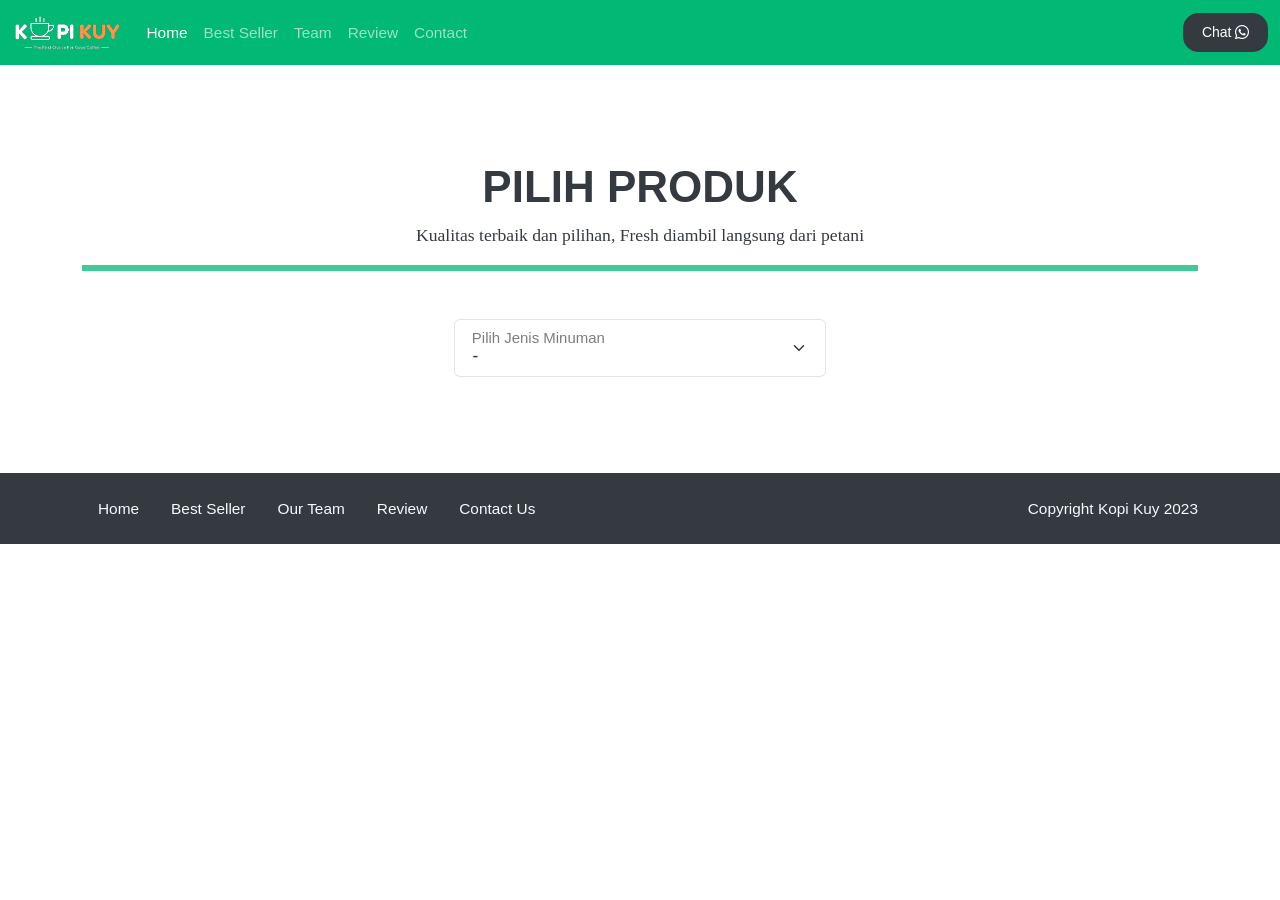
<file: produk.html>
<!DOCTYPE html>
<html lang="en">
  <head>
    <meta charset="UTF-8" />
    <meta http-equiv="X-UA-Compatible" content="IE=edge" />
    <meta name="viewport" content="width=device-width, initial-scale=1.0" />
    <link
      rel="shortcut icon"
      href="images/favicon/favicon.ico"
      type="image/x-icon"
    />
    <title>Produk</title>

    <link rel="stylesheet" href="vendor/litera.css" />
    <link rel="stylesheet" href="vendor/bootstrap-icons.css" />
    <script src="vendor/bootstrap.bundle.min.js"></script>
  </head>

  <body>
    <nav class="navbar navbar-expand-lg bg-dark navbar-dark">
      <div class="container-fluid">
        <a class="navbar-brand" href="#">
          <img
            height="40"
            src="images/logo_kuy.png"
            alt="logo kopi kuy"
            class="logo"
          />
        </a>
        <button
          class="navbar-toggler"
          type="button"
          data-bs-toggle="collapse"
          data-bs-target="#navbarSupportedContent"
          aria-controls="navbarSupportedContent"
          aria-expanded="false"
          aria-label="Toggle navigation"
        >
          <span class="navbar-toggler-icon"></span>
        </button>
        <div class="collapse navbar-collapse" id="navbarSupportedContent">
          <ul class="navbar-nav me-auto mb-2 mb-lg-0 text-end">
            <li class="nav-item">
              <a class="nav-link active" aria-current="page" href="index.html"
                >Home</a
              >
            </li>
            <li class="nav-item">
              <a
                class="nav-link"
                aria-current="page"
                href="index.html#best-seller"
                >Best Seller</a
              >
            </li>
            <li class="nav-item">
              <a class="nav-link" aria-current="page" href="index.html#our-team"
                >Team</a
              >
            </li>
            <li class="nav-item">
              <a class="nav-link" aria-current="page" href="index.html#review"
                >Review</a
              >
            </li>
            <li class="nav-item">
              <a
                class="nav-link"
                aria-current="page"
                href="index.html#contact-us"
                >Contact</a
              >
            </li>
          </ul>
          <a
            role="button"
            class="btn btn-dark"
            href="https://wa.me/6281290465033"
            >Chat <i class="bi bi-whatsapp"></i
          ></a>
        </div>
      </div>
    </nav>

    <section class="produk my-5 pt-5 text-center">
      <div class="container">
        <h1 id="judul">PILIH PRODUK</h1>
        <p>Kualitas terbaik dan pilihan, Fresh diambil langsung dari petani</p>
        <hr class="border border-success border-3 opacity-75" />

        <div class="form-floating col-md-4 mx-auto mt-5 mb-5">
          <select
            class="form-select"
            id="select_kopi"
            aria-label="Floating label select example"
          >
            <option disabled selected>-</option>
            <option value="arabica">Arabica</option>
            <option value="robusta">Robusta</option>
            <option value="juice">juice</option>
            <option value="tea">tea</option>
          </select>
          <label for="select_kopi">Pilih Jenis Minuman</label>
        </div>

        <div id="baris_produk" class="row"></div>
      </div>
    </section>

    <script src="js/jquery-3.6.3.min.js"></script>
    <script>

      select_kopi.onchange = function () {
        var kopi_yang_dipilih = this.value;
        var url = kopi_yang_dipilih + ".json";

        baris_produk.innerHTML = "";
        $.get(url).then(function (respon) {
          respon.forEach((item) => {
            var produk = `<div class="produk col-md-3 mb-4">
                                    <div class="card">
                                        <img src="${item.foto}" class="card-img-top" alt="...">
                                        <div class="card-body">
                                            <h5 id="nama_kopi" class="card-title">${item.nama}</h5>
                                            <div class="row my-4">
                                                <div class="col">
                                                    ${item.size}
                                                </div>
                                                <div class="col text-primary fw-bold">
                                                    ${item.harga}
                                                </div>
                                            </div>
                                            <a href="${item.link}" class="btn btn-success w-100"><i class="bi bi-cart-check"></i> Beli</a>
                                        </div>
                                    </div>
                                </div>`;

            baris_produk.innerHTML += produk;
          });
        });
      };
    </script>
  </body>
  <footer class="bg-dark py-3 mt-4">
    <div class="container">
      <div class="row align-items-center">
        <div class="col-md-8 text-end">
          <ul class="nav">
            <li class="nav-item">
              <a
                class="nav-link link-light active"
                aria-current="page"
                href="index.html"
                >Home</a
              >
            </li>
            <li class="nav-item">
              <a class="nav-link link-light" href="index.html#best-seller"
                >Best Seller</a
              >
            </li>
            <li class="nav-item">
              <a class="nav-link link-light" href="index.html#our-team"
                >Our Team</a
              >
            </li>
            <li class="nav-item">
              <a class="nav-link link-light" href="index.html#review">Review</a>
            </li>
            <li class="nav-item">
              <a class="nav-link link-light" href="index.html#contact-us"
                >Contact Us</a
              >
            </li>
          </ul>
        </div>
        <div class="col-md-4 text-light text-end">Copyright Kopi Kuy 2023</div>
      </div>
    </div>
  </footer>
</html>
</file>
<file: vendor/litera.css>
@charset "UTF-8";/*!
 * Bootswatch v5.2.3 (https://bootswatch.com)
 * Theme: litera
 * Copyright 2012-2022 Thomas Park
 * Licensed under MIT
 * Based on Bootstrap
*//*!
 * Bootstrap  v5.2.3 (https://getbootstrap.com/)
 * Copyright 2011-2022 The Bootstrap Authors
 * Copyright 2011-2022 Twitter, Inc.
 * Licensed under MIT (https://github.com/twbs/bootstrap/blob/main/LICENSE)
 */:root{--bs-blue:#4582ec;--bs-indigo:#6610f2;--bs-purple:#6f42c1;--bs-pink:#e83e8c;--bs-red:#d9534f;--bs-orange:#fd7e14;--bs-yellow:#f0ad4e;--bs-green:#02b875;--bs-teal:#20c997;--bs-cyan:#17a2b8;--bs-black:#000;--bs-white:#fff;--bs-gray:#868e96;--bs-gray-dark:#343a40;--bs-gray-100:#f8f9fa;--bs-gray-200:#e9ecef;--bs-gray-300:#ddd;--bs-gray-400:#ced4da;--bs-gray-500:#adb5bd;--bs-gray-600:#868e96;--bs-gray-700:#495057;--bs-gray-800:#343a40;--bs-gray-900:#212529;--bs-primary:#4582ec;--bs-secondary:#adb5bd;--bs-success:#02b875;--bs-info:#17a2b8;--bs-warning:#f0ad4e;--bs-danger:#d9534f;--bs-light:#f8f9fa;--bs-dark:#343a40;--bs-primary-rgb:69,130,236;--bs-secondary-rgb:173,181,189;--bs-success-rgb:2,184,117;--bs-info-rgb:23,162,184;--bs-warning-rgb:240,173,78;--bs-danger-rgb:217,83,79;--bs-light-rgb:248,249,250;--bs-dark-rgb:52,58,64;--bs-white-rgb:255,255,255;--bs-black-rgb:0,0,0;--bs-body-color-rgb:52,58,64;--bs-body-bg-rgb:255,255,255;--bs-font-sans-serif:-apple-system,BlinkMacSystemFont,"Segoe UI",Roboto,"Helvetica Neue",Arial,"Noto Sans",sans-serif,"Apple Color Emoji","Segoe UI Emoji","Segoe UI Symbol","Noto Color Emoji";--bs-font-monospace:SFMono-Regular,Menlo,Monaco,Consolas,"Liberation Mono","Courier New",monospace;--bs-gradient:linear-gradient(180deg, rgba(255, 255, 255, 0.15), rgba(255, 255, 255, 0));--bs-body-font-family:var(--bs-font-sans-serif);--bs-body-font-size:1.1rem;--bs-body-font-weight:400;--bs-body-line-height:1.5;--bs-body-color:#343a40;--bs-body-bg:#fff;--bs-border-width:1px;--bs-border-style:solid;--bs-border-color:#ddd;--bs-border-color-translucent:rgba(0, 0, 0, 0.175);--bs-border-radius:0.375rem;--bs-border-radius-sm:0.25rem;--bs-border-radius-lg:0.5rem;--bs-border-radius-xl:1rem;--bs-border-radius-2xl:2rem;--bs-border-radius-pill:50rem;--bs-link-color:#4582ec;--bs-link-hover-color:#3768bd;--bs-code-color:#e83e8c;--bs-highlight-bg:#fcefdc}*,::after,::before{box-sizing:border-box}@media (prefers-reduced-motion:no-preference){:root{scroll-behavior:smooth}}body{margin:0;font-family:var(--bs-body-font-family);font-size:var(--bs-body-font-size);font-weight:var(--bs-body-font-weight);line-height:var(--bs-body-line-height);color:var(--bs-body-color);text-align:var(--bs-body-text-align);background-color:var(--bs-body-bg);-webkit-text-size-adjust:100%;-webkit-tap-highlight-color:transparent}hr{margin:1rem 0;color:inherit;border:0;border-top:1px solid;opacity:.25}.h1,.h2,.h3,.h4,.h5,.h6,h1,h2,h3,h4,h5,h6{margin-top:0;margin-bottom:.5rem;font-weight:700;line-height:1.2}.h1,h1{font-size:calc(1.4rem + 1.8vw)}@media (min-width:1200px){.h1,h1{font-size:2.75rem}}.h2,h2{font-size:calc(1.345rem + 1.14vw)}@media (min-width:1200px){.h2,h2{font-size:2.2rem}}.h3,h3{font-size:calc(1.3175rem + .81vw)}@media (min-width:1200px){.h3,h3{font-size:1.925rem}}.h4,h4{font-size:calc(1.29rem + .48vw)}@media (min-width:1200px){.h4,h4{font-size:1.65rem}}.h5,h5{font-size:calc(1.2625rem + .15vw)}@media (min-width:1200px){.h5,h5{font-size:1.375rem}}.h6,h6{font-size:1.1rem}p{margin-top:0;margin-bottom:1rem}abbr[title]{-webkit-text-decoration:underline dotted;text-decoration:underline dotted;cursor:help;-webkit-text-decoration-skip-ink:none;text-decoration-skip-ink:none}address{margin-bottom:1rem;font-style:normal;line-height:inherit}ol,ul{padding-left:2rem}dl,ol,ul{margin-top:0;margin-bottom:1rem}ol ol,ol ul,ul ol,ul ul{margin-bottom:0}dt{font-weight:700}dd{margin-bottom:.5rem;margin-left:0}blockquote{margin:0 0 1rem}b,strong{font-weight:bolder}.small,small{font-size:.875em}.mark,mark{padding:.1875em;background-color:var(--bs-highlight-bg)}sub,sup{position:relative;font-size:.75em;line-height:0;vertical-align:baseline}sub{bottom:-.25em}sup{top:-.5em}a{color:var(--bs-link-color);text-decoration:underline}a:hover{color:var(--bs-link-hover-color)}a:not([href]):not([class]),a:not([href]):not([class]):hover{color:inherit;text-decoration:none}code,kbd,pre,samp{font-family:var(--bs-font-monospace);font-size:1em}pre{display:block;margin-top:0;margin-bottom:1rem;overflow:auto;font-size:.875em}pre code{font-size:inherit;color:inherit;word-break:normal}code{font-size:.875em;color:var(--bs-code-color);word-wrap:break-word}a>code{color:inherit}kbd{padding:.1875rem .375rem;font-size:.875em;color:var(--bs-body-bg);background-color:var(--bs-body-color);border-radius:.25rem}kbd kbd{padding:0;font-size:1em}figure{margin:0 0 1rem}img,svg{vertical-align:middle}table{caption-side:bottom;border-collapse:collapse}caption{padding-top:.5rem;padding-bottom:.5rem;color:#868e96;text-align:left}th{text-align:inherit;text-align:-webkit-match-parent}tbody,td,tfoot,th,thead,tr{border-color:inherit;border-style:solid;border-width:0}label{display:inline-block}button{border-radius:0}button:focus:not(:focus-visible){outline:0}button,input,optgroup,select,textarea{margin:0;font-family:inherit;font-size:inherit;line-height:inherit}button,select{text-transform:none}[role=button]{cursor:pointer}select{word-wrap:normal}select:disabled{opacity:1}[list]:not([type=date]):not([type=datetime-local]):not([type=month]):not([type=week]):not([type=time])::-webkit-calendar-picker-indicator{display:none!important}[type=button],[type=reset],[type=submit],button{-webkit-appearance:button}[type=button]:not(:disabled),[type=reset]:not(:disabled),[type=submit]:not(:disabled),button:not(:disabled){cursor:pointer}::-moz-focus-inner{padding:0;border-style:none}textarea{resize:vertical}fieldset{min-width:0;padding:0;margin:0;border:0}legend{float:left;width:100%;padding:0;margin-bottom:.5rem;font-size:calc(1.275rem + .3vw);line-height:inherit}@media (min-width:1200px){legend{font-size:1.5rem}}legend+*{clear:left}::-webkit-datetime-edit-day-field,::-webkit-datetime-edit-fields-wrapper,::-webkit-datetime-edit-hour-field,::-webkit-datetime-edit-minute,::-webkit-datetime-edit-month-field,::-webkit-datetime-edit-text,::-webkit-datetime-edit-year-field{padding:0}::-webkit-inner-spin-button{height:auto}[type=search]{outline-offset:-2px;-webkit-appearance:textfield}::-webkit-search-decoration{-webkit-appearance:none}::-webkit-color-swatch-wrapper{padding:0}::-webkit-file-upload-button{font:inherit;-webkit-appearance:button}::file-selector-button{font:inherit;-webkit-appearance:button}output{display:inline-block}iframe{border:0}summary{display:list-item;cursor:pointer}progress{vertical-align:baseline}[hidden]{display:none!important}.lead{font-size:calc(1.2625rem + .15vw);font-weight:300}@media (min-width:1200px){.lead{font-size:1.375rem}}.display-1{font-size:calc(1.625rem + 4.5vw);font-weight:300;line-height:1.2}@media (min-width:1200px){.display-1{font-size:5rem}}.display-2{font-size:calc(1.575rem + 3.9vw);font-weight:300;line-height:1.2}@media (min-width:1200px){.display-2{font-size:4.5rem}}.display-3{font-size:calc(1.525rem + 3.3vw);font-weight:300;line-height:1.2}@media (min-width:1200px){.display-3{font-size:4rem}}.display-4{font-size:calc(1.475rem + 2.7vw);font-weight:300;line-height:1.2}@media (min-width:1200px){.display-4{font-size:3.5rem}}.display-5{font-size:calc(1.425rem + 2.1vw);font-weight:300;line-height:1.2}@media (min-width:1200px){.display-5{font-size:3rem}}.display-6{font-size:calc(1.375rem + 1.5vw);font-weight:300;line-height:1.2}@media (min-width:1200px){.display-6{font-size:2.5rem}}.list-unstyled{padding-left:0;list-style:none}.list-inline{padding-left:0;list-style:none}.list-inline-item{display:inline-block}.list-inline-item:not(:last-child){margin-right:.5rem}.initialism{font-size:.875em;text-transform:uppercase}.blockquote{margin-bottom:1rem;font-size:calc(1.2625rem + .15vw)}@media (min-width:1200px){.blockquote{font-size:1.375rem}}.blockquote>:last-child{margin-bottom:0}.blockquote-footer{margin-top:-1rem;margin-bottom:1rem;font-size:.875em;color:#868e96}.blockquote-footer::before{content:"— "}.img-fluid{max-width:100%;height:auto}.img-thumbnail{padding:.25rem;background-color:#fff;border:1px solid var(--bs-border-color);border-radius:.375rem;max-width:100%;height:auto}.figure{display:inline-block}.figure-img{margin-bottom:.5rem;line-height:1}.figure-caption{font-size:.875em;color:#868e96}.container,.container-fluid,.container-lg,.container-md,.container-sm,.container-xl,.container-xxl{--bs-gutter-x:1.5rem;--bs-gutter-y:0;width:100%;padding-right:calc(var(--bs-gutter-x) * .5);padding-left:calc(var(--bs-gutter-x) * .5);margin-right:auto;margin-left:auto}@media (min-width:576px){.container,.container-sm{max-width:540px}}@media (min-width:768px){.container,.container-md,.container-sm{max-width:720px}}@media (min-width:992px){.container,.container-lg,.container-md,.container-sm{max-width:960px}}@media (min-width:1200px){.container,.container-lg,.container-md,.container-sm,.container-xl{max-width:1140px}}@media (min-width:1400px){.container,.container-lg,.container-md,.container-sm,.container-xl,.container-xxl{max-width:1320px}}.row{--bs-gutter-x:1.5rem;--bs-gutter-y:0;display:flex;flex-wrap:wrap;margin-top:calc(-1 * var(--bs-gutter-y));margin-right:calc(-.5 * var(--bs-gutter-x));margin-left:calc(-.5 * var(--bs-gutter-x))}.row>*{flex-shrink:0;width:100%;max-width:100%;padding-right:calc(var(--bs-gutter-x) * .5);padding-left:calc(var(--bs-gutter-x) * .5);margin-top:var(--bs-gutter-y)}.col{flex:1 0 0%}.row-cols-auto>*{flex:0 0 auto;width:auto}.row-cols-1>*{flex:0 0 auto;width:100%}.row-cols-2>*{flex:0 0 auto;width:50%}.row-cols-3>*{flex:0 0 auto;width:33.3333333333%}.row-cols-4>*{flex:0 0 auto;width:25%}.row-cols-5>*{flex:0 0 auto;width:20%}.row-cols-6>*{flex:0 0 auto;width:16.6666666667%}.col-auto{flex:0 0 auto;width:auto}.col-1{flex:0 0 auto;width:8.33333333%}.col-2{flex:0 0 auto;width:16.66666667%}.col-3{flex:0 0 auto;width:25%}.col-4{flex:0 0 auto;width:33.33333333%}.col-5{flex:0 0 auto;width:41.66666667%}.col-6{flex:0 0 auto;width:50%}.col-7{flex:0 0 auto;width:58.33333333%}.col-8{flex:0 0 auto;width:66.66666667%}.col-9{flex:0 0 auto;width:75%}.col-10{flex:0 0 auto;width:83.33333333%}.col-11{flex:0 0 auto;width:91.66666667%}.col-12{flex:0 0 auto;width:100%}.offset-1{margin-left:8.33333333%}.offset-2{margin-left:16.66666667%}.offset-3{margin-left:25%}.offset-4{margin-left:33.33333333%}.offset-5{margin-left:41.66666667%}.offset-6{margin-left:50%}.offset-7{margin-left:58.33333333%}.offset-8{margin-left:66.66666667%}.offset-9{margin-left:75%}.offset-10{margin-left:83.33333333%}.offset-11{margin-left:91.66666667%}.g-0,.gx-0{--bs-gutter-x:0}.g-0,.gy-0{--bs-gutter-y:0}.g-1,.gx-1{--bs-gutter-x:0.25rem}.g-1,.gy-1{--bs-gutter-y:0.25rem}.g-2,.gx-2{--bs-gutter-x:0.5rem}.g-2,.gy-2{--bs-gutter-y:0.5rem}.g-3,.gx-3{--bs-gutter-x:1rem}.g-3,.gy-3{--bs-gutter-y:1rem}.g-4,.gx-4{--bs-gutter-x:1.5rem}.g-4,.gy-4{--bs-gutter-y:1.5rem}.g-5,.gx-5{--bs-gutter-x:3rem}.g-5,.gy-5{--bs-gutter-y:3rem}@media (min-width:576px){.col-sm{flex:1 0 0%}.row-cols-sm-auto>*{flex:0 0 auto;width:auto}.row-cols-sm-1>*{flex:0 0 auto;width:100%}.row-cols-sm-2>*{flex:0 0 auto;width:50%}.row-cols-sm-3>*{flex:0 0 auto;width:33.3333333333%}.row-cols-sm-4>*{flex:0 0 auto;width:25%}.row-cols-sm-5>*{flex:0 0 auto;width:20%}.row-cols-sm-6>*{flex:0 0 auto;width:16.6666666667%}.col-sm-auto{flex:0 0 auto;width:auto}.col-sm-1{flex:0 0 auto;width:8.33333333%}.col-sm-2{flex:0 0 auto;width:16.66666667%}.col-sm-3{flex:0 0 auto;width:25%}.col-sm-4{flex:0 0 auto;width:33.33333333%}.col-sm-5{flex:0 0 auto;width:41.66666667%}.col-sm-6{flex:0 0 auto;width:50%}.col-sm-7{flex:0 0 auto;width:58.33333333%}.col-sm-8{flex:0 0 auto;width:66.66666667%}.col-sm-9{flex:0 0 auto;width:75%}.col-sm-10{flex:0 0 auto;width:83.33333333%}.col-sm-11{flex:0 0 auto;width:91.66666667%}.col-sm-12{flex:0 0 auto;width:100%}.offset-sm-0{margin-left:0}.offset-sm-1{margin-left:8.33333333%}.offset-sm-2{margin-left:16.66666667%}.offset-sm-3{margin-left:25%}.offset-sm-4{margin-left:33.33333333%}.offset-sm-5{margin-left:41.66666667%}.offset-sm-6{margin-left:50%}.offset-sm-7{margin-left:58.33333333%}.offset-sm-8{margin-left:66.66666667%}.offset-sm-9{margin-left:75%}.offset-sm-10{margin-left:83.33333333%}.offset-sm-11{margin-left:91.66666667%}.g-sm-0,.gx-sm-0{--bs-gutter-x:0}.g-sm-0,.gy-sm-0{--bs-gutter-y:0}.g-sm-1,.gx-sm-1{--bs-gutter-x:0.25rem}.g-sm-1,.gy-sm-1{--bs-gutter-y:0.25rem}.g-sm-2,.gx-sm-2{--bs-gutter-x:0.5rem}.g-sm-2,.gy-sm-2{--bs-gutter-y:0.5rem}.g-sm-3,.gx-sm-3{--bs-gutter-x:1rem}.g-sm-3,.gy-sm-3{--bs-gutter-y:1rem}.g-sm-4,.gx-sm-4{--bs-gutter-x:1.5rem}.g-sm-4,.gy-sm-4{--bs-gutter-y:1.5rem}.g-sm-5,.gx-sm-5{--bs-gutter-x:3rem}.g-sm-5,.gy-sm-5{--bs-gutter-y:3rem}}@media (min-width:768px){.col-md{flex:1 0 0%}.row-cols-md-auto>*{flex:0 0 auto;width:auto}.row-cols-md-1>*{flex:0 0 auto;width:100%}.row-cols-md-2>*{flex:0 0 auto;width:50%}.row-cols-md-3>*{flex:0 0 auto;width:33.3333333333%}.row-cols-md-4>*{flex:0 0 auto;width:25%}.row-cols-md-5>*{flex:0 0 auto;width:20%}.row-cols-md-6>*{flex:0 0 auto;width:16.6666666667%}.col-md-auto{flex:0 0 auto;width:auto}.col-md-1{flex:0 0 auto;width:8.33333333%}.col-md-2{flex:0 0 auto;width:16.66666667%}.col-md-3{flex:0 0 auto;width:25%}.col-md-4{flex:0 0 auto;width:33.33333333%}.col-md-5{flex:0 0 auto;width:41.66666667%}.col-md-6{flex:0 0 auto;width:50%}.col-md-7{flex:0 0 auto;width:58.33333333%}.col-md-8{flex:0 0 auto;width:66.66666667%}.col-md-9{flex:0 0 auto;width:75%}.col-md-10{flex:0 0 auto;width:83.33333333%}.col-md-11{flex:0 0 auto;width:91.66666667%}.col-md-12{flex:0 0 auto;width:100%}.offset-md-0{margin-left:0}.offset-md-1{margin-left:8.33333333%}.offset-md-2{margin-left:16.66666667%}.offset-md-3{margin-left:25%}.offset-md-4{margin-left:33.33333333%}.offset-md-5{margin-left:41.66666667%}.offset-md-6{margin-left:50%}.offset-md-7{margin-left:58.33333333%}.offset-md-8{margin-left:66.66666667%}.offset-md-9{margin-left:75%}.offset-md-10{margin-left:83.33333333%}.offset-md-11{margin-left:91.66666667%}.g-md-0,.gx-md-0{--bs-gutter-x:0}.g-md-0,.gy-md-0{--bs-gutter-y:0}.g-md-1,.gx-md-1{--bs-gutter-x:0.25rem}.g-md-1,.gy-md-1{--bs-gutter-y:0.25rem}.g-md-2,.gx-md-2{--bs-gutter-x:0.5rem}.g-md-2,.gy-md-2{--bs-gutter-y:0.5rem}.g-md-3,.gx-md-3{--bs-gutter-x:1rem}.g-md-3,.gy-md-3{--bs-gutter-y:1rem}.g-md-4,.gx-md-4{--bs-gutter-x:1.5rem}.g-md-4,.gy-md-4{--bs-gutter-y:1.5rem}.g-md-5,.gx-md-5{--bs-gutter-x:3rem}.g-md-5,.gy-md-5{--bs-gutter-y:3rem}}@media (min-width:992px){.col-lg{flex:1 0 0%}.row-cols-lg-auto>*{flex:0 0 auto;width:auto}.row-cols-lg-1>*{flex:0 0 auto;width:100%}.row-cols-lg-2>*{flex:0 0 auto;width:50%}.row-cols-lg-3>*{flex:0 0 auto;width:33.3333333333%}.row-cols-lg-4>*{flex:0 0 auto;width:25%}.row-cols-lg-5>*{flex:0 0 auto;width:20%}.row-cols-lg-6>*{flex:0 0 auto;width:16.6666666667%}.col-lg-auto{flex:0 0 auto;width:auto}.col-lg-1{flex:0 0 auto;width:8.33333333%}.col-lg-2{flex:0 0 auto;width:16.66666667%}.col-lg-3{flex:0 0 auto;width:25%}.col-lg-4{flex:0 0 auto;width:33.33333333%}.col-lg-5{flex:0 0 auto;width:41.66666667%}.col-lg-6{flex:0 0 auto;width:50%}.col-lg-7{flex:0 0 auto;width:58.33333333%}.col-lg-8{flex:0 0 auto;width:66.66666667%}.col-lg-9{flex:0 0 auto;width:75%}.col-lg-10{flex:0 0 auto;width:83.33333333%}.col-lg-11{flex:0 0 auto;width:91.66666667%}.col-lg-12{flex:0 0 auto;width:100%}.offset-lg-0{margin-left:0}.offset-lg-1{margin-left:8.33333333%}.offset-lg-2{margin-left:16.66666667%}.offset-lg-3{margin-left:25%}.offset-lg-4{margin-left:33.33333333%}.offset-lg-5{margin-left:41.66666667%}.offset-lg-6{margin-left:50%}.offset-lg-7{margin-left:58.33333333%}.offset-lg-8{margin-left:66.66666667%}.offset-lg-9{margin-left:75%}.offset-lg-10{margin-left:83.33333333%}.offset-lg-11{margin-left:91.66666667%}.g-lg-0,.gx-lg-0{--bs-gutter-x:0}.g-lg-0,.gy-lg-0{--bs-gutter-y:0}.g-lg-1,.gx-lg-1{--bs-gutter-x:0.25rem}.g-lg-1,.gy-lg-1{--bs-gutter-y:0.25rem}.g-lg-2,.gx-lg-2{--bs-gutter-x:0.5rem}.g-lg-2,.gy-lg-2{--bs-gutter-y:0.5rem}.g-lg-3,.gx-lg-3{--bs-gutter-x:1rem}.g-lg-3,.gy-lg-3{--bs-gutter-y:1rem}.g-lg-4,.gx-lg-4{--bs-gutter-x:1.5rem}.g-lg-4,.gy-lg-4{--bs-gutter-y:1.5rem}.g-lg-5,.gx-lg-5{--bs-gutter-x:3rem}.g-lg-5,.gy-lg-5{--bs-gutter-y:3rem}}@media (min-width:1200px){.col-xl{flex:1 0 0%}.row-cols-xl-auto>*{flex:0 0 auto;width:auto}.row-cols-xl-1>*{flex:0 0 auto;width:100%}.row-cols-xl-2>*{flex:0 0 auto;width:50%}.row-cols-xl-3>*{flex:0 0 auto;width:33.3333333333%}.row-cols-xl-4>*{flex:0 0 auto;width:25%}.row-cols-xl-5>*{flex:0 0 auto;width:20%}.row-cols-xl-6>*{flex:0 0 auto;width:16.6666666667%}.col-xl-auto{flex:0 0 auto;width:auto}.col-xl-1{flex:0 0 auto;width:8.33333333%}.col-xl-2{flex:0 0 auto;width:16.66666667%}.col-xl-3{flex:0 0 auto;width:25%}.col-xl-4{flex:0 0 auto;width:33.33333333%}.col-xl-5{flex:0 0 auto;width:41.66666667%}.col-xl-6{flex:0 0 auto;width:50%}.col-xl-7{flex:0 0 auto;width:58.33333333%}.col-xl-8{flex:0 0 auto;width:66.66666667%}.col-xl-9{flex:0 0 auto;width:75%}.col-xl-10{flex:0 0 auto;width:83.33333333%}.col-xl-11{flex:0 0 auto;width:91.66666667%}.col-xl-12{flex:0 0 auto;width:100%}.offset-xl-0{margin-left:0}.offset-xl-1{margin-left:8.33333333%}.offset-xl-2{margin-left:16.66666667%}.offset-xl-3{margin-left:25%}.offset-xl-4{margin-left:33.33333333%}.offset-xl-5{margin-left:41.66666667%}.offset-xl-6{margin-left:50%}.offset-xl-7{margin-left:58.33333333%}.offset-xl-8{margin-left:66.66666667%}.offset-xl-9{margin-left:75%}.offset-xl-10{margin-left:83.33333333%}.offset-xl-11{margin-left:91.66666667%}.g-xl-0,.gx-xl-0{--bs-gutter-x:0}.g-xl-0,.gy-xl-0{--bs-gutter-y:0}.g-xl-1,.gx-xl-1{--bs-gutter-x:0.25rem}.g-xl-1,.gy-xl-1{--bs-gutter-y:0.25rem}.g-xl-2,.gx-xl-2{--bs-gutter-x:0.5rem}.g-xl-2,.gy-xl-2{--bs-gutter-y:0.5rem}.g-xl-3,.gx-xl-3{--bs-gutter-x:1rem}.g-xl-3,.gy-xl-3{--bs-gutter-y:1rem}.g-xl-4,.gx-xl-4{--bs-gutter-x:1.5rem}.g-xl-4,.gy-xl-4{--bs-gutter-y:1.5rem}.g-xl-5,.gx-xl-5{--bs-gutter-x:3rem}.g-xl-5,.gy-xl-5{--bs-gutter-y:3rem}}@media (min-width:1400px){.col-xxl{flex:1 0 0%}.row-cols-xxl-auto>*{flex:0 0 auto;width:auto}.row-cols-xxl-1>*{flex:0 0 auto;width:100%}.row-cols-xxl-2>*{flex:0 0 auto;width:50%}.row-cols-xxl-3>*{flex:0 0 auto;width:33.3333333333%}.row-cols-xxl-4>*{flex:0 0 auto;width:25%}.row-cols-xxl-5>*{flex:0 0 auto;width:20%}.row-cols-xxl-6>*{flex:0 0 auto;width:16.6666666667%}.col-xxl-auto{flex:0 0 auto;width:auto}.col-xxl-1{flex:0 0 auto;width:8.33333333%}.col-xxl-2{flex:0 0 auto;width:16.66666667%}.col-xxl-3{flex:0 0 auto;width:25%}.col-xxl-4{flex:0 0 auto;width:33.33333333%}.col-xxl-5{flex:0 0 auto;width:41.66666667%}.col-xxl-6{flex:0 0 auto;width:50%}.col-xxl-7{flex:0 0 auto;width:58.33333333%}.col-xxl-8{flex:0 0 auto;width:66.66666667%}.col-xxl-9{flex:0 0 auto;width:75%}.col-xxl-10{flex:0 0 auto;width:83.33333333%}.col-xxl-11{flex:0 0 auto;width:91.66666667%}.col-xxl-12{flex:0 0 auto;width:100%}.offset-xxl-0{margin-left:0}.offset-xxl-1{margin-left:8.33333333%}.offset-xxl-2{margin-left:16.66666667%}.offset-xxl-3{margin-left:25%}.offset-xxl-4{margin-left:33.33333333%}.offset-xxl-5{margin-left:41.66666667%}.offset-xxl-6{margin-left:50%}.offset-xxl-7{margin-left:58.33333333%}.offset-xxl-8{margin-left:66.66666667%}.offset-xxl-9{margin-left:75%}.offset-xxl-10{margin-left:83.33333333%}.offset-xxl-11{margin-left:91.66666667%}.g-xxl-0,.gx-xxl-0{--bs-gutter-x:0}.g-xxl-0,.gy-xxl-0{--bs-gutter-y:0}.g-xxl-1,.gx-xxl-1{--bs-gutter-x:0.25rem}.g-xxl-1,.gy-xxl-1{--bs-gutter-y:0.25rem}.g-xxl-2,.gx-xxl-2{--bs-gutter-x:0.5rem}.g-xxl-2,.gy-xxl-2{--bs-gutter-y:0.5rem}.g-xxl-3,.gx-xxl-3{--bs-gutter-x:1rem}.g-xxl-3,.gy-xxl-3{--bs-gutter-y:1rem}.g-xxl-4,.gx-xxl-4{--bs-gutter-x:1.5rem}.g-xxl-4,.gy-xxl-4{--bs-gutter-y:1.5rem}.g-xxl-5,.gx-xxl-5{--bs-gutter-x:3rem}.g-xxl-5,.gy-xxl-5{--bs-gutter-y:3rem}}.table{--bs-table-color:var(--bs-body-color);--bs-table-bg:transparent;--bs-table-border-color:rgba(0, 0, 0, 0.1);--bs-table-accent-bg:transparent;--bs-table-striped-color:var(--bs-body-color);--bs-table-striped-bg:rgba(0, 0, 0, 0.05);--bs-table-active-color:var(--bs-body-color);--bs-table-active-bg:rgba(0, 0, 0, 0.1);--bs-table-hover-color:var(--bs-body-color);--bs-table-hover-bg:rgba(0, 0, 0, 0.075);width:100%;margin-bottom:1rem;color:var(--bs-table-color);vertical-align:top;border-color:var(--bs-table-border-color)}.table>:not(caption)>*>*{padding:.5rem .5rem;background-color:var(--bs-table-bg);border-bottom-width:1px;box-shadow:inset 0 0 0 9999px var(--bs-table-accent-bg)}.table>tbody{vertical-align:inherit}.table>thead{vertical-align:bottom}.table-group-divider{border-top:2px solid currentcolor}.caption-top{caption-side:top}.table-sm>:not(caption)>*>*{padding:.25rem .25rem}.table-bordered>:not(caption)>*{border-width:1px 0}.table-bordered>:not(caption)>*>*{border-width:0 1px}.table-borderless>:not(caption)>*>*{border-bottom-width:0}.table-borderless>:not(:first-child){border-top-width:0}.table-striped>tbody>tr:nth-of-type(odd)>*{--bs-table-accent-bg:var(--bs-table-striped-bg);color:var(--bs-table-striped-color)}.table-striped-columns>:not(caption)>tr>:nth-child(even){--bs-table-accent-bg:var(--bs-table-striped-bg);color:var(--bs-table-striped-color)}.table-active{--bs-table-accent-bg:var(--bs-table-active-bg);color:var(--bs-table-active-color)}.table-hover>tbody>tr:hover>*{--bs-table-accent-bg:var(--bs-table-hover-bg);color:var(--bs-table-hover-color)}.table-primary{--bs-table-color:#fff;--bs-table-bg:#4582ec;--bs-table-border-color:#588fee;--bs-table-striped-bg:#4e88ed;--bs-table-striped-color:#fff;--bs-table-active-bg:#588fee;--bs-table-active-color:#fff;--bs-table-hover-bg:#538bed;--bs-table-hover-color:#fff;color:var(--bs-table-color);border-color:var(--bs-table-border-color)}.table-secondary{--bs-table-color:#fff;--bs-table-bg:#adb5bd;--bs-table-border-color:#b5bcc4;--bs-table-striped-bg:#b1b9c0;--bs-table-striped-color:#fff;--bs-table-active-bg:#b5bcc4;--bs-table-active-color:#fff;--bs-table-hover-bg:#b3bbc2;--bs-table-hover-color:#fff;color:var(--bs-table-color);border-color:var(--bs-table-border-color)}.table-success{--bs-table-color:#fff;--bs-table-bg:#02b875;--bs-table-border-color:#1bbf83;--bs-table-striped-bg:#0fbc7c;--bs-table-striped-color:#fff;--bs-table-active-bg:#1bbf83;--bs-table-active-color:#fff;--bs-table-hover-bg:#15bd7f;--bs-table-hover-color:#fff;color:var(--bs-table-color);border-color:var(--bs-table-border-color)}.table-info{--bs-table-color:#fff;--bs-table-bg:#17a2b8;--bs-table-border-color:#2eabbf;--bs-table-striped-bg:#23a7bc;--bs-table-striped-color:#fff;--bs-table-active-bg:#2eabbf;--bs-table-active-color:#fff;--bs-table-hover-bg:#28a9bd;--bs-table-hover-color:#fff;color:var(--bs-table-color);border-color:var(--bs-table-border-color)}.table-warning{--bs-table-color:#fff;--bs-table-bg:#f0ad4e;--bs-table-border-color:#f2b560;--bs-table-striped-bg:#f1b157;--bs-table-striped-color:#fff;--bs-table-active-bg:#f2b560;--bs-table-active-color:#000;--bs-table-hover-bg:#f1b35b;--bs-table-hover-color:#fff;color:var(--bs-table-color);border-color:var(--bs-table-border-color)}.table-danger{--bs-table-color:#fff;--bs-table-bg:#d9534f;--bs-table-border-color:#dd6461;--bs-table-striped-bg:#db5c58;--bs-table-striped-color:#fff;--bs-table-active-bg:#dd6461;--bs-table-active-color:#fff;--bs-table-hover-bg:#dc605c;--bs-table-hover-color:#fff;color:var(--bs-table-color);border-color:var(--bs-table-border-color)}.table-light{--bs-table-color:#000;--bs-table-bg:#f8f9fa;--bs-table-border-color:#dfe0e1;--bs-table-striped-bg:#ecedee;--bs-table-striped-color:#000;--bs-table-active-bg:#dfe0e1;--bs-table-active-color:#000;--bs-table-hover-bg:#e5e6e7;--bs-table-hover-color:#000;color:var(--bs-table-color);border-color:var(--bs-table-border-color)}.table-dark{--bs-table-color:#fff;--bs-table-bg:#343a40;--bs-table-border-color:#484e53;--bs-table-striped-bg:#3e444a;--bs-table-striped-color:#fff;--bs-table-active-bg:#484e53;--bs-table-active-color:#fff;--bs-table-hover-bg:#43494e;--bs-table-hover-color:#fff;color:var(--bs-table-color);border-color:var(--bs-table-border-color)}.table-responsive{overflow-x:auto;-webkit-overflow-scrolling:touch}@media (max-width:575.98px){.table-responsive-sm{overflow-x:auto;-webkit-overflow-scrolling:touch}}@media (max-width:767.98px){.table-responsive-md{overflow-x:auto;-webkit-overflow-scrolling:touch}}@media (max-width:991.98px){.table-responsive-lg{overflow-x:auto;-webkit-overflow-scrolling:touch}}@media (max-width:1199.98px){.table-responsive-xl{overflow-x:auto;-webkit-overflow-scrolling:touch}}@media (max-width:1399.98px){.table-responsive-xxl{overflow-x:auto;-webkit-overflow-scrolling:touch}}.form-label{margin-bottom:.5rem}.col-form-label{padding-top:calc(.5rem + 1px);padding-bottom:calc(.5rem + 1px);margin-bottom:0;font-size:inherit;line-height:1.5}.col-form-label-lg{padding-top:calc(.5rem + 1px);padding-bottom:calc(.5rem + 1px);font-size:calc(1.2625rem + .15vw)}@media (min-width:1200px){.col-form-label-lg{font-size:1.375rem}}.col-form-label-sm{padding-top:calc(.25rem + 1px);padding-bottom:calc(.25rem + 1px);font-size:.9625rem}.form-text{margin-top:.25rem;font-size:.875em;color:#868e96}.form-control{display:block;width:100%;padding:.5rem 1.1rem;font-size:1.1rem;font-weight:400;line-height:1.5;color:#343a40;background-color:#fff;background-clip:padding-box;border:1px solid rgba(0,0,0,.1);-webkit-appearance:none;-moz-appearance:none;appearance:none;border-radius:.375rem;transition:border-color .15s ease-in-out,box-shadow .15s ease-in-out}@media (prefers-reduced-motion:reduce){.form-control{transition:none}}.form-control[type=file]{overflow:hidden}.form-control[type=file]:not(:disabled):not([readonly]){cursor:pointer}.form-control:focus{color:#343a40;background-color:#fff;border-color:#a2c1f6;outline:0;box-shadow:0 0 0 .25rem rgba(69,130,236,.25)}.form-control::-webkit-date-and-time-value{height:1.5em}.form-control::-moz-placeholder{color:#868e96;opacity:1}.form-control::placeholder{color:#868e96;opacity:1}.form-control:disabled{background-color:#e9ecef;opacity:1}.form-control::-webkit-file-upload-button{padding:.5rem 1.1rem;margin:-.5rem -1.1rem;-webkit-margin-end:1.1rem;margin-inline-end:1.1rem;color:#343a40;background-color:#e9ecef;pointer-events:none;border-color:inherit;border-style:solid;border-width:0;border-inline-end-width:1px;border-radius:0;-webkit-transition:color .15s ease-in-out,background-color .15s ease-in-out,border-color .15s ease-in-out,box-shadow .15s ease-in-out;transition:color .15s ease-in-out,background-color .15s ease-in-out,border-color .15s ease-in-out,box-shadow .15s ease-in-out}.form-control::file-selector-button{padding:.5rem 1.1rem;margin:-.5rem -1.1rem;-webkit-margin-end:1.1rem;margin-inline-end:1.1rem;color:#343a40;background-color:#e9ecef;pointer-events:none;border-color:inherit;border-style:solid;border-width:0;border-inline-end-width:1px;border-radius:0;transition:color .15s ease-in-out,background-color .15s ease-in-out,border-color .15s ease-in-out,box-shadow .15s ease-in-out}@media (prefers-reduced-motion:reduce){.form-control::-webkit-file-upload-button{-webkit-transition:none;transition:none}.form-control::file-selector-button{transition:none}}.form-control:hover:not(:disabled):not([readonly])::-webkit-file-upload-button{background-color:#dde0e3}.form-control:hover:not(:disabled):not([readonly])::file-selector-button{background-color:#dde0e3}.form-control-plaintext{display:block;width:100%;padding:.5rem 0;margin-bottom:0;line-height:1.5;color:#343a40;background-color:transparent;border:solid transparent;border-width:1px 0}.form-control-plaintext:focus{outline:0}.form-control-plaintext.form-control-lg,.form-control-plaintext.form-control-sm{padding-right:0;padding-left:0}.form-control-sm{min-height:calc(1.5em + .5rem + 2px);padding:.25rem .5rem;font-size:.9625rem;border-radius:.25rem}.form-control-sm::-webkit-file-upload-button{padding:.25rem .5rem;margin:-.25rem -.5rem;-webkit-margin-end:.5rem;margin-inline-end:.5rem}.form-control-sm::file-selector-button{padding:.25rem .5rem;margin:-.25rem -.5rem;-webkit-margin-end:.5rem;margin-inline-end:.5rem}.form-control-lg{min-height:calc(1.5em + 1rem + 2px);padding:.5rem 1rem;font-size:calc(1.2625rem + .15vw);border-radius:.5rem}@media (min-width:1200px){.form-control-lg{font-size:1.375rem}}.form-control-lg::-webkit-file-upload-button{padding:.5rem 1rem;margin:-.5rem -1rem;-webkit-margin-end:1rem;margin-inline-end:1rem}.form-control-lg::file-selector-button{padding:.5rem 1rem;margin:-.5rem -1rem;-webkit-margin-end:1rem;margin-inline-end:1rem}textarea.form-control{min-height:calc(1.5em + 1rem + 2px)}textarea.form-control-sm{min-height:calc(1.5em + .5rem + 2px)}textarea.form-control-lg{min-height:calc(1.5em + 1rem + 2px)}.form-control-color{width:3rem;height:calc(1.5em + 1rem + 2px);padding:.5rem}.form-control-color:not(:disabled):not([readonly]){cursor:pointer}.form-control-color::-moz-color-swatch{border:0!important;border-radius:.375rem}.form-control-color::-webkit-color-swatch{border-radius:.375rem}.form-control-color.form-control-sm{height:calc(1.5em + .5rem + 2px)}.form-control-color.form-control-lg{height:calc(1.5em + 1rem + 2px)}.form-select{display:block;width:100%;padding:.5rem 3.3rem .5rem 1.1rem;-moz-padding-start:calc(1.1rem - 3px);font-size:1.1rem;font-weight:400;line-height:1.5;color:#343a40;background-color:#fff;background-image:url("data:image/svg+xml,%3csvg xmlns='http://www.w3.org/2000/svg' viewBox='0 0 16 16'%3e%3cpath fill='none' stroke='%23343a40' stroke-linecap='round' stroke-linejoin='round' stroke-width='2' d='m2 5 6 6 6-6'/%3e%3c/svg%3e");background-repeat:no-repeat;background-position:right 1.1rem center;background-size:16px 12px;border:1px solid rgba(0,0,0,.1);border-radius:.375rem;transition:border-color .15s ease-in-out,box-shadow .15s ease-in-out;-webkit-appearance:none;-moz-appearance:none;appearance:none}@media (prefers-reduced-motion:reduce){.form-select{transition:none}}.form-select:focus{border-color:#a2c1f6;outline:0;box-shadow:0 0 0 .25rem rgba(69,130,236,.25)}.form-select[multiple],.form-select[size]:not([size="1"]){padding-right:1.1rem;background-image:none}.form-select:disabled{background-color:#e9ecef}.form-select:-moz-focusring{color:transparent;text-shadow:0 0 0 #343a40}.form-select-sm{padding-top:.25rem;padding-bottom:.25rem;padding-left:.5rem;font-size:.9625rem;border-radius:.25rem}.form-select-lg{padding-top:.5rem;padding-bottom:.5rem;padding-left:1rem;font-size:calc(1.2625rem + .15vw);border-radius:.5rem}@media (min-width:1200px){.form-select-lg{font-size:1.375rem}}.form-check{display:block;min-height:1.65rem;padding-left:1.5em;margin-bottom:.125rem}.form-check .form-check-input{float:left;margin-left:-1.5em}.form-check-reverse{padding-right:1.5em;padding-left:0;text-align:right}.form-check-reverse .form-check-input{float:right;margin-right:-1.5em;margin-left:0}.form-check-input{width:1em;height:1em;margin-top:.25em;vertical-align:top;background-color:#fff;background-repeat:no-repeat;background-position:center;background-size:contain;border:1px solid rgba(0,0,0,.25);-webkit-appearance:none;-moz-appearance:none;appearance:none;-webkit-print-color-adjust:exact;color-adjust:exact;print-color-adjust:exact}.form-check-input[type=checkbox]{border-radius:.25em}.form-check-input[type=radio]{border-radius:50%}.form-check-input:active{filter:brightness(90%)}.form-check-input:focus{border-color:#a2c1f6;outline:0;box-shadow:0 0 0 .25rem rgba(69,130,236,.25)}.form-check-input:checked{background-color:#4582ec;border-color:#4582ec}.form-check-input:checked[type=checkbox]{background-image:url("data:image/svg+xml,%3csvg xmlns='http://www.w3.org/2000/svg' viewBox='0 0 20 20'%3e%3cpath fill='none' stroke='%23fff' stroke-linecap='round' stroke-linejoin='round' stroke-width='3' d='m6 10 3 3 6-6'/%3e%3c/svg%3e")}.form-check-input:checked[type=radio]{background-image:url("data:image/svg+xml,%3csvg xmlns='http://www.w3.org/2000/svg' viewBox='-4 -4 8 8'%3e%3ccircle r='2' fill='%23fff'/%3e%3c/svg%3e")}.form-check-input[type=checkbox]:indeterminate{background-color:#4582ec;border-color:#4582ec;background-image:url("data:image/svg+xml,%3csvg xmlns='http://www.w3.org/2000/svg' viewBox='0 0 20 20'%3e%3cpath fill='none' stroke='%23fff' stroke-linecap='round' stroke-linejoin='round' stroke-width='3' d='M6 10h8'/%3e%3c/svg%3e")}.form-check-input:disabled{pointer-events:none;filter:none;opacity:.5}.form-check-input:disabled~.form-check-label,.form-check-input[disabled]~.form-check-label{cursor:default;opacity:.5}.form-switch{padding-left:2.5em}.form-switch .form-check-input{width:2em;margin-left:-2.5em;background-image:url("data:image/svg+xml,%3csvg xmlns='http://www.w3.org/2000/svg' viewBox='-4 -4 8 8'%3e%3ccircle r='3' fill='rgba%280, 0, 0, 0.25%29'/%3e%3c/svg%3e");background-position:left center;border-radius:2em;transition:background-position .15s ease-in-out}@media (prefers-reduced-motion:reduce){.form-switch .form-check-input{transition:none}}.form-switch .form-check-input:focus{background-image:url("data:image/svg+xml,%3csvg xmlns='http://www.w3.org/2000/svg' viewBox='-4 -4 8 8'%3e%3ccircle r='3' fill='%23a2c1f6'/%3e%3c/svg%3e")}.form-switch .form-check-input:checked{background-position:right center;background-image:url("data:image/svg+xml,%3csvg xmlns='http://www.w3.org/2000/svg' viewBox='-4 -4 8 8'%3e%3ccircle r='3' fill='%23fff'/%3e%3c/svg%3e")}.form-switch.form-check-reverse{padding-right:2.5em;padding-left:0}.form-switch.form-check-reverse .form-check-input{margin-right:-2.5em;margin-left:0}.form-check-inline{display:inline-block;margin-right:1rem}.btn-check{position:absolute;clip:rect(0,0,0,0);pointer-events:none}.btn-check:disabled+.btn,.btn-check[disabled]+.btn{pointer-events:none;filter:none;opacity:.65}.form-range{width:100%;height:1.5rem;padding:0;background-color:transparent;-webkit-appearance:none;-moz-appearance:none;appearance:none}.form-range:focus{outline:0}.form-range:focus::-webkit-slider-thumb{box-shadow:0 0 0 1px #fff,0 0 0 .25rem rgba(69,130,236,.25)}.form-range:focus::-moz-range-thumb{box-shadow:0 0 0 1px #fff,0 0 0 .25rem rgba(69,130,236,.25)}.form-range::-moz-focus-outer{border:0}.form-range::-webkit-slider-thumb{width:1rem;height:1rem;margin-top:-.25rem;background-color:#4582ec;border:0;border-radius:1rem;-webkit-transition:background-color .15s ease-in-out,border-color .15s ease-in-out,box-shadow .15s ease-in-out;transition:background-color .15s ease-in-out,border-color .15s ease-in-out,box-shadow .15s ease-in-out;-webkit-appearance:none;appearance:none}@media (prefers-reduced-motion:reduce){.form-range::-webkit-slider-thumb{-webkit-transition:none;transition:none}}.form-range::-webkit-slider-thumb:active{background-color:#c7daf9}.form-range::-webkit-slider-runnable-track{width:100%;height:.5rem;color:transparent;cursor:pointer;background-color:#ddd;border-color:transparent;border-radius:1rem}.form-range::-moz-range-thumb{width:1rem;height:1rem;background-color:#4582ec;border:0;border-radius:1rem;-moz-transition:background-color .15s ease-in-out,border-color .15s ease-in-out,box-shadow .15s ease-in-out;transition:background-color .15s ease-in-out,border-color .15s ease-in-out,box-shadow .15s ease-in-out;-moz-appearance:none;appearance:none}@media (prefers-reduced-motion:reduce){.form-range::-moz-range-thumb{-moz-transition:none;transition:none}}.form-range::-moz-range-thumb:active{background-color:#c7daf9}.form-range::-moz-range-track{width:100%;height:.5rem;color:transparent;cursor:pointer;background-color:#ddd;border-color:transparent;border-radius:1rem}.form-range:disabled{pointer-events:none}.form-range:disabled::-webkit-slider-thumb{background-color:#adb5bd}.form-range:disabled::-moz-range-thumb{background-color:#adb5bd}.form-floating{position:relative}.form-floating>.form-control,.form-floating>.form-control-plaintext,.form-floating>.form-select{height:calc(3.5rem + 2px);line-height:1.25}.form-floating>label{position:absolute;top:0;left:0;width:100%;height:100%;padding:1rem 1.1rem;overflow:hidden;text-align:start;text-overflow:ellipsis;white-space:nowrap;pointer-events:none;border:1px solid transparent;transform-origin:0 0;transition:opacity .1s ease-in-out,transform .1s ease-in-out}@media (prefers-reduced-motion:reduce){.form-floating>label{transition:none}}.form-floating>.form-control,.form-floating>.form-control-plaintext{padding:1rem 1.1rem}.form-floating>.form-control-plaintext::-moz-placeholder,.form-floating>.form-control::-moz-placeholder{color:transparent}.form-floating>.form-control-plaintext::placeholder,.form-floating>.form-control::placeholder{color:transparent}.form-floating>.form-control-plaintext:not(:-moz-placeholder-shown),.form-floating>.form-control:not(:-moz-placeholder-shown){padding-top:1.625rem;padding-bottom:.625rem}.form-floating>.form-control-plaintext:focus,.form-floating>.form-control-plaintext:not(:placeholder-shown),.form-floating>.form-control:focus,.form-floating>.form-control:not(:placeholder-shown){padding-top:1.625rem;padding-bottom:.625rem}.form-floating>.form-control-plaintext:-webkit-autofill,.form-floating>.form-control:-webkit-autofill{padding-top:1.625rem;padding-bottom:.625rem}.form-floating>.form-select{padding-top:1.625rem;padding-bottom:.625rem}.form-floating>.form-control:not(:-moz-placeholder-shown)~label{opacity:.65;transform:scale(.85) translateY(-.5rem) translateX(.15rem)}.form-floating>.form-control-plaintext~label,.form-floating>.form-control:focus~label,.form-floating>.form-control:not(:placeholder-shown)~label,.form-floating>.form-select~label{opacity:.65;transform:scale(.85) translateY(-.5rem) translateX(.15rem)}.form-floating>.form-control:-webkit-autofill~label{opacity:.65;transform:scale(.85) translateY(-.5rem) translateX(.15rem)}.form-floating>.form-control-plaintext~label{border-width:1px 0}.input-group{position:relative;display:flex;flex-wrap:wrap;align-items:stretch;width:100%}.input-group>.form-control,.input-group>.form-floating,.input-group>.form-select{position:relative;flex:1 1 auto;width:1%;min-width:0}.input-group>.form-control:focus,.input-group>.form-floating:focus-within,.input-group>.form-select:focus{z-index:5}.input-group .btn{position:relative;z-index:2}.input-group .btn:focus{z-index:5}.input-group-text{display:flex;align-items:center;padding:.5rem 1.1rem;font-size:1.1rem;font-weight:400;line-height:1.5;color:#343a40;text-align:center;white-space:nowrap;background-color:#e9ecef;border:1px solid rgba(0,0,0,.1);border-radius:.375rem}.input-group-lg>.btn,.input-group-lg>.form-control,.input-group-lg>.form-select,.input-group-lg>.input-group-text{padding:.5rem 1rem;font-size:calc(1.2625rem + .15vw);border-radius:.5rem}@media (min-width:1200px){.input-group-lg>.btn,.input-group-lg>.form-control,.input-group-lg>.form-select,.input-group-lg>.input-group-text{font-size:1.375rem}}.input-group-sm>.btn,.input-group-sm>.form-control,.input-group-sm>.form-select,.input-group-sm>.input-group-text{padding:.25rem .5rem;font-size:.9625rem;border-radius:.25rem}.input-group-lg>.form-select,.input-group-sm>.form-select{padding-right:4.4rem}.input-group:not(.has-validation)>.dropdown-toggle:nth-last-child(n+3),.input-group:not(.has-validation)>.form-floating:not(:last-child)>.form-control,.input-group:not(.has-validation)>.form-floating:not(:last-child)>.form-select,.input-group:not(.has-validation)>:not(:last-child):not(.dropdown-toggle):not(.dropdown-menu):not(.form-floating){border-top-right-radius:0;border-bottom-right-radius:0}.input-group.has-validation>.dropdown-toggle:nth-last-child(n+4),.input-group.has-validation>.form-floating:nth-last-child(n+3)>.form-control,.input-group.has-validation>.form-floating:nth-last-child(n+3)>.form-select,.input-group.has-validation>:nth-last-child(n+3):not(.dropdown-toggle):not(.dropdown-menu):not(.form-floating){border-top-right-radius:0;border-bottom-right-radius:0}.input-group>:not(:first-child):not(.dropdown-menu):not(.valid-tooltip):not(.valid-feedback):not(.invalid-tooltip):not(.invalid-feedback){margin-left:-1px;border-top-left-radius:0;border-bottom-left-radius:0}.input-group>.form-floating:not(:first-child)>.form-control,.input-group>.form-floating:not(:first-child)>.form-select{border-top-left-radius:0;border-bottom-left-radius:0}.valid-feedback{display:none;width:100%;margin-top:.25rem;font-size:.875em;color:#02b875}.valid-tooltip{position:absolute;top:100%;z-index:5;display:none;max-width:100%;padding:.25rem .5rem;margin-top:.1rem;font-size:.6875rem;color:#fff;background-color:rgba(2,184,117,.9);border-radius:.375rem}.is-valid~.valid-feedback,.is-valid~.valid-tooltip,.was-validated :valid~.valid-feedback,.was-validated :valid~.valid-tooltip{display:block}.form-control.is-valid,.was-validated .form-control:valid{border-color:#02b875;padding-right:calc(1.5em + 1rem);background-image:url("data:image/svg+xml,%3csvg xmlns='http://www.w3.org/2000/svg' viewBox='0 0 8 8'%3e%3cpath fill='%2302b875' d='M2.3 6.73.6 4.53c-.4-1.04.46-1.4 1.1-.8l1.1 1.4 3.4-3.8c.6-.63 1.6-.27 1.2.7l-4 4.6c-.43.5-.8.4-1.1.1z'/%3e%3c/svg%3e");background-repeat:no-repeat;background-position:right calc(.375em + .25rem) center;background-size:calc(.75em + .5rem) calc(.75em + .5rem)}.form-control.is-valid:focus,.was-validated .form-control:valid:focus{border-color:#02b875;box-shadow:0 0 0 .25rem rgba(2,184,117,.25)}.was-validated textarea.form-control:valid,textarea.form-control.is-valid{padding-right:calc(1.5em + 1rem);background-position:top calc(.375em + .25rem) right calc(.375em + .25rem)}.form-select.is-valid,.was-validated .form-select:valid{border-color:#02b875}.form-select.is-valid:not([multiple]):not([size]),.form-select.is-valid:not([multiple])[size="1"],.was-validated .form-select:valid:not([multiple]):not([size]),.was-validated .form-select:valid:not([multiple])[size="1"]{padding-right:6.05rem;background-image:url("data:image/svg+xml,%3csvg xmlns='http://www.w3.org/2000/svg' viewBox='0 0 16 16'%3e%3cpath fill='none' stroke='%23343a40' stroke-linecap='round' stroke-linejoin='round' stroke-width='2' d='m2 5 6 6 6-6'/%3e%3c/svg%3e"),url("data:image/svg+xml,%3csvg xmlns='http://www.w3.org/2000/svg' viewBox='0 0 8 8'%3e%3cpath fill='%2302b875' d='M2.3 6.73.6 4.53c-.4-1.04.46-1.4 1.1-.8l1.1 1.4 3.4-3.8c.6-.63 1.6-.27 1.2.7l-4 4.6c-.43.5-.8.4-1.1.1z'/%3e%3c/svg%3e");background-position:right 1.1rem center,center right 3.3rem;background-size:16px 12px,calc(.75em + .5rem) calc(.75em + .5rem)}.form-select.is-valid:focus,.was-validated .form-select:valid:focus{border-color:#02b875;box-shadow:0 0 0 .25rem rgba(2,184,117,.25)}.form-control-color.is-valid,.was-validated .form-control-color:valid{width:calc(3rem + calc(1.5em + 1rem))}.form-check-input.is-valid,.was-validated .form-check-input:valid{border-color:#02b875}.form-check-input.is-valid:checked,.was-validated .form-check-input:valid:checked{background-color:#02b875}.form-check-input.is-valid:focus,.was-validated .form-check-input:valid:focus{box-shadow:0 0 0 .25rem rgba(2,184,117,.25)}.form-check-input.is-valid~.form-check-label,.was-validated .form-check-input:valid~.form-check-label{color:#02b875}.form-check-inline .form-check-input~.valid-feedback{margin-left:.5em}.input-group>.form-control:not(:focus).is-valid,.input-group>.form-floating:not(:focus-within).is-valid,.input-group>.form-select:not(:focus).is-valid,.was-validated .input-group>.form-control:not(:focus):valid,.was-validated .input-group>.form-floating:not(:focus-within):valid,.was-validated .input-group>.form-select:not(:focus):valid{z-index:3}.invalid-feedback{display:none;width:100%;margin-top:.25rem;font-size:.875em;color:#d9534f}.invalid-tooltip{position:absolute;top:100%;z-index:5;display:none;max-width:100%;padding:.25rem .5rem;margin-top:.1rem;font-size:.6875rem;color:#fff;background-color:rgba(217,83,79,.9);border-radius:.375rem}.is-invalid~.invalid-feedback,.is-invalid~.invalid-tooltip,.was-validated :invalid~.invalid-feedback,.was-validated :invalid~.invalid-tooltip{display:block}.form-control.is-invalid,.was-validated .form-control:invalid{border-color:#d9534f;padding-right:calc(1.5em + 1rem);background-image:url("data:image/svg+xml,%3csvg xmlns='http://www.w3.org/2000/svg' viewBox='0 0 12 12' width='12' height='12' fill='none' stroke='%23d9534f'%3e%3ccircle cx='6' cy='6' r='4.5'/%3e%3cpath stroke-linejoin='round' d='M5.8 3.6h.4L6 6.5z'/%3e%3ccircle cx='6' cy='8.2' r='.6' fill='%23d9534f' stroke='none'/%3e%3c/svg%3e");background-repeat:no-repeat;background-position:right calc(.375em + .25rem) center;background-size:calc(.75em + .5rem) calc(.75em + .5rem)}.form-control.is-invalid:focus,.was-validated .form-control:invalid:focus{border-color:#d9534f;box-shadow:0 0 0 .25rem rgba(217,83,79,.25)}.was-validated textarea.form-control:invalid,textarea.form-control.is-invalid{padding-right:calc(1.5em + 1rem);background-position:top calc(.375em + .25rem) right calc(.375em + .25rem)}.form-select.is-invalid,.was-validated .form-select:invalid{border-color:#d9534f}.form-select.is-invalid:not([multiple]):not([size]),.form-select.is-invalid:not([multiple])[size="1"],.was-validated .form-select:invalid:not([multiple]):not([size]),.was-validated .form-select:invalid:not([multiple])[size="1"]{padding-right:6.05rem;background-image:url("data:image/svg+xml,%3csvg xmlns='http://www.w3.org/2000/svg' viewBox='0 0 16 16'%3e%3cpath fill='none' stroke='%23343a40' stroke-linecap='round' stroke-linejoin='round' stroke-width='2' d='m2 5 6 6 6-6'/%3e%3c/svg%3e"),url("data:image/svg+xml,%3csvg xmlns='http://www.w3.org/2000/svg' viewBox='0 0 12 12' width='12' height='12' fill='none' stroke='%23d9534f'%3e%3ccircle cx='6' cy='6' r='4.5'/%3e%3cpath stroke-linejoin='round' d='M5.8 3.6h.4L6 6.5z'/%3e%3ccircle cx='6' cy='8.2' r='.6' fill='%23d9534f' stroke='none'/%3e%3c/svg%3e");background-position:right 1.1rem center,center right 3.3rem;background-size:16px 12px,calc(.75em + .5rem) calc(.75em + .5rem)}.form-select.is-invalid:focus,.was-validated .form-select:invalid:focus{border-color:#d9534f;box-shadow:0 0 0 .25rem rgba(217,83,79,.25)}.form-control-color.is-invalid,.was-validated .form-control-color:invalid{width:calc(3rem + calc(1.5em + 1rem))}.form-check-input.is-invalid,.was-validated .form-check-input:invalid{border-color:#d9534f}.form-check-input.is-invalid:checked,.was-validated .form-check-input:invalid:checked{background-color:#d9534f}.form-check-input.is-invalid:focus,.was-validated .form-check-input:invalid:focus{box-shadow:0 0 0 .25rem rgba(217,83,79,.25)}.form-check-input.is-invalid~.form-check-label,.was-validated .form-check-input:invalid~.form-check-label{color:#d9534f}.form-check-inline .form-check-input~.invalid-feedback{margin-left:.5em}.input-group>.form-control:not(:focus).is-invalid,.input-group>.form-floating:not(:focus-within).is-invalid,.input-group>.form-select:not(:focus).is-invalid,.was-validated .input-group>.form-control:not(:focus):invalid,.was-validated .input-group>.form-floating:not(:focus-within):invalid,.was-validated .input-group>.form-select:not(:focus):invalid{z-index:4}.btn{--bs-btn-padding-x:1.1rem;--bs-btn-padding-y:0.5rem;--bs-btn-font-family:-apple-system,BlinkMacSystemFont,Segoe UI,Roboto,Helvetica Neue,Arial,Noto Sans,sans-serif,Apple Color Emoji,Segoe UI Emoji,Segoe UI Symbol,Noto Color Emoji;--bs-btn-font-size:0.875rem;--bs-btn-font-weight:400;--bs-btn-line-height:1.5;--bs-btn-color:#343a40;--bs-btn-bg:transparent;--bs-btn-border-width:1px;--bs-btn-border-color:transparent;--bs-btn-border-radius:1.078em;--bs-btn-hover-border-color:transparent;--bs-btn-box-shadow:inset 0 1px 0 rgba(255, 255, 255, 0.15),0 1px 1px rgba(0, 0, 0, 0.075);--bs-btn-disabled-opacity:0.65;--bs-btn-focus-box-shadow:0 0 0 0.25rem rgba(var(--bs-btn-focus-shadow-rgb), .5);display:inline-block;padding:var(--bs-btn-padding-y) var(--bs-btn-padding-x);font-family:var(--bs-btn-font-family);font-size:var(--bs-btn-font-size);font-weight:var(--bs-btn-font-weight);line-height:var(--bs-btn-line-height);color:var(--bs-btn-color);text-align:center;text-decoration:none;vertical-align:middle;cursor:pointer;-webkit-user-select:none;-moz-user-select:none;user-select:none;border:var(--bs-btn-border-width) solid var(--bs-btn-border-color);border-radius:var(--bs-btn-border-radius);background-color:var(--bs-btn-bg);transition:color .15s ease-in-out,background-color .15s ease-in-out,border-color .15s ease-in-out,box-shadow .15s ease-in-out}@media (prefers-reduced-motion:reduce){.btn{transition:none}}.btn:hover{color:var(--bs-btn-hover-color);background-color:var(--bs-btn-hover-bg);border-color:var(--bs-btn-hover-border-color)}.btn-check+.btn:hover{color:var(--bs-btn-color);background-color:var(--bs-btn-bg);border-color:var(--bs-btn-border-color)}.btn:focus-visible{color:var(--bs-btn-hover-color);background-color:var(--bs-btn-hover-bg);border-color:var(--bs-btn-hover-border-color);outline:0;box-shadow:var(--bs-btn-focus-box-shadow)}.btn-check:focus-visible+.btn{border-color:var(--bs-btn-hover-border-color);outline:0;box-shadow:var(--bs-btn-focus-box-shadow)}.btn-check:checked+.btn,.btn.active,.btn.show,.btn:first-child:active,:not(.btn-check)+.btn:active{color:var(--bs-btn-active-color);background-color:var(--bs-btn-active-bg);border-color:var(--bs-btn-active-border-color)}.btn-check:checked+.btn:focus-visible,.btn.active:focus-visible,.btn.show:focus-visible,.btn:first-child:active:focus-visible,:not(.btn-check)+.btn:active:focus-visible{box-shadow:var(--bs-btn-focus-box-shadow)}.btn.disabled,.btn:disabled,fieldset:disabled .btn{color:var(--bs-btn-disabled-color);pointer-events:none;background-color:var(--bs-btn-disabled-bg);border-color:var(--bs-btn-disabled-border-color);opacity:var(--bs-btn-disabled-opacity)}.btn-primary{--bs-btn-color:#fff;--bs-btn-bg:#4582ec;--bs-btn-border-color:#4582ec;--bs-btn-hover-color:#fff;--bs-btn-hover-bg:#3b6fc9;--bs-btn-hover-border-color:#3768bd;--bs-btn-focus-shadow-rgb:97,149,239;--bs-btn-active-color:#fff;--bs-btn-active-bg:#3768bd;--bs-btn-active-border-color:#3462b1;--bs-btn-active-shadow:inset 0 3px 5px rgba(0, 0, 0, 0.125);--bs-btn-disabled-color:#fff;--bs-btn-disabled-bg:#4582ec;--bs-btn-disabled-border-color:#4582ec}.btn-secondary{--bs-btn-color:#fff;--bs-btn-bg:#adb5bd;--bs-btn-border-color:#adb5bd;--bs-btn-hover-color:#fff;--bs-btn-hover-bg:#939aa1;--bs-btn-hover-border-color:#8a9197;--bs-btn-focus-shadow-rgb:185,192,199;--bs-btn-active-color:#fff;--bs-btn-active-bg:#8a9197;--bs-btn-active-border-color:#82888e;--bs-btn-active-shadow:inset 0 3px 5px rgba(0, 0, 0, 0.125);--bs-btn-disabled-color:#fff;--bs-btn-disabled-bg:#adb5bd;--bs-btn-disabled-border-color:#adb5bd}.btn-success{--bs-btn-color:#fff;--bs-btn-bg:#02b875;--bs-btn-border-color:#02b875;--bs-btn-hover-color:#fff;--bs-btn-hover-bg:#029c63;--bs-btn-hover-border-color:#02935e;--bs-btn-focus-shadow-rgb:40,195,138;--bs-btn-active-color:#fff;--bs-btn-active-bg:#02935e;--bs-btn-active-border-color:#028a58;--bs-btn-active-shadow:inset 0 3px 5px rgba(0, 0, 0, 0.125);--bs-btn-disabled-color:#fff;--bs-btn-disabled-bg:#02b875;--bs-btn-disabled-border-color:#02b875}.btn-info{--bs-btn-color:#fff;--bs-btn-bg:#17a2b8;--bs-btn-border-color:#17a2b8;--bs-btn-hover-color:#fff;--bs-btn-hover-bg:#148a9c;--bs-btn-hover-border-color:#128293;--bs-btn-focus-shadow-rgb:58,176,195;--bs-btn-active-color:#fff;--bs-btn-active-bg:#128293;--bs-btn-active-border-color:#117a8a;--bs-btn-active-shadow:inset 0 3px 5px rgba(0, 0, 0, 0.125);--bs-btn-disabled-color:#fff;--bs-btn-disabled-bg:#17a2b8;--bs-btn-disabled-border-color:#17a2b8}.btn-warning{--bs-btn-color:#fff;--bs-btn-bg:#f0ad4e;--bs-btn-border-color:#f0ad4e;--bs-btn-hover-color:#fff;--bs-btn-hover-bg:#cc9342;--bs-btn-hover-border-color:#c08a3e;--bs-btn-focus-shadow-rgb:242,185,105;--bs-btn-active-color:#fff;--bs-btn-active-bg:#c08a3e;--bs-btn-active-border-color:#b4823b;--bs-btn-active-shadow:inset 0 3px 5px rgba(0, 0, 0, 0.125);--bs-btn-disabled-color:#fff;--bs-btn-disabled-bg:#f0ad4e;--bs-btn-disabled-border-color:#f0ad4e}.btn-danger{--bs-btn-color:#fff;--bs-btn-bg:#d9534f;--bs-btn-border-color:#d9534f;--bs-btn-hover-color:#fff;--bs-btn-hover-bg:#b84743;--bs-btn-hover-border-color:#ae423f;--bs-btn-focus-shadow-rgb:223,109,105;--bs-btn-active-color:#fff;--bs-btn-active-bg:#ae423f;--bs-btn-active-border-color:#a33e3b;--bs-btn-active-shadow:inset 0 3px 5px rgba(0, 0, 0, 0.125);--bs-btn-disabled-color:#fff;--bs-btn-disabled-bg:#d9534f;--bs-btn-disabled-border-color:#d9534f}.btn-light{--bs-btn-color:#000;--bs-btn-bg:#f8f9fa;--bs-btn-border-color:#f8f9fa;--bs-btn-hover-color:#000;--bs-btn-hover-bg:#d3d4d5;--bs-btn-hover-border-color:#c6c7c8;--bs-btn-focus-shadow-rgb:211,212,213;--bs-btn-active-color:#000;--bs-btn-active-bg:#c6c7c8;--bs-btn-active-border-color:#babbbc;--bs-btn-active-shadow:inset 0 3px 5px rgba(0, 0, 0, 0.125);--bs-btn-disabled-color:#000;--bs-btn-disabled-bg:#f8f9fa;--bs-btn-disabled-border-color:#f8f9fa}.btn-dark{--bs-btn-color:#fff;--bs-btn-bg:#343a40;--bs-btn-border-color:#343a40;--bs-btn-hover-color:#fff;--bs-btn-hover-bg:#52585d;--bs-btn-hover-border-color:#484e53;--bs-btn-focus-shadow-rgb:82,88,93;--bs-btn-active-color:#fff;--bs-btn-active-bg:#5d6166;--bs-btn-active-border-color:#484e53;--bs-btn-active-shadow:inset 0 3px 5px rgba(0, 0, 0, 0.125);--bs-btn-disabled-color:#fff;--bs-btn-disabled-bg:#343a40;--bs-btn-disabled-border-color:#343a40}.btn-outline-primary{--bs-btn-color:#4582ec;--bs-btn-border-color:#4582ec;--bs-btn-hover-color:#fff;--bs-btn-hover-bg:#4582ec;--bs-btn-hover-border-color:#4582ec;--bs-btn-focus-shadow-rgb:69,130,236;--bs-btn-active-color:#fff;--bs-btn-active-bg:#4582ec;--bs-btn-active-border-color:#4582ec;--bs-btn-active-shadow:inset 0 3px 5px rgba(0, 0, 0, 0.125);--bs-btn-disabled-color:#4582ec;--bs-btn-disabled-bg:transparent;--bs-btn-disabled-border-color:#4582ec;--bs-gradient:none}.btn-outline-secondary{--bs-btn-color:#adb5bd;--bs-btn-border-color:#adb5bd;--bs-btn-hover-color:#fff;--bs-btn-hover-bg:#adb5bd;--bs-btn-hover-border-color:#adb5bd;--bs-btn-focus-shadow-rgb:173,181,189;--bs-btn-active-color:#fff;--bs-btn-active-bg:#adb5bd;--bs-btn-active-border-color:#adb5bd;--bs-btn-active-shadow:inset 0 3px 5px rgba(0, 0, 0, 0.125);--bs-btn-disabled-color:#adb5bd;--bs-btn-disabled-bg:transparent;--bs-btn-disabled-border-color:#adb5bd;--bs-gradient:none}.btn-outline-success{--bs-btn-color:#02b875;--bs-btn-border-color:#02b875;--bs-btn-hover-color:#fff;--bs-btn-hover-bg:#02b875;--bs-btn-hover-border-color:#02b875;--bs-btn-focus-shadow-rgb:2,184,117;--bs-btn-active-color:#fff;--bs-btn-active-bg:#02b875;--bs-btn-active-border-color:#02b875;--bs-btn-active-shadow:inset 0 3px 5px rgba(0, 0, 0, 0.125);--bs-btn-disabled-color:#02b875;--bs-btn-disabled-bg:transparent;--bs-btn-disabled-border-color:#02b875;--bs-gradient:none}.btn-outline-info{--bs-btn-color:#17a2b8;--bs-btn-border-color:#17a2b8;--bs-btn-hover-color:#fff;--bs-btn-hover-bg:#17a2b8;--bs-btn-hover-border-color:#17a2b8;--bs-btn-focus-shadow-rgb:23,162,184;--bs-btn-active-color:#fff;--bs-btn-active-bg:#17a2b8;--bs-btn-active-border-color:#17a2b8;--bs-btn-active-shadow:inset 0 3px 5px rgba(0, 0, 0, 0.125);--bs-btn-disabled-color:#17a2b8;--bs-btn-disabled-bg:transparent;--bs-btn-disabled-border-color:#17a2b8;--bs-gradient:none}.btn-outline-warning{--bs-btn-color:#f0ad4e;--bs-btn-border-color:#f0ad4e;--bs-btn-hover-color:#fff;--bs-btn-hover-bg:#f0ad4e;--bs-btn-hover-border-color:#f0ad4e;--bs-btn-focus-shadow-rgb:240,173,78;--bs-btn-active-color:#fff;--bs-btn-active-bg:#f0ad4e;--bs-btn-active-border-color:#f0ad4e;--bs-btn-active-shadow:inset 0 3px 5px rgba(0, 0, 0, 0.125);--bs-btn-disabled-color:#f0ad4e;--bs-btn-disabled-bg:transparent;--bs-btn-disabled-border-color:#f0ad4e;--bs-gradient:none}.btn-outline-danger{--bs-btn-color:#d9534f;--bs-btn-border-color:#d9534f;--bs-btn-hover-color:#fff;--bs-btn-hover-bg:#d9534f;--bs-btn-hover-border-color:#d9534f;--bs-btn-focus-shadow-rgb:217,83,79;--bs-btn-active-color:#fff;--bs-btn-active-bg:#d9534f;--bs-btn-active-border-color:#d9534f;--bs-btn-active-shadow:inset 0 3px 5px rgba(0, 0, 0, 0.125);--bs-btn-disabled-color:#d9534f;--bs-btn-disabled-bg:transparent;--bs-btn-disabled-border-color:#d9534f;--bs-gradient:none}.btn-outline-light{--bs-btn-color:#f8f9fa;--bs-btn-border-color:#f8f9fa;--bs-btn-hover-color:#000;--bs-btn-hover-bg:#f8f9fa;--bs-btn-hover-border-color:#f8f9fa;--bs-btn-focus-shadow-rgb:248,249,250;--bs-btn-active-color:#000;--bs-btn-active-bg:#f8f9fa;--bs-btn-active-border-color:#f8f9fa;--bs-btn-active-shadow:inset 0 3px 5px rgba(0, 0, 0, 0.125);--bs-btn-disabled-color:#f8f9fa;--bs-btn-disabled-bg:transparent;--bs-btn-disabled-border-color:#f8f9fa;--bs-gradient:none}.btn-outline-dark{--bs-btn-color:#343a40;--bs-btn-border-color:#343a40;--bs-btn-hover-color:#fff;--bs-btn-hover-bg:#343a40;--bs-btn-hover-border-color:#343a40;--bs-btn-focus-shadow-rgb:52,58,64;--bs-btn-active-color:#fff;--bs-btn-active-bg:#343a40;--bs-btn-active-border-color:#343a40;--bs-btn-active-shadow:inset 0 3px 5px rgba(0, 0, 0, 0.125);--bs-btn-disabled-color:#343a40;--bs-btn-disabled-bg:transparent;--bs-btn-disabled-border-color:#343a40;--bs-gradient:none}.btn-link{--bs-btn-font-weight:400;--bs-btn-color:var(--bs-link-color);--bs-btn-bg:transparent;--bs-btn-border-color:transparent;--bs-btn-hover-color:var(--bs-link-hover-color);--bs-btn-hover-border-color:transparent;--bs-btn-active-color:var(--bs-link-hover-color);--bs-btn-active-border-color:transparent;--bs-btn-disabled-color:#868e96;--bs-btn-disabled-border-color:transparent;--bs-btn-box-shadow:none;--bs-btn-focus-shadow-rgb:97,149,239;text-decoration:underline}.btn-link:focus-visible{color:var(--bs-btn-color)}.btn-link:hover{color:var(--bs-btn-hover-color)}.btn-group-lg>.btn,.btn-lg{--bs-btn-padding-y:0.5rem;--bs-btn-padding-x:1rem;--bs-btn-font-size:calc(1.2625rem + 0.15vw);--bs-btn-border-radius:2.688em}@media (min-width:1200px){.btn-group-lg>.btn,.btn-lg{--bs-btn-font-size:1.375rem}}.btn-group-sm>.btn,.btn-sm{--bs-btn-padding-y:0.25rem;--bs-btn-padding-x:0.5rem;--bs-btn-font-size:0.688rem;--bs-btn-border-radius:0.844em}.fade{transition:opacity .15s linear}@media (prefers-reduced-motion:reduce){.fade{transition:none}}.fade:not(.show){opacity:0}.collapse:not(.show){display:none}.collapsing{height:0;overflow:hidden;transition:height .35s ease}@media (prefers-reduced-motion:reduce){.collapsing{transition:none}}.collapsing.collapse-horizontal{width:0;height:auto;transition:width .35s ease}@media (prefers-reduced-motion:reduce){.collapsing.collapse-horizontal{transition:none}}.dropdown,.dropdown-center,.dropend,.dropstart,.dropup,.dropup-center{position:relative}.dropdown-toggle{white-space:nowrap}.dropdown-toggle::after{display:inline-block;margin-left:.255em;vertical-align:.255em;content:"";border-top:.3em solid;border-right:.3em solid transparent;border-bottom:0;border-left:.3em solid transparent}.dropdown-toggle:empty::after{margin-left:0}.dropdown-menu{--bs-dropdown-zindex:1000;--bs-dropdown-min-width:10rem;--bs-dropdown-padding-x:0;--bs-dropdown-padding-y:0.5rem;--bs-dropdown-spacer:0.125rem;--bs-dropdown-font-size:1.1rem;--bs-dropdown-color:#343a40;--bs-dropdown-bg:#fff;--bs-dropdown-border-color:var(--bs-border-color-translucent);--bs-dropdown-border-radius:0.375rem;--bs-dropdown-border-width:1px;--bs-dropdown-inner-border-radius:calc(0.375rem - 1px);--bs-dropdown-divider-bg:var(--bs-border-color-translucent);--bs-dropdown-divider-margin-y:0.5rem;--bs-dropdown-box-shadow:0 0.5rem 1rem rgba(0, 0, 0, 0.15);--bs-dropdown-link-color:#212529;--bs-dropdown-link-hover-color:#1e2125;--bs-dropdown-link-hover-bg:#e9ecef;--bs-dropdown-link-active-color:#fff;--bs-dropdown-link-active-bg:#4582ec;--bs-dropdown-link-disabled-color:#adb5bd;--bs-dropdown-item-padding-x:1rem;--bs-dropdown-item-padding-y:0.25rem;--bs-dropdown-header-color:#868e96;--bs-dropdown-header-padding-x:1rem;--bs-dropdown-header-padding-y:0.5rem;position:absolute;z-index:var(--bs-dropdown-zindex);display:none;min-width:var(--bs-dropdown-min-width);padding:var(--bs-dropdown-padding-y) var(--bs-dropdown-padding-x);margin:0;font-size:var(--bs-dropdown-font-size);color:var(--bs-dropdown-color);text-align:left;list-style:none;background-color:var(--bs-dropdown-bg);background-clip:padding-box;border:var(--bs-dropdown-border-width) solid var(--bs-dropdown-border-color);border-radius:var(--bs-dropdown-border-radius)}.dropdown-menu[data-bs-popper]{top:100%;left:0;margin-top:var(--bs-dropdown-spacer)}.dropdown-menu-start{--bs-position:start}.dropdown-menu-start[data-bs-popper]{right:auto;left:0}.dropdown-menu-end{--bs-position:end}.dropdown-menu-end[data-bs-popper]{right:0;left:auto}@media (min-width:576px){.dropdown-menu-sm-start{--bs-position:start}.dropdown-menu-sm-start[data-bs-popper]{right:auto;left:0}.dropdown-menu-sm-end{--bs-position:end}.dropdown-menu-sm-end[data-bs-popper]{right:0;left:auto}}@media (min-width:768px){.dropdown-menu-md-start{--bs-position:start}.dropdown-menu-md-start[data-bs-popper]{right:auto;left:0}.dropdown-menu-md-end{--bs-position:end}.dropdown-menu-md-end[data-bs-popper]{right:0;left:auto}}@media (min-width:992px){.dropdown-menu-lg-start{--bs-position:start}.dropdown-menu-lg-start[data-bs-popper]{right:auto;left:0}.dropdown-menu-lg-end{--bs-position:end}.dropdown-menu-lg-end[data-bs-popper]{right:0;left:auto}}@media (min-width:1200px){.dropdown-menu-xl-start{--bs-position:start}.dropdown-menu-xl-start[data-bs-popper]{right:auto;left:0}.dropdown-menu-xl-end{--bs-position:end}.dropdown-menu-xl-end[data-bs-popper]{right:0;left:auto}}@media (min-width:1400px){.dropdown-menu-xxl-start{--bs-position:start}.dropdown-menu-xxl-start[data-bs-popper]{right:auto;left:0}.dropdown-menu-xxl-end{--bs-position:end}.dropdown-menu-xxl-end[data-bs-popper]{right:0;left:auto}}.dropup .dropdown-menu[data-bs-popper]{top:auto;bottom:100%;margin-top:0;margin-bottom:var(--bs-dropdown-spacer)}.dropup .dropdown-toggle::after{display:inline-block;margin-left:.255em;vertical-align:.255em;content:"";border-top:0;border-right:.3em solid transparent;border-bottom:.3em solid;border-left:.3em solid transparent}.dropup .dropdown-toggle:empty::after{margin-left:0}.dropend .dropdown-menu[data-bs-popper]{top:0;right:auto;left:100%;margin-top:0;margin-left:var(--bs-dropdown-spacer)}.dropend .dropdown-toggle::after{display:inline-block;margin-left:.255em;vertical-align:.255em;content:"";border-top:.3em solid transparent;border-right:0;border-bottom:.3em solid transparent;border-left:.3em solid}.dropend .dropdown-toggle:empty::after{margin-left:0}.dropend .dropdown-toggle::after{vertical-align:0}.dropstart .dropdown-menu[data-bs-popper]{top:0;right:100%;left:auto;margin-top:0;margin-right:var(--bs-dropdown-spacer)}.dropstart .dropdown-toggle::after{display:inline-block;margin-left:.255em;vertical-align:.255em;content:""}.dropstart .dropdown-toggle::after{display:none}.dropstart .dropdown-toggle::before{display:inline-block;margin-right:.255em;vertical-align:.255em;content:"";border-top:.3em solid transparent;border-right:.3em solid;border-bottom:.3em solid transparent}.dropstart .dropdown-toggle:empty::after{margin-left:0}.dropstart .dropdown-toggle::before{vertical-align:0}.dropdown-divider{height:0;margin:var(--bs-dropdown-divider-margin-y) 0;overflow:hidden;border-top:1px solid var(--bs-dropdown-divider-bg);opacity:1}.dropdown-item{display:block;width:100%;padding:var(--bs-dropdown-item-padding-y) var(--bs-dropdown-item-padding-x);clear:both;font-weight:400;color:var(--bs-dropdown-link-color);text-align:inherit;text-decoration:none;white-space:nowrap;background-color:transparent;border:0}.dropdown-item:focus,.dropdown-item:hover{color:var(--bs-dropdown-link-hover-color);background-color:var(--bs-dropdown-link-hover-bg)}.dropdown-item.active,.dropdown-item:active{color:var(--bs-dropdown-link-active-color);text-decoration:none;background-color:var(--bs-dropdown-link-active-bg)}.dropdown-item.disabled,.dropdown-item:disabled{color:var(--bs-dropdown-link-disabled-color);pointer-events:none;background-color:transparent}.dropdown-menu.show{display:block}.dropdown-header{display:block;padding:var(--bs-dropdown-header-padding-y) var(--bs-dropdown-header-padding-x);margin-bottom:0;font-size:.9625rem;color:var(--bs-dropdown-header-color);white-space:nowrap}.dropdown-item-text{display:block;padding:var(--bs-dropdown-item-padding-y) var(--bs-dropdown-item-padding-x);color:var(--bs-dropdown-link-color)}.dropdown-menu-dark{--bs-dropdown-color:#ddd;--bs-dropdown-bg:#343a40;--bs-dropdown-border-color:var(--bs-border-color-translucent);--bs-dropdown-box-shadow: ;--bs-dropdown-link-color:#ddd;--bs-dropdown-link-hover-color:#fff;--bs-dropdown-divider-bg:var(--bs-border-color-translucent);--bs-dropdown-link-hover-bg:rgba(255, 255, 255, 0.15);--bs-dropdown-link-active-color:#fff;--bs-dropdown-link-active-bg:#4582ec;--bs-dropdown-link-disabled-color:#adb5bd;--bs-dropdown-header-color:#adb5bd}.btn-group,.btn-group-vertical{position:relative;display:inline-flex;vertical-align:middle}.btn-group-vertical>.btn,.btn-group>.btn{position:relative;flex:1 1 auto}.btn-group-vertical>.btn-check:checked+.btn,.btn-group-vertical>.btn-check:focus+.btn,.btn-group-vertical>.btn.active,.btn-group-vertical>.btn:active,.btn-group-vertical>.btn:focus,.btn-group-vertical>.btn:hover,.btn-group>.btn-check:checked+.btn,.btn-group>.btn-check:focus+.btn,.btn-group>.btn.active,.btn-group>.btn:active,.btn-group>.btn:focus,.btn-group>.btn:hover{z-index:1}.btn-toolbar{display:flex;flex-wrap:wrap;justify-content:flex-start}.btn-toolbar .input-group{width:auto}.btn-group{border-radius:1.078em}.btn-group>.btn-group:not(:first-child),.btn-group>:not(.btn-check:first-child)+.btn{margin-left:-1px}.btn-group>.btn-group:not(:last-child)>.btn,.btn-group>.btn.dropdown-toggle-split:first-child,.btn-group>.btn:not(:last-child):not(.dropdown-toggle){border-top-right-radius:0;border-bottom-right-radius:0}.btn-group>.btn-group:not(:first-child)>.btn,.btn-group>.btn:nth-child(n+3),.btn-group>:not(.btn-check)+.btn{border-top-left-radius:0;border-bottom-left-radius:0}.dropdown-toggle-split{padding-right:.825rem;padding-left:.825rem}.dropdown-toggle-split::after,.dropend .dropdown-toggle-split::after,.dropup .dropdown-toggle-split::after{margin-left:0}.dropstart .dropdown-toggle-split::before{margin-right:0}.btn-group-sm>.btn+.dropdown-toggle-split,.btn-sm+.dropdown-toggle-split{padding-right:.375rem;padding-left:.375rem}.btn-group-lg>.btn+.dropdown-toggle-split,.btn-lg+.dropdown-toggle-split{padding-right:.75rem;padding-left:.75rem}.btn-group-vertical{flex-direction:column;align-items:flex-start;justify-content:center}.btn-group-vertical>.btn,.btn-group-vertical>.btn-group{width:100%}.btn-group-vertical>.btn-group:not(:first-child),.btn-group-vertical>.btn:not(:first-child){margin-top:-1px}.btn-group-vertical>.btn-group:not(:last-child)>.btn,.btn-group-vertical>.btn:not(:last-child):not(.dropdown-toggle){border-bottom-right-radius:0;border-bottom-left-radius:0}.btn-group-vertical>.btn-group:not(:first-child)>.btn,.btn-group-vertical>.btn~.btn{border-top-left-radius:0;border-top-right-radius:0}.nav{--bs-nav-link-padding-x:1rem;--bs-nav-link-padding-y:0.5rem;--bs-nav-link-font-weight: ;--bs-nav-link-color:var(--bs-link-color);--bs-nav-link-hover-color:var(--bs-link-hover-color);--bs-nav-link-disabled-color:#868e96;display:flex;flex-wrap:wrap;padding-left:0;margin-bottom:0;list-style:none}.nav-link{display:block;padding:var(--bs-nav-link-padding-y) var(--bs-nav-link-padding-x);font-size:var(--bs-nav-link-font-size);font-weight:var(--bs-nav-link-font-weight);color:var(--bs-nav-link-color);text-decoration:none;transition:color .15s ease-in-out,background-color .15s ease-in-out,border-color .15s ease-in-out}@media (prefers-reduced-motion:reduce){.nav-link{transition:none}}.nav-link:focus,.nav-link:hover{color:var(--bs-nav-link-hover-color)}.nav-link.disabled{color:var(--bs-nav-link-disabled-color);pointer-events:none;cursor:default}.nav-tabs{--bs-nav-tabs-border-width:1px;--bs-nav-tabs-border-color:#ddd;--bs-nav-tabs-border-radius:0.375rem;--bs-nav-tabs-link-hover-border-color:#e9ecef #e9ecef #ddd;--bs-nav-tabs-link-active-color:#495057;--bs-nav-tabs-link-active-bg:#fff;--bs-nav-tabs-link-active-border-color:#ddd #ddd #fff;border-bottom:var(--bs-nav-tabs-border-width) solid var(--bs-nav-tabs-border-color)}.nav-tabs .nav-link{margin-bottom:calc(-1 * var(--bs-nav-tabs-border-width));background:0 0;border:var(--bs-nav-tabs-border-width) solid transparent;border-top-left-radius:var(--bs-nav-tabs-border-radius);border-top-right-radius:var(--bs-nav-tabs-border-radius)}.nav-tabs .nav-link:focus,.nav-tabs .nav-link:hover{isolation:isolate;border-color:var(--bs-nav-tabs-link-hover-border-color)}.nav-tabs .nav-link.disabled,.nav-tabs .nav-link:disabled{color:var(--bs-nav-link-disabled-color);background-color:transparent;border-color:transparent}.nav-tabs .nav-item.show .nav-link,.nav-tabs .nav-link.active{color:var(--bs-nav-tabs-link-active-color);background-color:var(--bs-nav-tabs-link-active-bg);border-color:var(--bs-nav-tabs-link-active-border-color)}.nav-tabs .dropdown-menu{margin-top:calc(-1 * var(--bs-nav-tabs-border-width));border-top-left-radius:0;border-top-right-radius:0}.nav-pills{--bs-nav-pills-border-radius:0.375rem;--bs-nav-pills-link-active-color:#fff;--bs-nav-pills-link-active-bg:#4582ec}.nav-pills .nav-link{background:0 0;border:0;border-radius:var(--bs-nav-pills-border-radius)}.nav-pills .nav-link:disabled{color:var(--bs-nav-link-disabled-color);background-color:transparent;border-color:transparent}.nav-pills .nav-link.active,.nav-pills .show>.nav-link{color:var(--bs-nav-pills-link-active-color);background-color:var(--bs-nav-pills-link-active-bg)}.nav-fill .nav-item,.nav-fill>.nav-link{flex:1 1 auto;text-align:center}.nav-justified .nav-item,.nav-justified>.nav-link{flex-basis:0;flex-grow:1;text-align:center}.nav-fill .nav-item .nav-link,.nav-justified .nav-item .nav-link{width:100%}.tab-content>.tab-pane{display:none}.tab-content>.active{display:block}.navbar{--bs-navbar-padding-x:0;--bs-navbar-padding-y:0.5rem;--bs-navbar-color:rgba(0, 0, 0, 0.55);--bs-navbar-hover-color:#343a40;--bs-navbar-disabled-color:rgba(0, 0, 0, 0.3);--bs-navbar-active-color:#343a40;--bs-navbar-brand-padding-y:0.29375rem;--bs-navbar-brand-margin-end:1rem;--bs-navbar-brand-font-size:1.375rem;--bs-navbar-brand-color:#343a40;--bs-navbar-brand-hover-color:#343a40;--bs-navbar-nav-link-padding-x:0.5rem;--bs-navbar-toggler-padding-y:0.25rem;--bs-navbar-toggler-padding-x:0.75rem;--bs-navbar-toggler-font-size:1.375rem;--bs-navbar-toggler-icon-bg:url("data:image/svg+xml,%3csvg xmlns='http://www.w3.org/2000/svg' viewBox='0 0 30 30'%3e%3cpath stroke='rgba%280, 0, 0, 0.55%29' stroke-linecap='round' stroke-miterlimit='10' stroke-width='2' d='M4 7h22M4 15h22M4 23h22'/%3e%3c/svg%3e");--bs-navbar-toggler-border-color:rgba(0, 0, 0, 0.1);--bs-navbar-toggler-border-radius:1.078em;--bs-navbar-toggler-focus-width:0.25rem;--bs-navbar-toggler-transition:box-shadow 0.15s ease-in-out;position:relative;display:flex;flex-wrap:wrap;align-items:center;justify-content:space-between;padding:var(--bs-navbar-padding-y) var(--bs-navbar-padding-x)}.navbar>.container,.navbar>.container-fluid,.navbar>.container-lg,.navbar>.container-md,.navbar>.container-sm,.navbar>.container-xl,.navbar>.container-xxl{display:flex;flex-wrap:inherit;align-items:center;justify-content:space-between}.navbar-brand{padding-top:var(--bs-navbar-brand-padding-y);padding-bottom:var(--bs-navbar-brand-padding-y);margin-right:var(--bs-navbar-brand-margin-end);font-size:var(--bs-navbar-brand-font-size);color:var(--bs-navbar-brand-color);text-decoration:none;white-space:nowrap}.navbar-brand:focus,.navbar-brand:hover{color:var(--bs-navbar-brand-hover-color)}.navbar-nav{--bs-nav-link-padding-x:0;--bs-nav-link-padding-y:0.5rem;--bs-nav-link-font-weight: ;--bs-nav-link-color:var(--bs-navbar-color);--bs-nav-link-hover-color:var(--bs-navbar-hover-color);--bs-nav-link-disabled-color:var(--bs-navbar-disabled-color);display:flex;flex-direction:column;padding-left:0;margin-bottom:0;list-style:none}.navbar-nav .nav-link.active,.navbar-nav .show>.nav-link{color:var(--bs-navbar-active-color)}.navbar-nav .dropdown-menu{position:static}.navbar-text{padding-top:.5rem;padding-bottom:.5rem;color:var(--bs-navbar-color)}.navbar-text a,.navbar-text a:focus,.navbar-text a:hover{color:var(--bs-navbar-active-color)}.navbar-collapse{flex-basis:100%;flex-grow:1;align-items:center}.navbar-toggler{padding:var(--bs-navbar-toggler-padding-y) var(--bs-navbar-toggler-padding-x);font-size:var(--bs-navbar-toggler-font-size);line-height:1;color:var(--bs-navbar-color);background-color:transparent;border:var(--bs-border-width) solid var(--bs-navbar-toggler-border-color);border-radius:var(--bs-navbar-toggler-border-radius);transition:var(--bs-navbar-toggler-transition)}@media (prefers-reduced-motion:reduce){.navbar-toggler{transition:none}}.navbar-toggler:hover{text-decoration:none}.navbar-toggler:focus{text-decoration:none;outline:0;box-shadow:0 0 0 var(--bs-navbar-toggler-focus-width)}.navbar-toggler-icon{display:inline-block;width:1.5em;height:1.5em;vertical-align:middle;background-image:var(--bs-navbar-toggler-icon-bg);background-repeat:no-repeat;background-position:center;background-size:100%}.navbar-nav-scroll{max-height:var(--bs-scroll-height,75vh);overflow-y:auto}@media (min-width:576px){.navbar-expand-sm{flex-wrap:nowrap;justify-content:flex-start}.navbar-expand-sm .navbar-nav{flex-direction:row}.navbar-expand-sm .navbar-nav .dropdown-menu{position:absolute}.navbar-expand-sm .navbar-nav .nav-link{padding-right:var(--bs-navbar-nav-link-padding-x);padding-left:var(--bs-navbar-nav-link-padding-x)}.navbar-expand-sm .navbar-nav-scroll{overflow:visible}.navbar-expand-sm .navbar-collapse{display:flex!important;flex-basis:auto}.navbar-expand-sm .navbar-toggler{display:none}.navbar-expand-sm .offcanvas{position:static;z-index:auto;flex-grow:1;width:auto!important;height:auto!important;visibility:visible!important;background-color:transparent!important;border:0!important;transform:none!important;transition:none}.navbar-expand-sm .offcanvas .offcanvas-header{display:none}.navbar-expand-sm .offcanvas .offcanvas-body{display:flex;flex-grow:0;padding:0;overflow-y:visible}}@media (min-width:768px){.navbar-expand-md{flex-wrap:nowrap;justify-content:flex-start}.navbar-expand-md .navbar-nav{flex-direction:row}.navbar-expand-md .navbar-nav .dropdown-menu{position:absolute}.navbar-expand-md .navbar-nav .nav-link{padding-right:var(--bs-navbar-nav-link-padding-x);padding-left:var(--bs-navbar-nav-link-padding-x)}.navbar-expand-md .navbar-nav-scroll{overflow:visible}.navbar-expand-md .navbar-collapse{display:flex!important;flex-basis:auto}.navbar-expand-md .navbar-toggler{display:none}.navbar-expand-md .offcanvas{position:static;z-index:auto;flex-grow:1;width:auto!important;height:auto!important;visibility:visible!important;background-color:transparent!important;border:0!important;transform:none!important;transition:none}.navbar-expand-md .offcanvas .offcanvas-header{display:none}.navbar-expand-md .offcanvas .offcanvas-body{display:flex;flex-grow:0;padding:0;overflow-y:visible}}@media (min-width:992px){.navbar-expand-lg{flex-wrap:nowrap;justify-content:flex-start}.navbar-expand-lg .navbar-nav{flex-direction:row}.navbar-expand-lg .navbar-nav .dropdown-menu{position:absolute}.navbar-expand-lg .navbar-nav .nav-link{padding-right:var(--bs-navbar-nav-link-padding-x);padding-left:var(--bs-navbar-nav-link-padding-x)}.navbar-expand-lg .navbar-nav-scroll{overflow:visible}.navbar-expand-lg .navbar-collapse{display:flex!important;flex-basis:auto}.navbar-expand-lg .navbar-toggler{display:none}.navbar-expand-lg .offcanvas{position:static;z-index:auto;flex-grow:1;width:auto!important;height:auto!important;visibility:visible!important;background-color:transparent!important;border:0!important;transform:none!important;transition:none}.navbar-expand-lg .offcanvas .offcanvas-header{display:none}.navbar-expand-lg .offcanvas .offcanvas-body{display:flex;flex-grow:0;padding:0;overflow-y:visible}}@media (min-width:1200px){.navbar-expand-xl{flex-wrap:nowrap;justify-content:flex-start}.navbar-expand-xl .navbar-nav{flex-direction:row}.navbar-expand-xl .navbar-nav .dropdown-menu{position:absolute}.navbar-expand-xl .navbar-nav .nav-link{padding-right:var(--bs-navbar-nav-link-padding-x);padding-left:var(--bs-navbar-nav-link-padding-x)}.navbar-expand-xl .navbar-nav-scroll{overflow:visible}.navbar-expand-xl .navbar-collapse{display:flex!important;flex-basis:auto}.navbar-expand-xl .navbar-toggler{display:none}.navbar-expand-xl .offcanvas{position:static;z-index:auto;flex-grow:1;width:auto!important;height:auto!important;visibility:visible!important;background-color:transparent!important;border:0!important;transform:none!important;transition:none}.navbar-expand-xl .offcanvas .offcanvas-header{display:none}.navbar-expand-xl .offcanvas .offcanvas-body{display:flex;flex-grow:0;padding:0;overflow-y:visible}}@media (min-width:1400px){.navbar-expand-xxl{flex-wrap:nowrap;justify-content:flex-start}.navbar-expand-xxl .navbar-nav{flex-direction:row}.navbar-expand-xxl .navbar-nav .dropdown-menu{position:absolute}.navbar-expand-xxl .navbar-nav .nav-link{padding-right:var(--bs-navbar-nav-link-padding-x);padding-left:var(--bs-navbar-nav-link-padding-x)}.navbar-expand-xxl .navbar-nav-scroll{overflow:visible}.navbar-expand-xxl .navbar-collapse{display:flex!important;flex-basis:auto}.navbar-expand-xxl .navbar-toggler{display:none}.navbar-expand-xxl .offcanvas{position:static;z-index:auto;flex-grow:1;width:auto!important;height:auto!important;visibility:visible!important;background-color:transparent!important;border:0!important;transform:none!important;transition:none}.navbar-expand-xxl .offcanvas .offcanvas-header{display:none}.navbar-expand-xxl .offcanvas .offcanvas-body{display:flex;flex-grow:0;padding:0;overflow-y:visible}}.navbar-expand{flex-wrap:nowrap;justify-content:flex-start}.navbar-expand .navbar-nav{flex-direction:row}.navbar-expand .navbar-nav .dropdown-menu{position:absolute}.navbar-expand .navbar-nav .nav-link{padding-right:var(--bs-navbar-nav-link-padding-x);padding-left:var(--bs-navbar-nav-link-padding-x)}.navbar-expand .navbar-nav-scroll{overflow:visible}.navbar-expand .navbar-collapse{display:flex!important;flex-basis:auto}.navbar-expand .navbar-toggler{display:none}.navbar-expand .offcanvas{position:static;z-index:auto;flex-grow:1;width:auto!important;height:auto!important;visibility:visible!important;background-color:transparent!important;border:0!important;transform:none!important;transition:none}.navbar-expand .offcanvas .offcanvas-header{display:none}.navbar-expand .offcanvas .offcanvas-body{display:flex;flex-grow:0;padding:0;overflow-y:visible}.navbar-dark{--bs-navbar-color:rgba(255, 255, 255, 0.6);--bs-navbar-hover-color:#fff;--bs-navbar-disabled-color:rgba(255, 255, 255, 0.25);--bs-navbar-active-color:#fff;--bs-navbar-brand-color:#fff;--bs-navbar-brand-hover-color:#fff;--bs-navbar-toggler-border-color:rgba(255, 255, 255, 0.1);--bs-navbar-toggler-icon-bg:url("data:image/svg+xml,%3csvg xmlns='http://www.w3.org/2000/svg' viewBox='0 0 30 30'%3e%3cpath stroke='rgba%28255, 255, 255, 0.6%29' stroke-linecap='round' stroke-miterlimit='10' stroke-width='2' d='M4 7h22M4 15h22M4 23h22'/%3e%3c/svg%3e")}.card{--bs-card-spacer-y:1rem;--bs-card-spacer-x:1rem;--bs-card-title-spacer-y:0.5rem;--bs-card-border-width:1px;--bs-card-border-color:var(--bs-border-color-translucent);--bs-card-border-radius:0.375rem;--bs-card-box-shadow: ;--bs-card-inner-border-radius:calc(0.375rem - 1px);--bs-card-cap-padding-y:0.5rem;--bs-card-cap-padding-x:1rem;--bs-card-cap-bg:rgba(0, 0, 0, 0.03);--bs-card-cap-color: ;--bs-card-height: ;--bs-card-color: ;--bs-card-bg:#fff;--bs-card-img-overlay-padding:1rem;--bs-card-group-margin:0.75rem;position:relative;display:flex;flex-direction:column;min-width:0;height:var(--bs-card-height);word-wrap:break-word;background-color:var(--bs-card-bg);background-clip:border-box;border:var(--bs-card-border-width) solid var(--bs-card-border-color);border-radius:var(--bs-card-border-radius)}.card>hr{margin-right:0;margin-left:0}.card>.list-group{border-top:inherit;border-bottom:inherit}.card>.list-group:first-child{border-top-width:0;border-top-left-radius:var(--bs-card-inner-border-radius);border-top-right-radius:var(--bs-card-inner-border-radius)}.card>.list-group:last-child{border-bottom-width:0;border-bottom-right-radius:var(--bs-card-inner-border-radius);border-bottom-left-radius:var(--bs-card-inner-border-radius)}.card>.card-header+.list-group,.card>.list-group+.card-footer{border-top:0}.card-body{flex:1 1 auto;padding:var(--bs-card-spacer-y) var(--bs-card-spacer-x);color:var(--bs-card-color)}.card-title{margin-bottom:var(--bs-card-title-spacer-y)}.card-subtitle{margin-top:calc(-.5 * var(--bs-card-title-spacer-y));margin-bottom:0}.card-text:last-child{margin-bottom:0}.card-link+.card-link{margin-left:var(--bs-card-spacer-x)}.card-header{padding:var(--bs-card-cap-padding-y) var(--bs-card-cap-padding-x);margin-bottom:0;color:var(--bs-card-cap-color);background-color:var(--bs-card-cap-bg);border-bottom:var(--bs-card-border-width) solid var(--bs-card-border-color)}.card-header:first-child{border-radius:var(--bs-card-inner-border-radius) var(--bs-card-inner-border-radius) 0 0}.card-footer{padding:var(--bs-card-cap-padding-y) var(--bs-card-cap-padding-x);color:var(--bs-card-cap-color);background-color:var(--bs-card-cap-bg);border-top:var(--bs-card-border-width) solid var(--bs-card-border-color)}.card-footer:last-child{border-radius:0 0 var(--bs-card-inner-border-radius) var(--bs-card-inner-border-radius)}.card-header-tabs{margin-right:calc(-.5 * var(--bs-card-cap-padding-x));margin-bottom:calc(-1 * var(--bs-card-cap-padding-y));margin-left:calc(-.5 * var(--bs-card-cap-padding-x));border-bottom:0}.card-header-tabs .nav-link.active{background-color:var(--bs-card-bg);border-bottom-color:var(--bs-card-bg)}.card-header-pills{margin-right:calc(-.5 * var(--bs-card-cap-padding-x));margin-left:calc(-.5 * var(--bs-card-cap-padding-x))}.card-img-overlay{position:absolute;top:0;right:0;bottom:0;left:0;padding:var(--bs-card-img-overlay-padding);border-radius:var(--bs-card-inner-border-radius)}.card-img,.card-img-bottom,.card-img-top{width:100%}.card-img,.card-img-top{border-top-left-radius:var(--bs-card-inner-border-radius);border-top-right-radius:var(--bs-card-inner-border-radius)}.card-img,.card-img-bottom{border-bottom-right-radius:var(--bs-card-inner-border-radius);border-bottom-left-radius:var(--bs-card-inner-border-radius)}.card-group>.card{margin-bottom:var(--bs-card-group-margin)}@media (min-width:576px){.card-group{display:flex;flex-flow:row wrap}.card-group>.card{flex:1 0 0%;margin-bottom:0}.card-group>.card+.card{margin-left:0;border-left:0}.card-group>.card:not(:last-child){border-top-right-radius:0;border-bottom-right-radius:0}.card-group>.card:not(:last-child) .card-header,.card-group>.card:not(:last-child) .card-img-top{border-top-right-radius:0}.card-group>.card:not(:last-child) .card-footer,.card-group>.card:not(:last-child) .card-img-bottom{border-bottom-right-radius:0}.card-group>.card:not(:first-child){border-top-left-radius:0;border-bottom-left-radius:0}.card-group>.card:not(:first-child) .card-header,.card-group>.card:not(:first-child) .card-img-top{border-top-left-radius:0}.card-group>.card:not(:first-child) .card-footer,.card-group>.card:not(:first-child) .card-img-bottom{border-bottom-left-radius:0}}.accordion{--bs-accordion-color:#343a40;--bs-accordion-bg:#fff;--bs-accordion-transition:color 0.15s ease-in-out,background-color 0.15s ease-in-out,border-color 0.15s ease-in-out,box-shadow 0.15s ease-in-out,border-radius 0.15s ease;--bs-accordion-border-color:var(--bs-border-color);--bs-accordion-border-width:1px;--bs-accordion-border-radius:0.375rem;--bs-accordion-inner-border-radius:calc(0.375rem - 1px);--bs-accordion-btn-padding-x:1.25rem;--bs-accordion-btn-padding-y:1rem;--bs-accordion-btn-color:#343a40;--bs-accordion-btn-bg:var(--bs-accordion-bg);--bs-accordion-btn-icon:url("data:image/svg+xml,%3csvg xmlns='http://www.w3.org/2000/svg' viewBox='0 0 16 16' fill='%23343a40'%3e%3cpath fill-rule='evenodd' d='M1.646 4.646a.5.5 0 0 1 .708 0L8 10.293l5.646-5.647a.5.5 0 0 1 .708.708l-6 6a.5.5 0 0 1-.708 0l-6-6a.5.5 0 0 1 0-.708z'/%3e%3c/svg%3e");--bs-accordion-btn-icon-width:1.25rem;--bs-accordion-btn-icon-transform:rotate(-180deg);--bs-accordion-btn-icon-transition:transform 0.2s ease-in-out;--bs-accordion-btn-active-icon:url("data:image/svg+xml,%3csvg xmlns='http://www.w3.org/2000/svg' viewBox='0 0 16 16' fill='%233e75d4'%3e%3cpath fill-rule='evenodd' d='M1.646 4.646a.5.5 0 0 1 .708 0L8 10.293l5.646-5.647a.5.5 0 0 1 .708.708l-6 6a.5.5 0 0 1-.708 0l-6-6a.5.5 0 0 1 0-.708z'/%3e%3c/svg%3e");--bs-accordion-btn-focus-border-color:#a2c1f6;--bs-accordion-btn-focus-box-shadow:0 0 0 0.25rem rgba(69, 130, 236, 0.25);--bs-accordion-body-padding-x:1.25rem;--bs-accordion-body-padding-y:1rem;--bs-accordion-active-color:#3e75d4;--bs-accordion-active-bg:#ecf3fd}.accordion-button{position:relative;display:flex;align-items:center;width:100%;padding:var(--bs-accordion-btn-padding-y) var(--bs-accordion-btn-padding-x);font-size:1.1rem;color:var(--bs-accordion-btn-color);text-align:left;background-color:var(--bs-accordion-btn-bg);border:0;border-radius:0;overflow-anchor:none;transition:var(--bs-accordion-transition)}@media (prefers-reduced-motion:reduce){.accordion-button{transition:none}}.accordion-button:not(.collapsed){color:var(--bs-accordion-active-color);background-color:var(--bs-accordion-active-bg);box-shadow:inset 0 calc(-1 * var(--bs-accordion-border-width)) 0 var(--bs-accordion-border-color)}.accordion-button:not(.collapsed)::after{background-image:var(--bs-accordion-btn-active-icon);transform:var(--bs-accordion-btn-icon-transform)}.accordion-button::after{flex-shrink:0;width:var(--bs-accordion-btn-icon-width);height:var(--bs-accordion-btn-icon-width);margin-left:auto;content:"";background-image:var(--bs-accordion-btn-icon);background-repeat:no-repeat;background-size:var(--bs-accordion-btn-icon-width);transition:var(--bs-accordion-btn-icon-transition)}@media (prefers-reduced-motion:reduce){.accordion-button::after{transition:none}}.accordion-button:hover{z-index:2}.accordion-button:focus{z-index:3;border-color:var(--bs-accordion-btn-focus-border-color);outline:0;box-shadow:var(--bs-accordion-btn-focus-box-shadow)}.accordion-header{margin-bottom:0}.accordion-item{color:var(--bs-accordion-color);background-color:var(--bs-accordion-bg);border:var(--bs-accordion-border-width) solid var(--bs-accordion-border-color)}.accordion-item:first-of-type{border-top-left-radius:var(--bs-accordion-border-radius);border-top-right-radius:var(--bs-accordion-border-radius)}.accordion-item:first-of-type .accordion-button{border-top-left-radius:var(--bs-accordion-inner-border-radius);border-top-right-radius:var(--bs-accordion-inner-border-radius)}.accordion-item:not(:first-of-type){border-top:0}.accordion-item:last-of-type{border-bottom-right-radius:var(--bs-accordion-border-radius);border-bottom-left-radius:var(--bs-accordion-border-radius)}.accordion-item:last-of-type .accordion-button.collapsed{border-bottom-right-radius:var(--bs-accordion-inner-border-radius);border-bottom-left-radius:var(--bs-accordion-inner-border-radius)}.accordion-item:last-of-type .accordion-collapse{border-bottom-right-radius:var(--bs-accordion-border-radius);border-bottom-left-radius:var(--bs-accordion-border-radius)}.accordion-body{padding:var(--bs-accordion-body-padding-y) var(--bs-accordion-body-padding-x)}.accordion-flush .accordion-collapse{border-width:0}.accordion-flush .accordion-item{border-right:0;border-left:0;border-radius:0}.accordion-flush .accordion-item:first-child{border-top:0}.accordion-flush .accordion-item:last-child{border-bottom:0}.accordion-flush .accordion-item .accordion-button,.accordion-flush .accordion-item .accordion-button.collapsed{border-radius:0}.breadcrumb{--bs-breadcrumb-padding-x:0;--bs-breadcrumb-padding-y:0;--bs-breadcrumb-margin-bottom:1rem;--bs-breadcrumb-bg: ;--bs-breadcrumb-border-radius: ;--bs-breadcrumb-divider-color:#868e96;--bs-breadcrumb-item-padding-x:0.5rem;--bs-breadcrumb-item-active-color:#868e96;display:flex;flex-wrap:wrap;padding:var(--bs-breadcrumb-padding-y) var(--bs-breadcrumb-padding-x);margin-bottom:var(--bs-breadcrumb-margin-bottom);font-size:var(--bs-breadcrumb-font-size);list-style:none;background-color:var(--bs-breadcrumb-bg);border-radius:var(--bs-breadcrumb-border-radius)}.breadcrumb-item+.breadcrumb-item{padding-left:var(--bs-breadcrumb-item-padding-x)}.breadcrumb-item+.breadcrumb-item::before{float:left;padding-right:var(--bs-breadcrumb-item-padding-x);color:var(--bs-breadcrumb-divider-color);content:var(--bs-breadcrumb-divider, "/")}.breadcrumb-item.active{color:var(--bs-breadcrumb-item-active-color)}.pagination{--bs-pagination-padding-x:0.75rem;--bs-pagination-padding-y:0.375rem;--bs-pagination-font-size:1.1rem;--bs-pagination-color:var(--bs-link-color);--bs-pagination-bg:#fff;--bs-pagination-border-width:1px;--bs-pagination-border-color:#ddd;--bs-pagination-border-radius:0.375rem;--bs-pagination-hover-color:var(--bs-link-hover-color);--bs-pagination-hover-bg:#e9ecef;--bs-pagination-hover-border-color:#ddd;--bs-pagination-focus-color:var(--bs-link-hover-color);--bs-pagination-focus-bg:#e9ecef;--bs-pagination-focus-box-shadow:0 0 0 0.25rem rgba(69, 130, 236, 0.25);--bs-pagination-active-color:#fff;--bs-pagination-active-bg:#4582ec;--bs-pagination-active-border-color:#4582ec;--bs-pagination-disabled-color:#868e96;--bs-pagination-disabled-bg:#fff;--bs-pagination-disabled-border-color:#ddd;display:flex;padding-left:0;list-style:none}.page-link{position:relative;display:block;padding:var(--bs-pagination-padding-y) var(--bs-pagination-padding-x);font-size:var(--bs-pagination-font-size);color:var(--bs-pagination-color);text-decoration:none;background-color:var(--bs-pagination-bg);border:var(--bs-pagination-border-width) solid var(--bs-pagination-border-color);transition:color .15s ease-in-out,background-color .15s ease-in-out,border-color .15s ease-in-out,box-shadow .15s ease-in-out}@media (prefers-reduced-motion:reduce){.page-link{transition:none}}.page-link:hover{z-index:2;color:var(--bs-pagination-hover-color);background-color:var(--bs-pagination-hover-bg);border-color:var(--bs-pagination-hover-border-color)}.page-link:focus{z-index:3;color:var(--bs-pagination-focus-color);background-color:var(--bs-pagination-focus-bg);outline:0;box-shadow:var(--bs-pagination-focus-box-shadow)}.active>.page-link,.page-link.active{z-index:3;color:var(--bs-pagination-active-color);background-color:var(--bs-pagination-active-bg);border-color:var(--bs-pagination-active-border-color)}.disabled>.page-link,.page-link.disabled{color:var(--bs-pagination-disabled-color);pointer-events:none;background-color:var(--bs-pagination-disabled-bg);border-color:var(--bs-pagination-disabled-border-color)}.page-item:not(:first-child) .page-link{margin-left:-1px}.page-item:first-child .page-link{border-top-left-radius:var(--bs-pagination-border-radius);border-bottom-left-radius:var(--bs-pagination-border-radius)}.page-item:last-child .page-link{border-top-right-radius:var(--bs-pagination-border-radius);border-bottom-right-radius:var(--bs-pagination-border-radius)}.pagination-lg{--bs-pagination-padding-x:1.5rem;--bs-pagination-padding-y:0.75rem;--bs-pagination-font-size:calc(1.2625rem + 0.15vw);--bs-pagination-border-radius:0.5rem}@media (min-width:1200px){.pagination-lg{--bs-pagination-font-size:1.375rem}}.pagination-sm{--bs-pagination-padding-x:0.5rem;--bs-pagination-padding-y:0.25rem;--bs-pagination-font-size:0.9625rem;--bs-pagination-border-radius:0.25rem}.badge{--bs-badge-padding-x:1.2em;--bs-badge-padding-y:0.6em;--bs-badge-font-size:0.75em;--bs-badge-font-weight:400;--bs-badge-color:#fff;--bs-badge-border-radius:0.375rem;display:inline-block;padding:var(--bs-badge-padding-y) var(--bs-badge-padding-x);font-size:var(--bs-badge-font-size);font-weight:var(--bs-badge-font-weight);line-height:1;color:var(--bs-badge-color);text-align:center;white-space:nowrap;vertical-align:baseline;border-radius:var(--bs-badge-border-radius)}.badge:empty{display:none}.btn .badge{position:relative;top:-1px}.alert{--bs-alert-bg:transparent;--bs-alert-padding-x:1rem;--bs-alert-padding-y:1rem;--bs-alert-margin-bottom:1rem;--bs-alert-color:inherit;--bs-alert-border-color:transparent;--bs-alert-border:0 solid var(--bs-alert-border-color);--bs-alert-border-radius:0.375rem;position:relative;padding:var(--bs-alert-padding-y) var(--bs-alert-padding-x);margin-bottom:var(--bs-alert-margin-bottom);color:var(--bs-alert-color);background-color:var(--bs-alert-bg);border:var(--bs-alert-border);border-radius:var(--bs-alert-border-radius)}.alert-heading{color:inherit}.alert-link{font-weight:700}.alert-dismissible{padding-right:3rem}.alert-dismissible .btn-close{position:absolute;top:0;right:0;z-index:2;padding:1.25rem 1rem}.alert-primary{--bs-alert-color:#294e8e;--bs-alert-bg:#dae6fb;--bs-alert-border-color:#c7daf9}.alert-primary .alert-link{color:#213e72}.alert-secondary{--bs-alert-color:#686d71;--bs-alert-bg:#eff0f2;--bs-alert-border-color:#e6e9eb}.alert-secondary .alert-link{color:#53575a}.alert-success{--bs-alert-color:#016e46;--bs-alert-bg:#ccf1e3;--bs-alert-border-color:#b3ead6}.alert-success .alert-link{color:#015838}.alert-info{--bs-alert-color:#0e616e;--bs-alert-bg:#d1ecf1;--bs-alert-border-color:#b9e3ea}.alert-info .alert-link{color:#0b4e58}.alert-warning{--bs-alert-color:#90682f;--bs-alert-bg:#fcefdc;--bs-alert-border-color:#fbe6ca}.alert-warning .alert-link{color:#735326}.alert-danger{--bs-alert-color:#82322f;--bs-alert-bg:#f7dddc;--bs-alert-border-color:#f4cbca}.alert-danger .alert-link{color:#682826}.alert-light{--bs-alert-color:#959596;--bs-alert-bg:#fefefe;--bs-alert-border-color:#fdfdfe}.alert-light .alert-link{color:#777778}.alert-dark{--bs-alert-color:#1f2326;--bs-alert-bg:#d6d8d9;--bs-alert-border-color:#c2c4c6}.alert-dark .alert-link{color:#191c1e}@keyframes progress-bar-stripes{0%{background-position-x:1rem}}.progress{--bs-progress-height:1rem;--bs-progress-font-size:0.825rem;--bs-progress-bg:#e9ecef;--bs-progress-border-radius:0.375rem;--bs-progress-box-shadow:inset 0 1px 2px rgba(0, 0, 0, 0.075);--bs-progress-bar-color:#fff;--bs-progress-bar-bg:#4582ec;--bs-progress-bar-transition:width 0.6s ease;display:flex;height:var(--bs-progress-height);overflow:hidden;font-size:var(--bs-progress-font-size);background-color:var(--bs-progress-bg);border-radius:var(--bs-progress-border-radius)}.progress-bar{display:flex;flex-direction:column;justify-content:center;overflow:hidden;color:var(--bs-progress-bar-color);text-align:center;white-space:nowrap;background-color:var(--bs-progress-bar-bg);transition:var(--bs-progress-bar-transition)}@media (prefers-reduced-motion:reduce){.progress-bar{transition:none}}.progress-bar-striped{background-image:linear-gradient(45deg,rgba(255,255,255,.15) 25%,transparent 25%,transparent 50%,rgba(255,255,255,.15) 50%,rgba(255,255,255,.15) 75%,transparent 75%,transparent);background-size:var(--bs-progress-height) var(--bs-progress-height)}.progress-bar-animated{animation:1s linear infinite progress-bar-stripes}@media (prefers-reduced-motion:reduce){.progress-bar-animated{animation:none}}.list-group{--bs-list-group-color:#212529;--bs-list-group-bg:#fff;--bs-list-group-border-color:rgba(0, 0, 0, 0.125);--bs-list-group-border-width:1px;--bs-list-group-border-radius:0.375rem;--bs-list-group-item-padding-x:1rem;--bs-list-group-item-padding-y:0.5rem;--bs-list-group-action-color:#495057;--bs-list-group-action-hover-color:#495057;--bs-list-group-action-hover-bg:#f8f9fa;--bs-list-group-action-active-color:#343a40;--bs-list-group-action-active-bg:#e9ecef;--bs-list-group-disabled-color:#868e96;--bs-list-group-disabled-bg:#fff;--bs-list-group-active-color:#fff;--bs-list-group-active-bg:#4582ec;--bs-list-group-active-border-color:#4582ec;display:flex;flex-direction:column;padding-left:0;margin-bottom:0;border-radius:var(--bs-list-group-border-radius)}.list-group-numbered{list-style-type:none;counter-reset:section}.list-group-numbered>.list-group-item::before{content:counters(section, ".") ". ";counter-increment:section}.list-group-item-action{width:100%;color:var(--bs-list-group-action-color);text-align:inherit}.list-group-item-action:focus,.list-group-item-action:hover{z-index:1;color:var(--bs-list-group-action-hover-color);text-decoration:none;background-color:var(--bs-list-group-action-hover-bg)}.list-group-item-action:active{color:var(--bs-list-group-action-active-color);background-color:var(--bs-list-group-action-active-bg)}.list-group-item{position:relative;display:block;padding:var(--bs-list-group-item-padding-y) var(--bs-list-group-item-padding-x);color:var(--bs-list-group-color);text-decoration:none;background-color:var(--bs-list-group-bg);border:var(--bs-list-group-border-width) solid var(--bs-list-group-border-color)}.list-group-item:first-child{border-top-left-radius:inherit;border-top-right-radius:inherit}.list-group-item:last-child{border-bottom-right-radius:inherit;border-bottom-left-radius:inherit}.list-group-item.disabled,.list-group-item:disabled{color:var(--bs-list-group-disabled-color);pointer-events:none;background-color:var(--bs-list-group-disabled-bg)}.list-group-item.active{z-index:2;color:var(--bs-list-group-active-color);background-color:var(--bs-list-group-active-bg);border-color:var(--bs-list-group-active-border-color)}.list-group-item+.list-group-item{border-top-width:0}.list-group-item+.list-group-item.active{margin-top:calc(-1 * var(--bs-list-group-border-width));border-top-width:var(--bs-list-group-border-width)}.list-group-horizontal{flex-direction:row}.list-group-horizontal>.list-group-item:first-child:not(:last-child){border-bottom-left-radius:var(--bs-list-group-border-radius);border-top-right-radius:0}.list-group-horizontal>.list-group-item:last-child:not(:first-child){border-top-right-radius:var(--bs-list-group-border-radius);border-bottom-left-radius:0}.list-group-horizontal>.list-group-item.active{margin-top:0}.list-group-horizontal>.list-group-item+.list-group-item{border-top-width:var(--bs-list-group-border-width);border-left-width:0}.list-group-horizontal>.list-group-item+.list-group-item.active{margin-left:calc(-1 * var(--bs-list-group-border-width));border-left-width:var(--bs-list-group-border-width)}@media (min-width:576px){.list-group-horizontal-sm{flex-direction:row}.list-group-horizontal-sm>.list-group-item:first-child:not(:last-child){border-bottom-left-radius:var(--bs-list-group-border-radius);border-top-right-radius:0}.list-group-horizontal-sm>.list-group-item:last-child:not(:first-child){border-top-right-radius:var(--bs-list-group-border-radius);border-bottom-left-radius:0}.list-group-horizontal-sm>.list-group-item.active{margin-top:0}.list-group-horizontal-sm>.list-group-item+.list-group-item{border-top-width:var(--bs-list-group-border-width);border-left-width:0}.list-group-horizontal-sm>.list-group-item+.list-group-item.active{margin-left:calc(-1 * var(--bs-list-group-border-width));border-left-width:var(--bs-list-group-border-width)}}@media (min-width:768px){.list-group-horizontal-md{flex-direction:row}.list-group-horizontal-md>.list-group-item:first-child:not(:last-child){border-bottom-left-radius:var(--bs-list-group-border-radius);border-top-right-radius:0}.list-group-horizontal-md>.list-group-item:last-child:not(:first-child){border-top-right-radius:var(--bs-list-group-border-radius);border-bottom-left-radius:0}.list-group-horizontal-md>.list-group-item.active{margin-top:0}.list-group-horizontal-md>.list-group-item+.list-group-item{border-top-width:var(--bs-list-group-border-width);border-left-width:0}.list-group-horizontal-md>.list-group-item+.list-group-item.active{margin-left:calc(-1 * var(--bs-list-group-border-width));border-left-width:var(--bs-list-group-border-width)}}@media (min-width:992px){.list-group-horizontal-lg{flex-direction:row}.list-group-horizontal-lg>.list-group-item:first-child:not(:last-child){border-bottom-left-radius:var(--bs-list-group-border-radius);border-top-right-radius:0}.list-group-horizontal-lg>.list-group-item:last-child:not(:first-child){border-top-right-radius:var(--bs-list-group-border-radius);border-bottom-left-radius:0}.list-group-horizontal-lg>.list-group-item.active{margin-top:0}.list-group-horizontal-lg>.list-group-item+.list-group-item{border-top-width:var(--bs-list-group-border-width);border-left-width:0}.list-group-horizontal-lg>.list-group-item+.list-group-item.active{margin-left:calc(-1 * var(--bs-list-group-border-width));border-left-width:var(--bs-list-group-border-width)}}@media (min-width:1200px){.list-group-horizontal-xl{flex-direction:row}.list-group-horizontal-xl>.list-group-item:first-child:not(:last-child){border-bottom-left-radius:var(--bs-list-group-border-radius);border-top-right-radius:0}.list-group-horizontal-xl>.list-group-item:last-child:not(:first-child){border-top-right-radius:var(--bs-list-group-border-radius);border-bottom-left-radius:0}.list-group-horizontal-xl>.list-group-item.active{margin-top:0}.list-group-horizontal-xl>.list-group-item+.list-group-item{border-top-width:var(--bs-list-group-border-width);border-left-width:0}.list-group-horizontal-xl>.list-group-item+.list-group-item.active{margin-left:calc(-1 * var(--bs-list-group-border-width));border-left-width:var(--bs-list-group-border-width)}}@media (min-width:1400px){.list-group-horizontal-xxl{flex-direction:row}.list-group-horizontal-xxl>.list-group-item:first-child:not(:last-child){border-bottom-left-radius:var(--bs-list-group-border-radius);border-top-right-radius:0}.list-group-horizontal-xxl>.list-group-item:last-child:not(:first-child){border-top-right-radius:var(--bs-list-group-border-radius);border-bottom-left-radius:0}.list-group-horizontal-xxl>.list-group-item.active{margin-top:0}.list-group-horizontal-xxl>.list-group-item+.list-group-item{border-top-width:var(--bs-list-group-border-width);border-left-width:0}.list-group-horizontal-xxl>.list-group-item+.list-group-item.active{margin-left:calc(-1 * var(--bs-list-group-border-width));border-left-width:var(--bs-list-group-border-width)}}.list-group-flush{border-radius:0}.list-group-flush>.list-group-item{border-width:0 0 var(--bs-list-group-border-width)}.list-group-flush>.list-group-item:last-child{border-bottom-width:0}.list-group-item-primary{color:#294e8e;background-color:#dae6fb}.list-group-item-primary.list-group-item-action:focus,.list-group-item-primary.list-group-item-action:hover{color:#294e8e;background-color:#c4cfe2}.list-group-item-primary.list-group-item-action.active{color:#fff;background-color:#294e8e;border-color:#294e8e}.list-group-item-secondary{color:#686d71;background-color:#eff0f2}.list-group-item-secondary.list-group-item-action:focus,.list-group-item-secondary.list-group-item-action:hover{color:#686d71;background-color:#d7d8da}.list-group-item-secondary.list-group-item-action.active{color:#fff;background-color:#686d71;border-color:#686d71}.list-group-item-success{color:#016e46;background-color:#ccf1e3}.list-group-item-success.list-group-item-action:focus,.list-group-item-success.list-group-item-action:hover{color:#016e46;background-color:#b8d9cc}.list-group-item-success.list-group-item-action.active{color:#fff;background-color:#016e46;border-color:#016e46}.list-group-item-info{color:#0e616e;background-color:#d1ecf1}.list-group-item-info.list-group-item-action:focus,.list-group-item-info.list-group-item-action:hover{color:#0e616e;background-color:#bcd4d9}.list-group-item-info.list-group-item-action.active{color:#fff;background-color:#0e616e;border-color:#0e616e}.list-group-item-warning{color:#90682f;background-color:#fcefdc}.list-group-item-warning.list-group-item-action:focus,.list-group-item-warning.list-group-item-action:hover{color:#90682f;background-color:#e3d7c6}.list-group-item-warning.list-group-item-action.active{color:#fff;background-color:#90682f;border-color:#90682f}.list-group-item-danger{color:#82322f;background-color:#f7dddc}.list-group-item-danger.list-group-item-action:focus,.list-group-item-danger.list-group-item-action:hover{color:#82322f;background-color:#dec7c6}.list-group-item-danger.list-group-item-action.active{color:#fff;background-color:#82322f;border-color:#82322f}.list-group-item-light{color:#959596;background-color:#fefefe}.list-group-item-light.list-group-item-action:focus,.list-group-item-light.list-group-item-action:hover{color:#959596;background-color:#e5e5e5}.list-group-item-light.list-group-item-action.active{color:#fff;background-color:#959596;border-color:#959596}.list-group-item-dark{color:#1f2326;background-color:#d6d8d9}.list-group-item-dark.list-group-item-action:focus,.list-group-item-dark.list-group-item-action:hover{color:#1f2326;background-color:#c1c2c3}.list-group-item-dark.list-group-item-action.active{color:#fff;background-color:#1f2326;border-color:#1f2326}.btn-close{box-sizing:content-box;width:1em;height:1em;padding:.25em .25em;color:#000;background:transparent url("data:image/svg+xml,%3csvg xmlns='http://www.w3.org/2000/svg' viewBox='0 0 16 16' fill='%23000'%3e%3cpath d='M.293.293a1 1 0 0 1 1.414 0L8 6.586 14.293.293a1 1 0 1 1 1.414 1.414L9.414 8l6.293 6.293a1 1 0 0 1-1.414 1.414L8 9.414l-6.293 6.293a1 1 0 0 1-1.414-1.414L6.586 8 .293 1.707a1 1 0 0 1 0-1.414z'/%3e%3c/svg%3e") center/1em auto no-repeat;border:0;border-radius:.375rem;opacity:.5}.btn-close:hover{color:#000;text-decoration:none;opacity:.75}.btn-close:focus{outline:0;box-shadow:0 0 0 .25rem rgba(69,130,236,.25);opacity:1}.btn-close.disabled,.btn-close:disabled{pointer-events:none;-webkit-user-select:none;-moz-user-select:none;user-select:none;opacity:.25}.btn-close-white{filter:invert(1) grayscale(100%) brightness(200%)}.toast{--bs-toast-zindex:1090;--bs-toast-padding-x:0.75rem;--bs-toast-padding-y:0.5rem;--bs-toast-spacing:1.5rem;--bs-toast-max-width:350px;--bs-toast-font-size:0.875rem;--bs-toast-color: ;--bs-toast-bg:rgba(255, 255, 255, 0.85);--bs-toast-border-width:1px;--bs-toast-border-color:var(--bs-border-color-translucent);--bs-toast-border-radius:0.375rem;--bs-toast-box-shadow:0 0.5rem 1rem rgba(0, 0, 0, 0.15);--bs-toast-header-color:#868e96;--bs-toast-header-bg:rgba(255, 255, 255, 0.85);--bs-toast-header-border-color:rgba(0, 0, 0, 0.05);width:var(--bs-toast-max-width);max-width:100%;font-size:var(--bs-toast-font-size);color:var(--bs-toast-color);pointer-events:auto;background-color:var(--bs-toast-bg);background-clip:padding-box;border:var(--bs-toast-border-width) solid var(--bs-toast-border-color);box-shadow:var(--bs-toast-box-shadow);border-radius:var(--bs-toast-border-radius)}.toast.showing{opacity:0}.toast:not(.show){display:none}.toast-container{--bs-toast-zindex:1090;position:absolute;z-index:var(--bs-toast-zindex);width:-webkit-max-content;width:-moz-max-content;width:max-content;max-width:100%;pointer-events:none}.toast-container>:not(:last-child){margin-bottom:var(--bs-toast-spacing)}.toast-header{display:flex;align-items:center;padding:var(--bs-toast-padding-y) var(--bs-toast-padding-x);color:var(--bs-toast-header-color);background-color:var(--bs-toast-header-bg);background-clip:padding-box;border-bottom:var(--bs-toast-border-width) solid var(--bs-toast-header-border-color);border-top-left-radius:calc(var(--bs-toast-border-radius) - var(--bs-toast-border-width));border-top-right-radius:calc(var(--bs-toast-border-radius) - var(--bs-toast-border-width))}.toast-header .btn-close{margin-right:calc(-.5 * var(--bs-toast-padding-x));margin-left:var(--bs-toast-padding-x)}.toast-body{padding:var(--bs-toast-padding-x);word-wrap:break-word}.modal{--bs-modal-zindex:1055;--bs-modal-width:500px;--bs-modal-padding:1rem;--bs-modal-margin:0.5rem;--bs-modal-color: ;--bs-modal-bg:#fff;--bs-modal-border-color:var(--bs-border-color-translucent);--bs-modal-border-width:1px;--bs-modal-border-radius:0.5rem;--bs-modal-box-shadow:0 0.125rem 0.25rem rgba(0, 0, 0, 0.075);--bs-modal-inner-border-radius:calc(0.5rem - 1px);--bs-modal-header-padding-x:1rem;--bs-modal-header-padding-y:1rem;--bs-modal-header-padding:1rem 1rem;--bs-modal-header-border-color:var(--bs-border-color);--bs-modal-header-border-width:1px;--bs-modal-title-line-height:1.5;--bs-modal-footer-gap:0.5rem;--bs-modal-footer-bg: ;--bs-modal-footer-border-color:var(--bs-border-color);--bs-modal-footer-border-width:1px;position:fixed;top:0;left:0;z-index:var(--bs-modal-zindex);display:none;width:100%;height:100%;overflow-x:hidden;overflow-y:auto;outline:0}.modal-dialog{position:relative;width:auto;margin:var(--bs-modal-margin);pointer-events:none}.modal.fade .modal-dialog{transition:transform .3s ease-out;transform:translate(0,-50px)}@media (prefers-reduced-motion:reduce){.modal.fade .modal-dialog{transition:none}}.modal.show .modal-dialog{transform:none}.modal.modal-static .modal-dialog{transform:scale(1.02)}.modal-dialog-scrollable{height:calc(100% - var(--bs-modal-margin) * 2)}.modal-dialog-scrollable .modal-content{max-height:100%;overflow:hidden}.modal-dialog-scrollable .modal-body{overflow-y:auto}.modal-dialog-centered{display:flex;align-items:center;min-height:calc(100% - var(--bs-modal-margin) * 2)}.modal-content{position:relative;display:flex;flex-direction:column;width:100%;color:var(--bs-modal-color);pointer-events:auto;background-color:var(--bs-modal-bg);background-clip:padding-box;border:var(--bs-modal-border-width) solid var(--bs-modal-border-color);border-radius:var(--bs-modal-border-radius);outline:0}.modal-backdrop{--bs-backdrop-zindex:1050;--bs-backdrop-bg:#000;--bs-backdrop-opacity:0.5;position:fixed;top:0;left:0;z-index:var(--bs-backdrop-zindex);width:100vw;height:100vh;background-color:var(--bs-backdrop-bg)}.modal-backdrop.fade{opacity:0}.modal-backdrop.show{opacity:var(--bs-backdrop-opacity)}.modal-header{display:flex;flex-shrink:0;align-items:center;justify-content:space-between;padding:var(--bs-modal-header-padding);border-bottom:var(--bs-modal-header-border-width) solid var(--bs-modal-header-border-color);border-top-left-radius:var(--bs-modal-inner-border-radius);border-top-right-radius:var(--bs-modal-inner-border-radius)}.modal-header .btn-close{padding:calc(var(--bs-modal-header-padding-y) * .5) calc(var(--bs-modal-header-padding-x) * .5);margin:calc(-.5 * var(--bs-modal-header-padding-y)) calc(-.5 * var(--bs-modal-header-padding-x)) calc(-.5 * var(--bs-modal-header-padding-y)) auto}.modal-title{margin-bottom:0;line-height:var(--bs-modal-title-line-height)}.modal-body{position:relative;flex:1 1 auto;padding:var(--bs-modal-padding)}.modal-footer{display:flex;flex-shrink:0;flex-wrap:wrap;align-items:center;justify-content:flex-end;padding:calc(var(--bs-modal-padding) - var(--bs-modal-footer-gap) * .5);background-color:var(--bs-modal-footer-bg);border-top:var(--bs-modal-footer-border-width) solid var(--bs-modal-footer-border-color);border-bottom-right-radius:var(--bs-modal-inner-border-radius);border-bottom-left-radius:var(--bs-modal-inner-border-radius)}.modal-footer>*{margin:calc(var(--bs-modal-footer-gap) * .5)}@media (min-width:576px){.modal{--bs-modal-margin:1.75rem;--bs-modal-box-shadow:0 0.5rem 1rem rgba(0, 0, 0, 0.15)}.modal-dialog{max-width:var(--bs-modal-width);margin-right:auto;margin-left:auto}.modal-sm{--bs-modal-width:300px}}@media (min-width:992px){.modal-lg,.modal-xl{--bs-modal-width:800px}}@media (min-width:1200px){.modal-xl{--bs-modal-width:1140px}}.modal-fullscreen{width:100vw;max-width:none;height:100%;margin:0}.modal-fullscreen .modal-content{height:100%;border:0;border-radius:0}.modal-fullscreen .modal-footer,.modal-fullscreen .modal-header{border-radius:0}.modal-fullscreen .modal-body{overflow-y:auto}@media (max-width:575.98px){.modal-fullscreen-sm-down{width:100vw;max-width:none;height:100%;margin:0}.modal-fullscreen-sm-down .modal-content{height:100%;border:0;border-radius:0}.modal-fullscreen-sm-down .modal-footer,.modal-fullscreen-sm-down .modal-header{border-radius:0}.modal-fullscreen-sm-down .modal-body{overflow-y:auto}}@media (max-width:767.98px){.modal-fullscreen-md-down{width:100vw;max-width:none;height:100%;margin:0}.modal-fullscreen-md-down .modal-content{height:100%;border:0;border-radius:0}.modal-fullscreen-md-down .modal-footer,.modal-fullscreen-md-down .modal-header{border-radius:0}.modal-fullscreen-md-down .modal-body{overflow-y:auto}}@media (max-width:991.98px){.modal-fullscreen-lg-down{width:100vw;max-width:none;height:100%;margin:0}.modal-fullscreen-lg-down .modal-content{height:100%;border:0;border-radius:0}.modal-fullscreen-lg-down .modal-footer,.modal-fullscreen-lg-down .modal-header{border-radius:0}.modal-fullscreen-lg-down .modal-body{overflow-y:auto}}@media (max-width:1199.98px){.modal-fullscreen-xl-down{width:100vw;max-width:none;height:100%;margin:0}.modal-fullscreen-xl-down .modal-content{height:100%;border:0;border-radius:0}.modal-fullscreen-xl-down .modal-footer,.modal-fullscreen-xl-down .modal-header{border-radius:0}.modal-fullscreen-xl-down .modal-body{overflow-y:auto}}@media (max-width:1399.98px){.modal-fullscreen-xxl-down{width:100vw;max-width:none;height:100%;margin:0}.modal-fullscreen-xxl-down .modal-content{height:100%;border:0;border-radius:0}.modal-fullscreen-xxl-down .modal-footer,.modal-fullscreen-xxl-down .modal-header{border-radius:0}.modal-fullscreen-xxl-down .modal-body{overflow-y:auto}}.tooltip{--bs-tooltip-zindex:1080;--bs-tooltip-max-width:200px;--bs-tooltip-padding-x:0.5rem;--bs-tooltip-padding-y:0.25rem;--bs-tooltip-margin: ;--bs-tooltip-font-size:0.6875rem;--bs-tooltip-color:#fff;--bs-tooltip-bg:#000;--bs-tooltip-border-radius:0.375rem;--bs-tooltip-opacity:0.9;--bs-tooltip-arrow-width:0.8rem;--bs-tooltip-arrow-height:0.4rem;z-index:var(--bs-tooltip-zindex);display:block;padding:var(--bs-tooltip-arrow-height);margin:var(--bs-tooltip-margin);font-family:var(--bs-font-sans-serif);font-style:normal;font-weight:400;line-height:1.5;text-align:left;text-align:start;text-decoration:none;text-shadow:none;text-transform:none;letter-spacing:normal;word-break:normal;white-space:normal;word-spacing:normal;line-break:auto;font-size:var(--bs-tooltip-font-size);word-wrap:break-word;opacity:0}.tooltip.show{opacity:var(--bs-tooltip-opacity)}.tooltip .tooltip-arrow{display:block;width:var(--bs-tooltip-arrow-width);height:var(--bs-tooltip-arrow-height)}.tooltip .tooltip-arrow::before{position:absolute;content:"";border-color:transparent;border-style:solid}.bs-tooltip-auto[data-popper-placement^=top] .tooltip-arrow,.bs-tooltip-top .tooltip-arrow{bottom:0}.bs-tooltip-auto[data-popper-placement^=top] .tooltip-arrow::before,.bs-tooltip-top .tooltip-arrow::before{top:-1px;border-width:var(--bs-tooltip-arrow-height) calc(var(--bs-tooltip-arrow-width) * .5) 0;border-top-color:var(--bs-tooltip-bg)}.bs-tooltip-auto[data-popper-placement^=right] .tooltip-arrow,.bs-tooltip-end .tooltip-arrow{left:0;width:var(--bs-tooltip-arrow-height);height:var(--bs-tooltip-arrow-width)}.bs-tooltip-auto[data-popper-placement^=right] .tooltip-arrow::before,.bs-tooltip-end .tooltip-arrow::before{right:-1px;border-width:calc(var(--bs-tooltip-arrow-width) * .5) var(--bs-tooltip-arrow-height) calc(var(--bs-tooltip-arrow-width) * .5) 0;border-right-color:var(--bs-tooltip-bg)}.bs-tooltip-auto[data-popper-placement^=bottom] .tooltip-arrow,.bs-tooltip-bottom .tooltip-arrow{top:0}.bs-tooltip-auto[data-popper-placement^=bottom] .tooltip-arrow::before,.bs-tooltip-bottom .tooltip-arrow::before{bottom:-1px;border-width:0 calc(var(--bs-tooltip-arrow-width) * .5) var(--bs-tooltip-arrow-height);border-bottom-color:var(--bs-tooltip-bg)}.bs-tooltip-auto[data-popper-placement^=left] .tooltip-arrow,.bs-tooltip-start .tooltip-arrow{right:0;width:var(--bs-tooltip-arrow-height);height:var(--bs-tooltip-arrow-width)}.bs-tooltip-auto[data-popper-placement^=left] .tooltip-arrow::before,.bs-tooltip-start .tooltip-arrow::before{left:-1px;border-width:calc(var(--bs-tooltip-arrow-width) * .5) 0 calc(var(--bs-tooltip-arrow-width) * .5) var(--bs-tooltip-arrow-height);border-left-color:var(--bs-tooltip-bg)}.tooltip-inner{max-width:var(--bs-tooltip-max-width);padding:var(--bs-tooltip-padding-y) var(--bs-tooltip-padding-x);color:var(--bs-tooltip-color);text-align:center;background-color:var(--bs-tooltip-bg);border-radius:var(--bs-tooltip-border-radius)}.popover{--bs-popover-zindex:1070;--bs-popover-max-width:276px;--bs-popover-font-size:0.9625rem;--bs-popover-bg:#fff;--bs-popover-border-width:1px;--bs-popover-border-color:var(--bs-border-color-translucent);--bs-popover-border-radius:0.5rem;--bs-popover-inner-border-radius:calc(0.5rem - 1px);--bs-popover-box-shadow:0 0.5rem 1rem rgba(0, 0, 0, 0.15);--bs-popover-header-padding-x:1rem;--bs-popover-header-padding-y:0.5rem;--bs-popover-header-font-size:1.1rem;--bs-popover-header-color: ;--bs-popover-header-bg:#f0f0f0;--bs-popover-body-padding-x:1rem;--bs-popover-body-padding-y:1rem;--bs-popover-body-color:#343a40;--bs-popover-arrow-width:1rem;--bs-popover-arrow-height:0.5rem;--bs-popover-arrow-border:var(--bs-popover-border-color);z-index:var(--bs-popover-zindex);display:block;max-width:var(--bs-popover-max-width);font-family:var(--bs-font-sans-serif);font-style:normal;font-weight:400;line-height:1.5;text-align:left;text-align:start;text-decoration:none;text-shadow:none;text-transform:none;letter-spacing:normal;word-break:normal;white-space:normal;word-spacing:normal;line-break:auto;font-size:var(--bs-popover-font-size);word-wrap:break-word;background-color:var(--bs-popover-bg);background-clip:padding-box;border:var(--bs-popover-border-width) solid var(--bs-popover-border-color);border-radius:var(--bs-popover-border-radius)}.popover .popover-arrow{display:block;width:var(--bs-popover-arrow-width);height:var(--bs-popover-arrow-height)}.popover .popover-arrow::after,.popover .popover-arrow::before{position:absolute;display:block;content:"";border-color:transparent;border-style:solid;border-width:0}.bs-popover-auto[data-popper-placement^=top]>.popover-arrow,.bs-popover-top>.popover-arrow{bottom:calc(-1 * (var(--bs-popover-arrow-height)) - var(--bs-popover-border-width))}.bs-popover-auto[data-popper-placement^=top]>.popover-arrow::after,.bs-popover-auto[data-popper-placement^=top]>.popover-arrow::before,.bs-popover-top>.popover-arrow::after,.bs-popover-top>.popover-arrow::before{border-width:var(--bs-popover-arrow-height) calc(var(--bs-popover-arrow-width) * .5) 0}.bs-popover-auto[data-popper-placement^=top]>.popover-arrow::before,.bs-popover-top>.popover-arrow::before{bottom:0;border-top-color:var(--bs-popover-arrow-border)}.bs-popover-auto[data-popper-placement^=top]>.popover-arrow::after,.bs-popover-top>.popover-arrow::after{bottom:var(--bs-popover-border-width);border-top-color:var(--bs-popover-bg)}.bs-popover-auto[data-popper-placement^=right]>.popover-arrow,.bs-popover-end>.popover-arrow{left:calc(-1 * (var(--bs-popover-arrow-height)) - var(--bs-popover-border-width));width:var(--bs-popover-arrow-height);height:var(--bs-popover-arrow-width)}.bs-popover-auto[data-popper-placement^=right]>.popover-arrow::after,.bs-popover-auto[data-popper-placement^=right]>.popover-arrow::before,.bs-popover-end>.popover-arrow::after,.bs-popover-end>.popover-arrow::before{border-width:calc(var(--bs-popover-arrow-width) * .5) var(--bs-popover-arrow-height) calc(var(--bs-popover-arrow-width) * .5) 0}.bs-popover-auto[data-popper-placement^=right]>.popover-arrow::before,.bs-popover-end>.popover-arrow::before{left:0;border-right-color:var(--bs-popover-arrow-border)}.bs-popover-auto[data-popper-placement^=right]>.popover-arrow::after,.bs-popover-end>.popover-arrow::after{left:var(--bs-popover-border-width);border-right-color:var(--bs-popover-bg)}.bs-popover-auto[data-popper-placement^=bottom]>.popover-arrow,.bs-popover-bottom>.popover-arrow{top:calc(-1 * (var(--bs-popover-arrow-height)) - var(--bs-popover-border-width))}.bs-popover-auto[data-popper-placement^=bottom]>.popover-arrow::after,.bs-popover-auto[data-popper-placement^=bottom]>.popover-arrow::before,.bs-popover-bottom>.popover-arrow::after,.bs-popover-bottom>.popover-arrow::before{border-width:0 calc(var(--bs-popover-arrow-width) * .5) var(--bs-popover-arrow-height)}.bs-popover-auto[data-popper-placement^=bottom]>.popover-arrow::before,.bs-popover-bottom>.popover-arrow::before{top:0;border-bottom-color:var(--bs-popover-arrow-border)}.bs-popover-auto[data-popper-placement^=bottom]>.popover-arrow::after,.bs-popover-bottom>.popover-arrow::after{top:var(--bs-popover-border-width);border-bottom-color:var(--bs-popover-bg)}.bs-popover-auto[data-popper-placement^=bottom] .popover-header::before,.bs-popover-bottom .popover-header::before{position:absolute;top:0;left:50%;display:block;width:var(--bs-popover-arrow-width);margin-left:calc(-.5 * var(--bs-popover-arrow-width));content:"";border-bottom:var(--bs-popover-border-width) solid var(--bs-popover-header-bg)}.bs-popover-auto[data-popper-placement^=left]>.popover-arrow,.bs-popover-start>.popover-arrow{right:calc(-1 * (var(--bs-popover-arrow-height)) - var(--bs-popover-border-width));width:var(--bs-popover-arrow-height);height:var(--bs-popover-arrow-width)}.bs-popover-auto[data-popper-placement^=left]>.popover-arrow::after,.bs-popover-auto[data-popper-placement^=left]>.popover-arrow::before,.bs-popover-start>.popover-arrow::after,.bs-popover-start>.popover-arrow::before{border-width:calc(var(--bs-popover-arrow-width) * .5) 0 calc(var(--bs-popover-arrow-width) * .5) var(--bs-popover-arrow-height)}.bs-popover-auto[data-popper-placement^=left]>.popover-arrow::before,.bs-popover-start>.popover-arrow::before{right:0;border-left-color:var(--bs-popover-arrow-border)}.bs-popover-auto[data-popper-placement^=left]>.popover-arrow::after,.bs-popover-start>.popover-arrow::after{right:var(--bs-popover-border-width);border-left-color:var(--bs-popover-bg)}.popover-header{padding:var(--bs-popover-header-padding-y) var(--bs-popover-header-padding-x);margin-bottom:0;font-size:var(--bs-popover-header-font-size);color:var(--bs-popover-header-color);background-color:var(--bs-popover-header-bg);border-bottom:var(--bs-popover-border-width) solid var(--bs-popover-border-color);border-top-left-radius:var(--bs-popover-inner-border-radius);border-top-right-radius:var(--bs-popover-inner-border-radius)}.popover-header:empty{display:none}.popover-body{padding:var(--bs-popover-body-padding-y) var(--bs-popover-body-padding-x);color:var(--bs-popover-body-color)}.carousel{position:relative}.carousel.pointer-event{touch-action:pan-y}.carousel-inner{position:relative;width:100%;overflow:hidden}.carousel-inner::after{display:block;clear:both;content:""}.carousel-item{position:relative;display:none;float:left;width:100%;margin-right:-100%;-webkit-backface-visibility:hidden;backface-visibility:hidden;transition:transform .6s ease-in-out}@media (prefers-reduced-motion:reduce){.carousel-item{transition:none}}.carousel-item-next,.carousel-item-prev,.carousel-item.active{display:block}.active.carousel-item-end,.carousel-item-next:not(.carousel-item-start){transform:translateX(100%)}.active.carousel-item-start,.carousel-item-prev:not(.carousel-item-end){transform:translateX(-100%)}.carousel-fade .carousel-item{opacity:0;transition-property:opacity;transform:none}.carousel-fade .carousel-item-next.carousel-item-start,.carousel-fade .carousel-item-prev.carousel-item-end,.carousel-fade .carousel-item.active{z-index:1;opacity:1}.carousel-fade .active.carousel-item-end,.carousel-fade .active.carousel-item-start{z-index:0;opacity:0;transition:opacity 0s .6s}@media (prefers-reduced-motion:reduce){.carousel-fade .active.carousel-item-end,.carousel-fade .active.carousel-item-start{transition:none}}.carousel-control-next,.carousel-control-prev{position:absolute;top:0;bottom:0;z-index:1;display:flex;align-items:center;justify-content:center;width:15%;padding:0;color:#fff;text-align:center;background:0 0;border:0;opacity:.5;transition:opacity .15s ease}@media (prefers-reduced-motion:reduce){.carousel-control-next,.carousel-control-prev{transition:none}}.carousel-control-next:focus,.carousel-control-next:hover,.carousel-control-prev:focus,.carousel-control-prev:hover{color:#fff;text-decoration:none;outline:0;opacity:.9}.carousel-control-prev{left:0}.carousel-control-next{right:0}.carousel-control-next-icon,.carousel-control-prev-icon{display:inline-block;width:2rem;height:2rem;background-repeat:no-repeat;background-position:50%;background-size:100% 100%}.carousel-control-prev-icon{background-image:url("data:image/svg+xml,%3csvg xmlns='http://www.w3.org/2000/svg' viewBox='0 0 16 16' fill='%23fff'%3e%3cpath d='M11.354 1.646a.5.5 0 0 1 0 .708L5.707 8l5.647 5.646a.5.5 0 0 1-.708.708l-6-6a.5.5 0 0 1 0-.708l6-6a.5.5 0 0 1 .708 0z'/%3e%3c/svg%3e")}.carousel-control-next-icon{background-image:url("data:image/svg+xml,%3csvg xmlns='http://www.w3.org/2000/svg' viewBox='0 0 16 16' fill='%23fff'%3e%3cpath d='M4.646 1.646a.5.5 0 0 1 .708 0l6 6a.5.5 0 0 1 0 .708l-6 6a.5.5 0 0 1-.708-.708L10.293 8 4.646 2.354a.5.5 0 0 1 0-.708z'/%3e%3c/svg%3e")}.carousel-indicators{position:absolute;right:0;bottom:0;left:0;z-index:2;display:flex;justify-content:center;padding:0;margin-right:15%;margin-bottom:1rem;margin-left:15%;list-style:none}.carousel-indicators [data-bs-target]{box-sizing:content-box;flex:0 1 auto;width:30px;height:3px;padding:0;margin-right:3px;margin-left:3px;text-indent:-999px;cursor:pointer;background-color:#fff;background-clip:padding-box;border:0;border-top:10px solid transparent;border-bottom:10px solid transparent;opacity:.5;transition:opacity .6s ease}@media (prefers-reduced-motion:reduce){.carousel-indicators [data-bs-target]{transition:none}}.carousel-indicators .active{opacity:1}.carousel-caption{position:absolute;right:15%;bottom:1.25rem;left:15%;padding-top:1.25rem;padding-bottom:1.25rem;color:#fff;text-align:center}.carousel-dark .carousel-control-next-icon,.carousel-dark .carousel-control-prev-icon{filter:invert(1) grayscale(100)}.carousel-dark .carousel-indicators [data-bs-target]{background-color:#000}.carousel-dark .carousel-caption{color:#000}.spinner-border,.spinner-grow{display:inline-block;width:var(--bs-spinner-width);height:var(--bs-spinner-height);vertical-align:var(--bs-spinner-vertical-align);border-radius:50%;animation:var(--bs-spinner-animation-speed) linear infinite var(--bs-spinner-animation-name)}@keyframes spinner-border{to{transform:rotate(360deg)}}.spinner-border{--bs-spinner-width:2rem;--bs-spinner-height:2rem;--bs-spinner-vertical-align:-0.125em;--bs-spinner-border-width:0.25em;--bs-spinner-animation-speed:0.75s;--bs-spinner-animation-name:spinner-border;border:var(--bs-spinner-border-width) solid currentcolor;border-right-color:transparent}.spinner-border-sm{--bs-spinner-width:1rem;--bs-spinner-height:1rem;--bs-spinner-border-width:0.2em}@keyframes spinner-grow{0%{transform:scale(0)}50%{opacity:1;transform:none}}.spinner-grow{--bs-spinner-width:2rem;--bs-spinner-height:2rem;--bs-spinner-vertical-align:-0.125em;--bs-spinner-animation-speed:0.75s;--bs-spinner-animation-name:spinner-grow;background-color:currentcolor;opacity:0}.spinner-grow-sm{--bs-spinner-width:1rem;--bs-spinner-height:1rem}@media (prefers-reduced-motion:reduce){.spinner-border,.spinner-grow{--bs-spinner-animation-speed:1.5s}}.offcanvas,.offcanvas-lg,.offcanvas-md,.offcanvas-sm,.offcanvas-xl,.offcanvas-xxl{--bs-offcanvas-zindex:1045;--bs-offcanvas-width:400px;--bs-offcanvas-height:30vh;--bs-offcanvas-padding-x:1rem;--bs-offcanvas-padding-y:1rem;--bs-offcanvas-color: ;--bs-offcanvas-bg:#fff;--bs-offcanvas-border-width:1px;--bs-offcanvas-border-color:var(--bs-border-color-translucent);--bs-offcanvas-box-shadow:0 0.125rem 0.25rem rgba(0, 0, 0, 0.075)}@media (max-width:575.98px){.offcanvas-sm{position:fixed;bottom:0;z-index:var(--bs-offcanvas-zindex);display:flex;flex-direction:column;max-width:100%;color:var(--bs-offcanvas-color);visibility:hidden;background-color:var(--bs-offcanvas-bg);background-clip:padding-box;outline:0;transition:transform .3s ease-in-out}}@media (max-width:575.98px) and (prefers-reduced-motion:reduce){.offcanvas-sm{transition:none}}@media (max-width:575.98px){.offcanvas-sm.offcanvas-start{top:0;left:0;width:var(--bs-offcanvas-width);border-right:var(--bs-offcanvas-border-width) solid var(--bs-offcanvas-border-color);transform:translateX(-100%)}}@media (max-width:575.98px){.offcanvas-sm.offcanvas-end{top:0;right:0;width:var(--bs-offcanvas-width);border-left:var(--bs-offcanvas-border-width) solid var(--bs-offcanvas-border-color);transform:translateX(100%)}}@media (max-width:575.98px){.offcanvas-sm.offcanvas-top{top:0;right:0;left:0;height:var(--bs-offcanvas-height);max-height:100%;border-bottom:var(--bs-offcanvas-border-width) solid var(--bs-offcanvas-border-color);transform:translateY(-100%)}}@media (max-width:575.98px){.offcanvas-sm.offcanvas-bottom{right:0;left:0;height:var(--bs-offcanvas-height);max-height:100%;border-top:var(--bs-offcanvas-border-width) solid var(--bs-offcanvas-border-color);transform:translateY(100%)}}@media (max-width:575.98px){.offcanvas-sm.show:not(.hiding),.offcanvas-sm.showing{transform:none}}@media (max-width:575.98px){.offcanvas-sm.hiding,.offcanvas-sm.show,.offcanvas-sm.showing{visibility:visible}}@media (min-width:576px){.offcanvas-sm{--bs-offcanvas-height:auto;--bs-offcanvas-border-width:0;background-color:transparent!important}.offcanvas-sm .offcanvas-header{display:none}.offcanvas-sm .offcanvas-body{display:flex;flex-grow:0;padding:0;overflow-y:visible;background-color:transparent!important}}@media (max-width:767.98px){.offcanvas-md{position:fixed;bottom:0;z-index:var(--bs-offcanvas-zindex);display:flex;flex-direction:column;max-width:100%;color:var(--bs-offcanvas-color);visibility:hidden;background-color:var(--bs-offcanvas-bg);background-clip:padding-box;outline:0;transition:transform .3s ease-in-out}}@media (max-width:767.98px) and (prefers-reduced-motion:reduce){.offcanvas-md{transition:none}}@media (max-width:767.98px){.offcanvas-md.offcanvas-start{top:0;left:0;width:var(--bs-offcanvas-width);border-right:var(--bs-offcanvas-border-width) solid var(--bs-offcanvas-border-color);transform:translateX(-100%)}}@media (max-width:767.98px){.offcanvas-md.offcanvas-end{top:0;right:0;width:var(--bs-offcanvas-width);border-left:var(--bs-offcanvas-border-width) solid var(--bs-offcanvas-border-color);transform:translateX(100%)}}@media (max-width:767.98px){.offcanvas-md.offcanvas-top{top:0;right:0;left:0;height:var(--bs-offcanvas-height);max-height:100%;border-bottom:var(--bs-offcanvas-border-width) solid var(--bs-offcanvas-border-color);transform:translateY(-100%)}}@media (max-width:767.98px){.offcanvas-md.offcanvas-bottom{right:0;left:0;height:var(--bs-offcanvas-height);max-height:100%;border-top:var(--bs-offcanvas-border-width) solid var(--bs-offcanvas-border-color);transform:translateY(100%)}}@media (max-width:767.98px){.offcanvas-md.show:not(.hiding),.offcanvas-md.showing{transform:none}}@media (max-width:767.98px){.offcanvas-md.hiding,.offcanvas-md.show,.offcanvas-md.showing{visibility:visible}}@media (min-width:768px){.offcanvas-md{--bs-offcanvas-height:auto;--bs-offcanvas-border-width:0;background-color:transparent!important}.offcanvas-md .offcanvas-header{display:none}.offcanvas-md .offcanvas-body{display:flex;flex-grow:0;padding:0;overflow-y:visible;background-color:transparent!important}}@media (max-width:991.98px){.offcanvas-lg{position:fixed;bottom:0;z-index:var(--bs-offcanvas-zindex);display:flex;flex-direction:column;max-width:100%;color:var(--bs-offcanvas-color);visibility:hidden;background-color:var(--bs-offcanvas-bg);background-clip:padding-box;outline:0;transition:transform .3s ease-in-out}}@media (max-width:991.98px) and (prefers-reduced-motion:reduce){.offcanvas-lg{transition:none}}@media (max-width:991.98px){.offcanvas-lg.offcanvas-start{top:0;left:0;width:var(--bs-offcanvas-width);border-right:var(--bs-offcanvas-border-width) solid var(--bs-offcanvas-border-color);transform:translateX(-100%)}}@media (max-width:991.98px){.offcanvas-lg.offcanvas-end{top:0;right:0;width:var(--bs-offcanvas-width);border-left:var(--bs-offcanvas-border-width) solid var(--bs-offcanvas-border-color);transform:translateX(100%)}}@media (max-width:991.98px){.offcanvas-lg.offcanvas-top{top:0;right:0;left:0;height:var(--bs-offcanvas-height);max-height:100%;border-bottom:var(--bs-offcanvas-border-width) solid var(--bs-offcanvas-border-color);transform:translateY(-100%)}}@media (max-width:991.98px){.offcanvas-lg.offcanvas-bottom{right:0;left:0;height:var(--bs-offcanvas-height);max-height:100%;border-top:var(--bs-offcanvas-border-width) solid var(--bs-offcanvas-border-color);transform:translateY(100%)}}@media (max-width:991.98px){.offcanvas-lg.show:not(.hiding),.offcanvas-lg.showing{transform:none}}@media (max-width:991.98px){.offcanvas-lg.hiding,.offcanvas-lg.show,.offcanvas-lg.showing{visibility:visible}}@media (min-width:992px){.offcanvas-lg{--bs-offcanvas-height:auto;--bs-offcanvas-border-width:0;background-color:transparent!important}.offcanvas-lg .offcanvas-header{display:none}.offcanvas-lg .offcanvas-body{display:flex;flex-grow:0;padding:0;overflow-y:visible;background-color:transparent!important}}@media (max-width:1199.98px){.offcanvas-xl{position:fixed;bottom:0;z-index:var(--bs-offcanvas-zindex);display:flex;flex-direction:column;max-width:100%;color:var(--bs-offcanvas-color);visibility:hidden;background-color:var(--bs-offcanvas-bg);background-clip:padding-box;outline:0;transition:transform .3s ease-in-out}}@media (max-width:1199.98px) and (prefers-reduced-motion:reduce){.offcanvas-xl{transition:none}}@media (max-width:1199.98px){.offcanvas-xl.offcanvas-start{top:0;left:0;width:var(--bs-offcanvas-width);border-right:var(--bs-offcanvas-border-width) solid var(--bs-offcanvas-border-color);transform:translateX(-100%)}}@media (max-width:1199.98px){.offcanvas-xl.offcanvas-end{top:0;right:0;width:var(--bs-offcanvas-width);border-left:var(--bs-offcanvas-border-width) solid var(--bs-offcanvas-border-color);transform:translateX(100%)}}@media (max-width:1199.98px){.offcanvas-xl.offcanvas-top{top:0;right:0;left:0;height:var(--bs-offcanvas-height);max-height:100%;border-bottom:var(--bs-offcanvas-border-width) solid var(--bs-offcanvas-border-color);transform:translateY(-100%)}}@media (max-width:1199.98px){.offcanvas-xl.offcanvas-bottom{right:0;left:0;height:var(--bs-offcanvas-height);max-height:100%;border-top:var(--bs-offcanvas-border-width) solid var(--bs-offcanvas-border-color);transform:translateY(100%)}}@media (max-width:1199.98px){.offcanvas-xl.show:not(.hiding),.offcanvas-xl.showing{transform:none}}@media (max-width:1199.98px){.offcanvas-xl.hiding,.offcanvas-xl.show,.offcanvas-xl.showing{visibility:visible}}@media (min-width:1200px){.offcanvas-xl{--bs-offcanvas-height:auto;--bs-offcanvas-border-width:0;background-color:transparent!important}.offcanvas-xl .offcanvas-header{display:none}.offcanvas-xl .offcanvas-body{display:flex;flex-grow:0;padding:0;overflow-y:visible;background-color:transparent!important}}@media (max-width:1399.98px){.offcanvas-xxl{position:fixed;bottom:0;z-index:var(--bs-offcanvas-zindex);display:flex;flex-direction:column;max-width:100%;color:var(--bs-offcanvas-color);visibility:hidden;background-color:var(--bs-offcanvas-bg);background-clip:padding-box;outline:0;transition:transform .3s ease-in-out}}@media (max-width:1399.98px) and (prefers-reduced-motion:reduce){.offcanvas-xxl{transition:none}}@media (max-width:1399.98px){.offcanvas-xxl.offcanvas-start{top:0;left:0;width:var(--bs-offcanvas-width);border-right:var(--bs-offcanvas-border-width) solid var(--bs-offcanvas-border-color);transform:translateX(-100%)}}@media (max-width:1399.98px){.offcanvas-xxl.offcanvas-end{top:0;right:0;width:var(--bs-offcanvas-width);border-left:var(--bs-offcanvas-border-width) solid var(--bs-offcanvas-border-color);transform:translateX(100%)}}@media (max-width:1399.98px){.offcanvas-xxl.offcanvas-top{top:0;right:0;left:0;height:var(--bs-offcanvas-height);max-height:100%;border-bottom:var(--bs-offcanvas-border-width) solid var(--bs-offcanvas-border-color);transform:translateY(-100%)}}@media (max-width:1399.98px){.offcanvas-xxl.offcanvas-bottom{right:0;left:0;height:var(--bs-offcanvas-height);max-height:100%;border-top:var(--bs-offcanvas-border-width) solid var(--bs-offcanvas-border-color);transform:translateY(100%)}}@media (max-width:1399.98px){.offcanvas-xxl.show:not(.hiding),.offcanvas-xxl.showing{transform:none}}@media (max-width:1399.98px){.offcanvas-xxl.hiding,.offcanvas-xxl.show,.offcanvas-xxl.showing{visibility:visible}}@media (min-width:1400px){.offcanvas-xxl{--bs-offcanvas-height:auto;--bs-offcanvas-border-width:0;background-color:transparent!important}.offcanvas-xxl .offcanvas-header{display:none}.offcanvas-xxl .offcanvas-body{display:flex;flex-grow:0;padding:0;overflow-y:visible;background-color:transparent!important}}.offcanvas{position:fixed;bottom:0;z-index:var(--bs-offcanvas-zindex);display:flex;flex-direction:column;max-width:100%;color:var(--bs-offcanvas-color);visibility:hidden;background-color:var(--bs-offcanvas-bg);background-clip:padding-box;outline:0;transition:transform .3s ease-in-out}@media (prefers-reduced-motion:reduce){.offcanvas{transition:none}}.offcanvas.offcanvas-start{top:0;left:0;width:var(--bs-offcanvas-width);border-right:var(--bs-offcanvas-border-width) solid var(--bs-offcanvas-border-color);transform:translateX(-100%)}.offcanvas.offcanvas-end{top:0;right:0;width:var(--bs-offcanvas-width);border-left:var(--bs-offcanvas-border-width) solid var(--bs-offcanvas-border-color);transform:translateX(100%)}.offcanvas.offcanvas-top{top:0;right:0;left:0;height:var(--bs-offcanvas-height);max-height:100%;border-bottom:var(--bs-offcanvas-border-width) solid var(--bs-offcanvas-border-color);transform:translateY(-100%)}.offcanvas.offcanvas-bottom{right:0;left:0;height:var(--bs-offcanvas-height);max-height:100%;border-top:var(--bs-offcanvas-border-width) solid var(--bs-offcanvas-border-color);transform:translateY(100%)}.offcanvas.show:not(.hiding),.offcanvas.showing{transform:none}.offcanvas.hiding,.offcanvas.show,.offcanvas.showing{visibility:visible}.offcanvas-backdrop{position:fixed;top:0;left:0;z-index:1040;width:100vw;height:100vh;background-color:#000}.offcanvas-backdrop.fade{opacity:0}.offcanvas-backdrop.show{opacity:.5}.offcanvas-header{display:flex;align-items:center;justify-content:space-between;padding:var(--bs-offcanvas-padding-y) var(--bs-offcanvas-padding-x)}.offcanvas-header .btn-close{padding:calc(var(--bs-offcanvas-padding-y) * .5) calc(var(--bs-offcanvas-padding-x) * .5);margin-top:calc(-.5 * var(--bs-offcanvas-padding-y));margin-right:calc(-.5 * var(--bs-offcanvas-padding-x));margin-bottom:calc(-.5 * var(--bs-offcanvas-padding-y))}.offcanvas-title{margin-bottom:0;line-height:1.5}.offcanvas-body{flex-grow:1;padding:var(--bs-offcanvas-padding-y) var(--bs-offcanvas-padding-x);overflow-y:auto}.placeholder{display:inline-block;min-height:1em;vertical-align:middle;cursor:wait;background-color:currentcolor;opacity:.5}.placeholder.btn::before{display:inline-block;content:""}.placeholder-xs{min-height:.6em}.placeholder-sm{min-height:.8em}.placeholder-lg{min-height:1.2em}.placeholder-glow .placeholder{animation:placeholder-glow 2s ease-in-out infinite}@keyframes placeholder-glow{50%{opacity:.2}}.placeholder-wave{-webkit-mask-image:linear-gradient(130deg,#000 55%,rgba(0,0,0,0.8) 75%,#000 95%);mask-image:linear-gradient(130deg,#000 55%,rgba(0,0,0,0.8) 75%,#000 95%);-webkit-mask-size:200% 100%;mask-size:200% 100%;animation:placeholder-wave 2s linear infinite}@keyframes placeholder-wave{100%{-webkit-mask-position:-200% 0%;mask-position:-200% 0%}}.clearfix::after{display:block;clear:both;content:""}.text-bg-primary{color:#fff!important;background-color:RGBA(69,130,236,var(--bs-bg-opacity,1))!important}.text-bg-secondary{color:#fff!important;background-color:RGBA(173,181,189,var(--bs-bg-opacity,1))!important}.text-bg-success{color:#fff!important;background-color:RGBA(2,184,117,var(--bs-bg-opacity,1))!important}.text-bg-info{color:#fff!important;background-color:RGBA(23,162,184,var(--bs-bg-opacity,1))!important}.text-bg-warning{color:#fff!important;background-color:RGBA(240,173,78,var(--bs-bg-opacity,1))!important}.text-bg-danger{color:#fff!important;background-color:RGBA(217,83,79,var(--bs-bg-opacity,1))!important}.text-bg-light{color:#000!important;background-color:RGBA(248,249,250,var(--bs-bg-opacity,1))!important}.text-bg-dark{color:#fff!important;background-color:RGBA(52,58,64,var(--bs-bg-opacity,1))!important}.link-primary{color:#4582ec!important}.link-primary:focus,.link-primary:hover{color:#3768bd!important}.link-secondary{color:#adb5bd!important}.link-secondary:focus,.link-secondary:hover{color:#8a9197!important}.link-success{color:#02b875!important}.link-success:focus,.link-success:hover{color:#02935e!important}.link-info{color:#17a2b8!important}.link-info:focus,.link-info:hover{color:#128293!important}.link-warning{color:#f0ad4e!important}.link-warning:focus,.link-warning:hover{color:#c08a3e!important}.link-danger{color:#d9534f!important}.link-danger:focus,.link-danger:hover{color:#ae423f!important}.link-light{color:#f8f9fa!important}.link-light:focus,.link-light:hover{color:#f9fafb!important}.link-dark{color:#343a40!important}.link-dark:focus,.link-dark:hover{color:#2a2e33!important}.ratio{position:relative;width:100%}.ratio::before{display:block;padding-top:var(--bs-aspect-ratio);content:""}.ratio>*{position:absolute;top:0;left:0;width:100%;height:100%}.ratio-1x1{--bs-aspect-ratio:100%}.ratio-4x3{--bs-aspect-ratio:75%}.ratio-16x9{--bs-aspect-ratio:56.25%}.ratio-21x9{--bs-aspect-ratio:42.8571428571%}.fixed-top{position:fixed;top:0;right:0;left:0;z-index:1030}.fixed-bottom{position:fixed;right:0;bottom:0;left:0;z-index:1030}.sticky-top{position:-webkit-sticky;position:sticky;top:0;z-index:1020}.sticky-bottom{position:-webkit-sticky;position:sticky;bottom:0;z-index:1020}@media (min-width:576px){.sticky-sm-top{position:-webkit-sticky;position:sticky;top:0;z-index:1020}.sticky-sm-bottom{position:-webkit-sticky;position:sticky;bottom:0;z-index:1020}}@media (min-width:768px){.sticky-md-top{position:-webkit-sticky;position:sticky;top:0;z-index:1020}.sticky-md-bottom{position:-webkit-sticky;position:sticky;bottom:0;z-index:1020}}@media (min-width:992px){.sticky-lg-top{position:-webkit-sticky;position:sticky;top:0;z-index:1020}.sticky-lg-bottom{position:-webkit-sticky;position:sticky;bottom:0;z-index:1020}}@media (min-width:1200px){.sticky-xl-top{position:-webkit-sticky;position:sticky;top:0;z-index:1020}.sticky-xl-bottom{position:-webkit-sticky;position:sticky;bottom:0;z-index:1020}}@media (min-width:1400px){.sticky-xxl-top{position:-webkit-sticky;position:sticky;top:0;z-index:1020}.sticky-xxl-bottom{position:-webkit-sticky;position:sticky;bottom:0;z-index:1020}}.hstack{display:flex;flex-direction:row;align-items:center;align-self:stretch}.vstack{display:flex;flex:1 1 auto;flex-direction:column;align-self:stretch}.visually-hidden,.visually-hidden-focusable:not(:focus):not(:focus-within){position:absolute!important;width:1px!important;height:1px!important;padding:0!important;margin:-1px!important;overflow:hidden!important;clip:rect(0,0,0,0)!important;white-space:nowrap!important;border:0!important}.stretched-link::after{position:absolute;top:0;right:0;bottom:0;left:0;z-index:1;content:""}.text-truncate{overflow:hidden;text-overflow:ellipsis;white-space:nowrap}.vr{display:inline-block;align-self:stretch;width:1px;min-height:1em;background-color:currentcolor;opacity:.25}.align-baseline{vertical-align:baseline!important}.align-top{vertical-align:top!important}.align-middle{vertical-align:middle!important}.align-bottom{vertical-align:bottom!important}.align-text-bottom{vertical-align:text-bottom!important}.align-text-top{vertical-align:text-top!important}.float-start{float:left!important}.float-end{float:right!important}.float-none{float:none!important}.opacity-0{opacity:0!important}.opacity-25{opacity:.25!important}.opacity-50{opacity:.5!important}.opacity-75{opacity:.75!important}.opacity-100{opacity:1!important}.overflow-auto{overflow:auto!important}.overflow-hidden{overflow:hidden!important}.overflow-visible{overflow:visible!important}.overflow-scroll{overflow:scroll!important}.d-inline{display:inline!important}.d-inline-block{display:inline-block!important}.d-block{display:block!important}.d-grid{display:grid!important}.d-table{display:table!important}.d-table-row{display:table-row!important}.d-table-cell{display:table-cell!important}.d-flex{display:flex!important}.d-inline-flex{display:inline-flex!important}.d-none{display:none!important}.shadow{box-shadow:0 .5rem 1rem rgba(0,0,0,.15)!important}.shadow-sm{box-shadow:0 .125rem .25rem rgba(0,0,0,.075)!important}.shadow-lg{box-shadow:0 1rem 3rem rgba(0,0,0,.175)!important}.shadow-none{box-shadow:none!important}.position-static{position:static!important}.position-relative{position:relative!important}.position-absolute{position:absolute!important}.position-fixed{position:fixed!important}.position-sticky{position:-webkit-sticky!important;position:sticky!important}.top-0{top:0!important}.top-50{top:50%!important}.top-100{top:100%!important}.bottom-0{bottom:0!important}.bottom-50{bottom:50%!important}.bottom-100{bottom:100%!important}.start-0{left:0!important}.start-50{left:50%!important}.start-100{left:100%!important}.end-0{right:0!important}.end-50{right:50%!important}.end-100{right:100%!important}.translate-middle{transform:translate(-50%,-50%)!important}.translate-middle-x{transform:translateX(-50%)!important}.translate-middle-y{transform:translateY(-50%)!important}.border{border:var(--bs-border-width) var(--bs-border-style) var(--bs-border-color)!important}.border-0{border:0!important}.border-top{border-top:var(--bs-border-width) var(--bs-border-style) var(--bs-border-color)!important}.border-top-0{border-top:0!important}.border-end{border-right:var(--bs-border-width) var(--bs-border-style) var(--bs-border-color)!important}.border-end-0{border-right:0!important}.border-bottom{border-bottom:var(--bs-border-width) var(--bs-border-style) var(--bs-border-color)!important}.border-bottom-0{border-bottom:0!important}.border-start{border-left:var(--bs-border-width) var(--bs-border-style) var(--bs-border-color)!important}.border-start-0{border-left:0!important}.border-primary{--bs-border-opacity:1;border-color:rgba(var(--bs-primary-rgb),var(--bs-border-opacity))!important}.border-secondary{--bs-border-opacity:1;border-color:rgba(var(--bs-secondary-rgb),var(--bs-border-opacity))!important}.border-success{--bs-border-opacity:1;border-color:rgba(var(--bs-success-rgb),var(--bs-border-opacity))!important}.border-info{--bs-border-opacity:1;border-color:rgba(var(--bs-info-rgb),var(--bs-border-opacity))!important}.border-warning{--bs-border-opacity:1;border-color:rgba(var(--bs-warning-rgb),var(--bs-border-opacity))!important}.border-danger{--bs-border-opacity:1;border-color:rgba(var(--bs-danger-rgb),var(--bs-border-opacity))!important}.border-light{--bs-border-opacity:1;border-color:rgba(var(--bs-light-rgb),var(--bs-border-opacity))!important}.border-dark{--bs-border-opacity:1;border-color:rgba(var(--bs-dark-rgb),var(--bs-border-opacity))!important}.border-white{--bs-border-opacity:1;border-color:rgba(var(--bs-white-rgb),var(--bs-border-opacity))!important}.border-1{--bs-border-width:1px}.border-2{--bs-border-width:2px}.border-3{--bs-border-width:3px}.border-4{--bs-border-width:4px}.border-5{--bs-border-width:5px}.border-opacity-10{--bs-border-opacity:0.1}.border-opacity-25{--bs-border-opacity:0.25}.border-opacity-50{--bs-border-opacity:0.5}.border-opacity-75{--bs-border-opacity:0.75}.border-opacity-100{--bs-border-opacity:1}.w-25{width:25%!important}.w-50{width:50%!important}.w-75{width:75%!important}.w-100{width:100%!important}.w-auto{width:auto!important}.mw-100{max-width:100%!important}.vw-100{width:100vw!important}.min-vw-100{min-width:100vw!important}.h-25{height:25%!important}.h-50{height:50%!important}.h-75{height:75%!important}.h-100{height:100%!important}.h-auto{height:auto!important}.mh-100{max-height:100%!important}.vh-100{height:100vh!important}.min-vh-100{min-height:100vh!important}.flex-fill{flex:1 1 auto!important}.flex-row{flex-direction:row!important}.flex-column{flex-direction:column!important}.flex-row-reverse{flex-direction:row-reverse!important}.flex-column-reverse{flex-direction:column-reverse!important}.flex-grow-0{flex-grow:0!important}.flex-grow-1{flex-grow:1!important}.flex-shrink-0{flex-shrink:0!important}.flex-shrink-1{flex-shrink:1!important}.flex-wrap{flex-wrap:wrap!important}.flex-nowrap{flex-wrap:nowrap!important}.flex-wrap-reverse{flex-wrap:wrap-reverse!important}.justify-content-start{justify-content:flex-start!important}.justify-content-end{justify-content:flex-end!important}.justify-content-center{justify-content:center!important}.justify-content-between{justify-content:space-between!important}.justify-content-around{justify-content:space-around!important}.justify-content-evenly{justify-content:space-evenly!important}.align-items-start{align-items:flex-start!important}.align-items-end{align-items:flex-end!important}.align-items-center{align-items:center!important}.align-items-baseline{align-items:baseline!important}.align-items-stretch{align-items:stretch!important}.align-content-start{align-content:flex-start!important}.align-content-end{align-content:flex-end!important}.align-content-center{align-content:center!important}.align-content-between{align-content:space-between!important}.align-content-around{align-content:space-around!important}.align-content-stretch{align-content:stretch!important}.align-self-auto{align-self:auto!important}.align-self-start{align-self:flex-start!important}.align-self-end{align-self:flex-end!important}.align-self-center{align-self:center!important}.align-self-baseline{align-self:baseline!important}.align-self-stretch{align-self:stretch!important}.order-first{order:-1!important}.order-0{order:0!important}.order-1{order:1!important}.order-2{order:2!important}.order-3{order:3!important}.order-4{order:4!important}.order-5{order:5!important}.order-last{order:6!important}.m-0{margin:0!important}.m-1{margin:.25rem!important}.m-2{margin:.5rem!important}.m-3{margin:1rem!important}.m-4{margin:1.5rem!important}.m-5{margin:3rem!important}.m-auto{margin:auto!important}.mx-0{margin-right:0!important;margin-left:0!important}.mx-1{margin-right:.25rem!important;margin-left:.25rem!important}.mx-2{margin-right:.5rem!important;margin-left:.5rem!important}.mx-3{margin-right:1rem!important;margin-left:1rem!important}.mx-4{margin-right:1.5rem!important;margin-left:1.5rem!important}.mx-5{margin-right:3rem!important;margin-left:3rem!important}.mx-auto{margin-right:auto!important;margin-left:auto!important}.my-0{margin-top:0!important;margin-bottom:0!important}.my-1{margin-top:.25rem!important;margin-bottom:.25rem!important}.my-2{margin-top:.5rem!important;margin-bottom:.5rem!important}.my-3{margin-top:1rem!important;margin-bottom:1rem!important}.my-4{margin-top:1.5rem!important;margin-bottom:1.5rem!important}.my-5{margin-top:3rem!important;margin-bottom:3rem!important}.my-auto{margin-top:auto!important;margin-bottom:auto!important}.mt-0{margin-top:0!important}.mt-1{margin-top:.25rem!important}.mt-2{margin-top:.5rem!important}.mt-3{margin-top:1rem!important}.mt-4{margin-top:1.5rem!important}.mt-5{margin-top:3rem!important}.mt-auto{margin-top:auto!important}.me-0{margin-right:0!important}.me-1{margin-right:.25rem!important}.me-2{margin-right:.5rem!important}.me-3{margin-right:1rem!important}.me-4{margin-right:1.5rem!important}.me-5{margin-right:3rem!important}.me-auto{margin-right:auto!important}.mb-0{margin-bottom:0!important}.mb-1{margin-bottom:.25rem!important}.mb-2{margin-bottom:.5rem!important}.mb-3{margin-bottom:1rem!important}.mb-4{margin-bottom:1.5rem!important}.mb-5{margin-bottom:3rem!important}.mb-auto{margin-bottom:auto!important}.ms-0{margin-left:0!important}.ms-1{margin-left:.25rem!important}.ms-2{margin-left:.5rem!important}.ms-3{margin-left:1rem!important}.ms-4{margin-left:1.5rem!important}.ms-5{margin-left:3rem!important}.ms-auto{margin-left:auto!important}.p-0{padding:0!important}.p-1{padding:.25rem!important}.p-2{padding:.5rem!important}.p-3{padding:1rem!important}.p-4{padding:1.5rem!important}.p-5{padding:3rem!important}.px-0{padding-right:0!important;padding-left:0!important}.px-1{padding-right:.25rem!important;padding-left:.25rem!important}.px-2{padding-right:.5rem!important;padding-left:.5rem!important}.px-3{padding-right:1rem!important;padding-left:1rem!important}.px-4{padding-right:1.5rem!important;padding-left:1.5rem!important}.px-5{padding-right:3rem!important;padding-left:3rem!important}.py-0{padding-top:0!important;padding-bottom:0!important}.py-1{padding-top:.25rem!important;padding-bottom:.25rem!important}.py-2{padding-top:.5rem!important;padding-bottom:.5rem!important}.py-3{padding-top:1rem!important;padding-bottom:1rem!important}.py-4{padding-top:1.5rem!important;padding-bottom:1.5rem!important}.py-5{padding-top:3rem!important;padding-bottom:3rem!important}.pt-0{padding-top:0!important}.pt-1{padding-top:.25rem!important}.pt-2{padding-top:.5rem!important}.pt-3{padding-top:1rem!important}.pt-4{padding-top:1.5rem!important}.pt-5{padding-top:3rem!important}.pe-0{padding-right:0!important}.pe-1{padding-right:.25rem!important}.pe-2{padding-right:.5rem!important}.pe-3{padding-right:1rem!important}.pe-4{padding-right:1.5rem!important}.pe-5{padding-right:3rem!important}.pb-0{padding-bottom:0!important}.pb-1{padding-bottom:.25rem!important}.pb-2{padding-bottom:.5rem!important}.pb-3{padding-bottom:1rem!important}.pb-4{padding-bottom:1.5rem!important}.pb-5{padding-bottom:3rem!important}.ps-0{padding-left:0!important}.ps-1{padding-left:.25rem!important}.ps-2{padding-left:.5rem!important}.ps-3{padding-left:1rem!important}.ps-4{padding-left:1.5rem!important}.ps-5{padding-left:3rem!important}.gap-0{gap:0!important}.gap-1{gap:.25rem!important}.gap-2{gap:.5rem!important}.gap-3{gap:1rem!important}.gap-4{gap:1.5rem!important}.gap-5{gap:3rem!important}.font-monospace{font-family:var(--bs-font-monospace)!important}.fs-1{font-size:calc(1.4rem + 1.8vw)!important}.fs-2{font-size:calc(1.345rem + 1.14vw)!important}.fs-3{font-size:calc(1.3175rem + .81vw)!important}.fs-4{font-size:calc(1.29rem + .48vw)!important}.fs-5{font-size:calc(1.2625rem + .15vw)!important}.fs-6{font-size:1.1rem!important}.fst-italic{font-style:italic!important}.fst-normal{font-style:normal!important}.fw-light{font-weight:300!important}.fw-lighter{font-weight:lighter!important}.fw-normal{font-weight:400!important}.fw-bold{font-weight:700!important}.fw-semibold{font-weight:600!important}.fw-bolder{font-weight:bolder!important}.lh-1{line-height:1!important}.lh-sm{line-height:1.25!important}.lh-base{line-height:1.5!important}.lh-lg{line-height:2!important}.text-start{text-align:left!important}.text-end{text-align:right!important}.text-center{text-align:center!important}.text-decoration-none{text-decoration:none!important}.text-decoration-underline{text-decoration:underline!important}.text-decoration-line-through{text-decoration:line-through!important}.text-lowercase{text-transform:lowercase!important}.text-uppercase{text-transform:uppercase!important}.text-capitalize{text-transform:capitalize!important}.text-wrap{white-space:normal!important}.text-nowrap{white-space:nowrap!important}.text-break{word-wrap:break-word!important;word-break:break-word!important}.text-primary{--bs-text-opacity:1;color:rgba(var(--bs-primary-rgb),var(--bs-text-opacity))!important}.text-secondary{--bs-text-opacity:1;color:rgba(var(--bs-secondary-rgb),var(--bs-text-opacity))!important}.text-success{--bs-text-opacity:1;color:rgba(var(--bs-success-rgb),var(--bs-text-opacity))!important}.text-info{--bs-text-opacity:1;color:rgba(var(--bs-info-rgb),var(--bs-text-opacity))!important}.text-warning{--bs-text-opacity:1;color:rgba(var(--bs-warning-rgb),var(--bs-text-opacity))!important}.text-danger{--bs-text-opacity:1;color:rgba(var(--bs-danger-rgb),var(--bs-text-opacity))!important}.text-light{--bs-text-opacity:1;color:rgba(var(--bs-light-rgb),var(--bs-text-opacity))!important}.text-dark{--bs-text-opacity:1;color:rgba(var(--bs-dark-rgb),var(--bs-text-opacity))!important}.text-black{--bs-text-opacity:1;color:rgba(var(--bs-black-rgb),var(--bs-text-opacity))!important}.text-white{--bs-text-opacity:1;color:rgba(var(--bs-white-rgb),var(--bs-text-opacity))!important}.text-body{--bs-text-opacity:1;color:rgba(var(--bs-body-color-rgb),var(--bs-text-opacity))!important}.text-muted{--bs-text-opacity:1;color:#868e96!important}.text-black-50{--bs-text-opacity:1;color:rgba(0,0,0,.5)!important}.text-white-50{--bs-text-opacity:1;color:rgba(255,255,255,.5)!important}.text-reset{--bs-text-opacity:1;color:inherit!important}.text-opacity-25{--bs-text-opacity:0.25}.text-opacity-50{--bs-text-opacity:0.5}.text-opacity-75{--bs-text-opacity:0.75}.text-opacity-100{--bs-text-opacity:1}.bg-primary{--bs-bg-opacity:1;background-color:rgba(var(--bs-primary-rgb),var(--bs-bg-opacity))!important}.bg-secondary{--bs-bg-opacity:1;background-color:rgba(var(--bs-secondary-rgb),var(--bs-bg-opacity))!important}.bg-success{--bs-bg-opacity:1;background-color:rgba(var(--bs-success-rgb),var(--bs-bg-opacity))!important}.bg-info{--bs-bg-opacity:1;background-color:rgba(var(--bs-info-rgb),var(--bs-bg-opacity))!important}.bg-warning{--bs-bg-opacity:1;background-color:rgba(var(--bs-warning-rgb),var(--bs-bg-opacity))!important}.bg-danger{--bs-bg-opacity:1;background-color:rgba(var(--bs-danger-rgb),var(--bs-bg-opacity))!important}.bg-light{--bs-bg-opacity:1;background-color:rgba(var(--bs-light-rgb),var(--bs-bg-opacity))!important}.bg-dark{--bs-bg-opacity:1;background-color:rgba(var(--bs-dark-rgb),var(--bs-bg-opacity))!important}.bg-black{--bs-bg-opacity:1;background-color:rgba(var(--bs-black-rgb),var(--bs-bg-opacity))!important}.bg-white{--bs-bg-opacity:1;background-color:rgba(var(--bs-white-rgb),var(--bs-bg-opacity))!important}.bg-body{--bs-bg-opacity:1;background-color:rgba(var(--bs-body-bg-rgb),var(--bs-bg-opacity))!important}.bg-transparent{--bs-bg-opacity:1;background-color:transparent!important}.bg-opacity-10{--bs-bg-opacity:0.1}.bg-opacity-25{--bs-bg-opacity:0.25}.bg-opacity-50{--bs-bg-opacity:0.5}.bg-opacity-75{--bs-bg-opacity:0.75}.bg-opacity-100{--bs-bg-opacity:1}.bg-gradient{background-image:var(--bs-gradient)!important}.user-select-all{-webkit-user-select:all!important;-moz-user-select:all!important;user-select:all!important}.user-select-auto{-webkit-user-select:auto!important;-moz-user-select:auto!important;user-select:auto!important}.user-select-none{-webkit-user-select:none!important;-moz-user-select:none!important;user-select:none!important}.pe-none{pointer-events:none!important}.pe-auto{pointer-events:auto!important}.rounded{border-radius:var(--bs-border-radius)!important}.rounded-0{border-radius:0!important}.rounded-1{border-radius:var(--bs-border-radius-sm)!important}.rounded-2{border-radius:var(--bs-border-radius)!important}.rounded-3{border-radius:var(--bs-border-radius-lg)!important}.rounded-4{border-radius:var(--bs-border-radius-xl)!important}.rounded-5{border-radius:var(--bs-border-radius-2xl)!important}.rounded-circle{border-radius:50%!important}.rounded-pill{border-radius:var(--bs-border-radius-pill)!important}.rounded-top{border-top-left-radius:var(--bs-border-radius)!important;border-top-right-radius:var(--bs-border-radius)!important}.rounded-end{border-top-right-radius:var(--bs-border-radius)!important;border-bottom-right-radius:var(--bs-border-radius)!important}.rounded-bottom{border-bottom-right-radius:var(--bs-border-radius)!important;border-bottom-left-radius:var(--bs-border-radius)!important}.rounded-start{border-bottom-left-radius:var(--bs-border-radius)!important;border-top-left-radius:var(--bs-border-radius)!important}.visible{visibility:visible!important}.invisible{visibility:hidden!important}@media (min-width:576px){.float-sm-start{float:left!important}.float-sm-end{float:right!important}.float-sm-none{float:none!important}.d-sm-inline{display:inline!important}.d-sm-inline-block{display:inline-block!important}.d-sm-block{display:block!important}.d-sm-grid{display:grid!important}.d-sm-table{display:table!important}.d-sm-table-row{display:table-row!important}.d-sm-table-cell{display:table-cell!important}.d-sm-flex{display:flex!important}.d-sm-inline-flex{display:inline-flex!important}.d-sm-none{display:none!important}.flex-sm-fill{flex:1 1 auto!important}.flex-sm-row{flex-direction:row!important}.flex-sm-column{flex-direction:column!important}.flex-sm-row-reverse{flex-direction:row-reverse!important}.flex-sm-column-reverse{flex-direction:column-reverse!important}.flex-sm-grow-0{flex-grow:0!important}.flex-sm-grow-1{flex-grow:1!important}.flex-sm-shrink-0{flex-shrink:0!important}.flex-sm-shrink-1{flex-shrink:1!important}.flex-sm-wrap{flex-wrap:wrap!important}.flex-sm-nowrap{flex-wrap:nowrap!important}.flex-sm-wrap-reverse{flex-wrap:wrap-reverse!important}.justify-content-sm-start{justify-content:flex-start!important}.justify-content-sm-end{justify-content:flex-end!important}.justify-content-sm-center{justify-content:center!important}.justify-content-sm-between{justify-content:space-between!important}.justify-content-sm-around{justify-content:space-around!important}.justify-content-sm-evenly{justify-content:space-evenly!important}.align-items-sm-start{align-items:flex-start!important}.align-items-sm-end{align-items:flex-end!important}.align-items-sm-center{align-items:center!important}.align-items-sm-baseline{align-items:baseline!important}.align-items-sm-stretch{align-items:stretch!important}.align-content-sm-start{align-content:flex-start!important}.align-content-sm-end{align-content:flex-end!important}.align-content-sm-center{align-content:center!important}.align-content-sm-between{align-content:space-between!important}.align-content-sm-around{align-content:space-around!important}.align-content-sm-stretch{align-content:stretch!important}.align-self-sm-auto{align-self:auto!important}.align-self-sm-start{align-self:flex-start!important}.align-self-sm-end{align-self:flex-end!important}.align-self-sm-center{align-self:center!important}.align-self-sm-baseline{align-self:baseline!important}.align-self-sm-stretch{align-self:stretch!important}.order-sm-first{order:-1!important}.order-sm-0{order:0!important}.order-sm-1{order:1!important}.order-sm-2{order:2!important}.order-sm-3{order:3!important}.order-sm-4{order:4!important}.order-sm-5{order:5!important}.order-sm-last{order:6!important}.m-sm-0{margin:0!important}.m-sm-1{margin:.25rem!important}.m-sm-2{margin:.5rem!important}.m-sm-3{margin:1rem!important}.m-sm-4{margin:1.5rem!important}.m-sm-5{margin:3rem!important}.m-sm-auto{margin:auto!important}.mx-sm-0{margin-right:0!important;margin-left:0!important}.mx-sm-1{margin-right:.25rem!important;margin-left:.25rem!important}.mx-sm-2{margin-right:.5rem!important;margin-left:.5rem!important}.mx-sm-3{margin-right:1rem!important;margin-left:1rem!important}.mx-sm-4{margin-right:1.5rem!important;margin-left:1.5rem!important}.mx-sm-5{margin-right:3rem!important;margin-left:3rem!important}.mx-sm-auto{margin-right:auto!important;margin-left:auto!important}.my-sm-0{margin-top:0!important;margin-bottom:0!important}.my-sm-1{margin-top:.25rem!important;margin-bottom:.25rem!important}.my-sm-2{margin-top:.5rem!important;margin-bottom:.5rem!important}.my-sm-3{margin-top:1rem!important;margin-bottom:1rem!important}.my-sm-4{margin-top:1.5rem!important;margin-bottom:1.5rem!important}.my-sm-5{margin-top:3rem!important;margin-bottom:3rem!important}.my-sm-auto{margin-top:auto!important;margin-bottom:auto!important}.mt-sm-0{margin-top:0!important}.mt-sm-1{margin-top:.25rem!important}.mt-sm-2{margin-top:.5rem!important}.mt-sm-3{margin-top:1rem!important}.mt-sm-4{margin-top:1.5rem!important}.mt-sm-5{margin-top:3rem!important}.mt-sm-auto{margin-top:auto!important}.me-sm-0{margin-right:0!important}.me-sm-1{margin-right:.25rem!important}.me-sm-2{margin-right:.5rem!important}.me-sm-3{margin-right:1rem!important}.me-sm-4{margin-right:1.5rem!important}.me-sm-5{margin-right:3rem!important}.me-sm-auto{margin-right:auto!important}.mb-sm-0{margin-bottom:0!important}.mb-sm-1{margin-bottom:.25rem!important}.mb-sm-2{margin-bottom:.5rem!important}.mb-sm-3{margin-bottom:1rem!important}.mb-sm-4{margin-bottom:1.5rem!important}.mb-sm-5{margin-bottom:3rem!important}.mb-sm-auto{margin-bottom:auto!important}.ms-sm-0{margin-left:0!important}.ms-sm-1{margin-left:.25rem!important}.ms-sm-2{margin-left:.5rem!important}.ms-sm-3{margin-left:1rem!important}.ms-sm-4{margin-left:1.5rem!important}.ms-sm-5{margin-left:3rem!important}.ms-sm-auto{margin-left:auto!important}.p-sm-0{padding:0!important}.p-sm-1{padding:.25rem!important}.p-sm-2{padding:.5rem!important}.p-sm-3{padding:1rem!important}.p-sm-4{padding:1.5rem!important}.p-sm-5{padding:3rem!important}.px-sm-0{padding-right:0!important;padding-left:0!important}.px-sm-1{padding-right:.25rem!important;padding-left:.25rem!important}.px-sm-2{padding-right:.5rem!important;padding-left:.5rem!important}.px-sm-3{padding-right:1rem!important;padding-left:1rem!important}.px-sm-4{padding-right:1.5rem!important;padding-left:1.5rem!important}.px-sm-5{padding-right:3rem!important;padding-left:3rem!important}.py-sm-0{padding-top:0!important;padding-bottom:0!important}.py-sm-1{padding-top:.25rem!important;padding-bottom:.25rem!important}.py-sm-2{padding-top:.5rem!important;padding-bottom:.5rem!important}.py-sm-3{padding-top:1rem!important;padding-bottom:1rem!important}.py-sm-4{padding-top:1.5rem!important;padding-bottom:1.5rem!important}.py-sm-5{padding-top:3rem!important;padding-bottom:3rem!important}.pt-sm-0{padding-top:0!important}.pt-sm-1{padding-top:.25rem!important}.pt-sm-2{padding-top:.5rem!important}.pt-sm-3{padding-top:1rem!important}.pt-sm-4{padding-top:1.5rem!important}.pt-sm-5{padding-top:3rem!important}.pe-sm-0{padding-right:0!important}.pe-sm-1{padding-right:.25rem!important}.pe-sm-2{padding-right:.5rem!important}.pe-sm-3{padding-right:1rem!important}.pe-sm-4{padding-right:1.5rem!important}.pe-sm-5{padding-right:3rem!important}.pb-sm-0{padding-bottom:0!important}.pb-sm-1{padding-bottom:.25rem!important}.pb-sm-2{padding-bottom:.5rem!important}.pb-sm-3{padding-bottom:1rem!important}.pb-sm-4{padding-bottom:1.5rem!important}.pb-sm-5{padding-bottom:3rem!important}.ps-sm-0{padding-left:0!important}.ps-sm-1{padding-left:.25rem!important}.ps-sm-2{padding-left:.5rem!important}.ps-sm-3{padding-left:1rem!important}.ps-sm-4{padding-left:1.5rem!important}.ps-sm-5{padding-left:3rem!important}.gap-sm-0{gap:0!important}.gap-sm-1{gap:.25rem!important}.gap-sm-2{gap:.5rem!important}.gap-sm-3{gap:1rem!important}.gap-sm-4{gap:1.5rem!important}.gap-sm-5{gap:3rem!important}.text-sm-start{text-align:left!important}.text-sm-end{text-align:right!important}.text-sm-center{text-align:center!important}}@media (min-width:768px){.float-md-start{float:left!important}.float-md-end{float:right!important}.float-md-none{float:none!important}.d-md-inline{display:inline!important}.d-md-inline-block{display:inline-block!important}.d-md-block{display:block!important}.d-md-grid{display:grid!important}.d-md-table{display:table!important}.d-md-table-row{display:table-row!important}.d-md-table-cell{display:table-cell!important}.d-md-flex{display:flex!important}.d-md-inline-flex{display:inline-flex!important}.d-md-none{display:none!important}.flex-md-fill{flex:1 1 auto!important}.flex-md-row{flex-direction:row!important}.flex-md-column{flex-direction:column!important}.flex-md-row-reverse{flex-direction:row-reverse!important}.flex-md-column-reverse{flex-direction:column-reverse!important}.flex-md-grow-0{flex-grow:0!important}.flex-md-grow-1{flex-grow:1!important}.flex-md-shrink-0{flex-shrink:0!important}.flex-md-shrink-1{flex-shrink:1!important}.flex-md-wrap{flex-wrap:wrap!important}.flex-md-nowrap{flex-wrap:nowrap!important}.flex-md-wrap-reverse{flex-wrap:wrap-reverse!important}.justify-content-md-start{justify-content:flex-start!important}.justify-content-md-end{justify-content:flex-end!important}.justify-content-md-center{justify-content:center!important}.justify-content-md-between{justify-content:space-between!important}.justify-content-md-around{justify-content:space-around!important}.justify-content-md-evenly{justify-content:space-evenly!important}.align-items-md-start{align-items:flex-start!important}.align-items-md-end{align-items:flex-end!important}.align-items-md-center{align-items:center!important}.align-items-md-baseline{align-items:baseline!important}.align-items-md-stretch{align-items:stretch!important}.align-content-md-start{align-content:flex-start!important}.align-content-md-end{align-content:flex-end!important}.align-content-md-center{align-content:center!important}.align-content-md-between{align-content:space-between!important}.align-content-md-around{align-content:space-around!important}.align-content-md-stretch{align-content:stretch!important}.align-self-md-auto{align-self:auto!important}.align-self-md-start{align-self:flex-start!important}.align-self-md-end{align-self:flex-end!important}.align-self-md-center{align-self:center!important}.align-self-md-baseline{align-self:baseline!important}.align-self-md-stretch{align-self:stretch!important}.order-md-first{order:-1!important}.order-md-0{order:0!important}.order-md-1{order:1!important}.order-md-2{order:2!important}.order-md-3{order:3!important}.order-md-4{order:4!important}.order-md-5{order:5!important}.order-md-last{order:6!important}.m-md-0{margin:0!important}.m-md-1{margin:.25rem!important}.m-md-2{margin:.5rem!important}.m-md-3{margin:1rem!important}.m-md-4{margin:1.5rem!important}.m-md-5{margin:3rem!important}.m-md-auto{margin:auto!important}.mx-md-0{margin-right:0!important;margin-left:0!important}.mx-md-1{margin-right:.25rem!important;margin-left:.25rem!important}.mx-md-2{margin-right:.5rem!important;margin-left:.5rem!important}.mx-md-3{margin-right:1rem!important;margin-left:1rem!important}.mx-md-4{margin-right:1.5rem!important;margin-left:1.5rem!important}.mx-md-5{margin-right:3rem!important;margin-left:3rem!important}.mx-md-auto{margin-right:auto!important;margin-left:auto!important}.my-md-0{margin-top:0!important;margin-bottom:0!important}.my-md-1{margin-top:.25rem!important;margin-bottom:.25rem!important}.my-md-2{margin-top:.5rem!important;margin-bottom:.5rem!important}.my-md-3{margin-top:1rem!important;margin-bottom:1rem!important}.my-md-4{margin-top:1.5rem!important;margin-bottom:1.5rem!important}.my-md-5{margin-top:3rem!important;margin-bottom:3rem!important}.my-md-auto{margin-top:auto!important;margin-bottom:auto!important}.mt-md-0{margin-top:0!important}.mt-md-1{margin-top:.25rem!important}.mt-md-2{margin-top:.5rem!important}.mt-md-3{margin-top:1rem!important}.mt-md-4{margin-top:1.5rem!important}.mt-md-5{margin-top:3rem!important}.mt-md-auto{margin-top:auto!important}.me-md-0{margin-right:0!important}.me-md-1{margin-right:.25rem!important}.me-md-2{margin-right:.5rem!important}.me-md-3{margin-right:1rem!important}.me-md-4{margin-right:1.5rem!important}.me-md-5{margin-right:3rem!important}.me-md-auto{margin-right:auto!important}.mb-md-0{margin-bottom:0!important}.mb-md-1{margin-bottom:.25rem!important}.mb-md-2{margin-bottom:.5rem!important}.mb-md-3{margin-bottom:1rem!important}.mb-md-4{margin-bottom:1.5rem!important}.mb-md-5{margin-bottom:3rem!important}.mb-md-auto{margin-bottom:auto!important}.ms-md-0{margin-left:0!important}.ms-md-1{margin-left:.25rem!important}.ms-md-2{margin-left:.5rem!important}.ms-md-3{margin-left:1rem!important}.ms-md-4{margin-left:1.5rem!important}.ms-md-5{margin-left:3rem!important}.ms-md-auto{margin-left:auto!important}.p-md-0{padding:0!important}.p-md-1{padding:.25rem!important}.p-md-2{padding:.5rem!important}.p-md-3{padding:1rem!important}.p-md-4{padding:1.5rem!important}.p-md-5{padding:3rem!important}.px-md-0{padding-right:0!important;padding-left:0!important}.px-md-1{padding-right:.25rem!important;padding-left:.25rem!important}.px-md-2{padding-right:.5rem!important;padding-left:.5rem!important}.px-md-3{padding-right:1rem!important;padding-left:1rem!important}.px-md-4{padding-right:1.5rem!important;padding-left:1.5rem!important}.px-md-5{padding-right:3rem!important;padding-left:3rem!important}.py-md-0{padding-top:0!important;padding-bottom:0!important}.py-md-1{padding-top:.25rem!important;padding-bottom:.25rem!important}.py-md-2{padding-top:.5rem!important;padding-bottom:.5rem!important}.py-md-3{padding-top:1rem!important;padding-bottom:1rem!important}.py-md-4{padding-top:1.5rem!important;padding-bottom:1.5rem!important}.py-md-5{padding-top:3rem!important;padding-bottom:3rem!important}.pt-md-0{padding-top:0!important}.pt-md-1{padding-top:.25rem!important}.pt-md-2{padding-top:.5rem!important}.pt-md-3{padding-top:1rem!important}.pt-md-4{padding-top:1.5rem!important}.pt-md-5{padding-top:3rem!important}.pe-md-0{padding-right:0!important}.pe-md-1{padding-right:.25rem!important}.pe-md-2{padding-right:.5rem!important}.pe-md-3{padding-right:1rem!important}.pe-md-4{padding-right:1.5rem!important}.pe-md-5{padding-right:3rem!important}.pb-md-0{padding-bottom:0!important}.pb-md-1{padding-bottom:.25rem!important}.pb-md-2{padding-bottom:.5rem!important}.pb-md-3{padding-bottom:1rem!important}.pb-md-4{padding-bottom:1.5rem!important}.pb-md-5{padding-bottom:3rem!important}.ps-md-0{padding-left:0!important}.ps-md-1{padding-left:.25rem!important}.ps-md-2{padding-left:.5rem!important}.ps-md-3{padding-left:1rem!important}.ps-md-4{padding-left:1.5rem!important}.ps-md-5{padding-left:3rem!important}.gap-md-0{gap:0!important}.gap-md-1{gap:.25rem!important}.gap-md-2{gap:.5rem!important}.gap-md-3{gap:1rem!important}.gap-md-4{gap:1.5rem!important}.gap-md-5{gap:3rem!important}.text-md-start{text-align:left!important}.text-md-end{text-align:right!important}.text-md-center{text-align:center!important}}@media (min-width:992px){.float-lg-start{float:left!important}.float-lg-end{float:right!important}.float-lg-none{float:none!important}.d-lg-inline{display:inline!important}.d-lg-inline-block{display:inline-block!important}.d-lg-block{display:block!important}.d-lg-grid{display:grid!important}.d-lg-table{display:table!important}.d-lg-table-row{display:table-row!important}.d-lg-table-cell{display:table-cell!important}.d-lg-flex{display:flex!important}.d-lg-inline-flex{display:inline-flex!important}.d-lg-none{display:none!important}.flex-lg-fill{flex:1 1 auto!important}.flex-lg-row{flex-direction:row!important}.flex-lg-column{flex-direction:column!important}.flex-lg-row-reverse{flex-direction:row-reverse!important}.flex-lg-column-reverse{flex-direction:column-reverse!important}.flex-lg-grow-0{flex-grow:0!important}.flex-lg-grow-1{flex-grow:1!important}.flex-lg-shrink-0{flex-shrink:0!important}.flex-lg-shrink-1{flex-shrink:1!important}.flex-lg-wrap{flex-wrap:wrap!important}.flex-lg-nowrap{flex-wrap:nowrap!important}.flex-lg-wrap-reverse{flex-wrap:wrap-reverse!important}.justify-content-lg-start{justify-content:flex-start!important}.justify-content-lg-end{justify-content:flex-end!important}.justify-content-lg-center{justify-content:center!important}.justify-content-lg-between{justify-content:space-between!important}.justify-content-lg-around{justify-content:space-around!important}.justify-content-lg-evenly{justify-content:space-evenly!important}.align-items-lg-start{align-items:flex-start!important}.align-items-lg-end{align-items:flex-end!important}.align-items-lg-center{align-items:center!important}.align-items-lg-baseline{align-items:baseline!important}.align-items-lg-stretch{align-items:stretch!important}.align-content-lg-start{align-content:flex-start!important}.align-content-lg-end{align-content:flex-end!important}.align-content-lg-center{align-content:center!important}.align-content-lg-between{align-content:space-between!important}.align-content-lg-around{align-content:space-around!important}.align-content-lg-stretch{align-content:stretch!important}.align-self-lg-auto{align-self:auto!important}.align-self-lg-start{align-self:flex-start!important}.align-self-lg-end{align-self:flex-end!important}.align-self-lg-center{align-self:center!important}.align-self-lg-baseline{align-self:baseline!important}.align-self-lg-stretch{align-self:stretch!important}.order-lg-first{order:-1!important}.order-lg-0{order:0!important}.order-lg-1{order:1!important}.order-lg-2{order:2!important}.order-lg-3{order:3!important}.order-lg-4{order:4!important}.order-lg-5{order:5!important}.order-lg-last{order:6!important}.m-lg-0{margin:0!important}.m-lg-1{margin:.25rem!important}.m-lg-2{margin:.5rem!important}.m-lg-3{margin:1rem!important}.m-lg-4{margin:1.5rem!important}.m-lg-5{margin:3rem!important}.m-lg-auto{margin:auto!important}.mx-lg-0{margin-right:0!important;margin-left:0!important}.mx-lg-1{margin-right:.25rem!important;margin-left:.25rem!important}.mx-lg-2{margin-right:.5rem!important;margin-left:.5rem!important}.mx-lg-3{margin-right:1rem!important;margin-left:1rem!important}.mx-lg-4{margin-right:1.5rem!important;margin-left:1.5rem!important}.mx-lg-5{margin-right:3rem!important;margin-left:3rem!important}.mx-lg-auto{margin-right:auto!important;margin-left:auto!important}.my-lg-0{margin-top:0!important;margin-bottom:0!important}.my-lg-1{margin-top:.25rem!important;margin-bottom:.25rem!important}.my-lg-2{margin-top:.5rem!important;margin-bottom:.5rem!important}.my-lg-3{margin-top:1rem!important;margin-bottom:1rem!important}.my-lg-4{margin-top:1.5rem!important;margin-bottom:1.5rem!important}.my-lg-5{margin-top:3rem!important;margin-bottom:3rem!important}.my-lg-auto{margin-top:auto!important;margin-bottom:auto!important}.mt-lg-0{margin-top:0!important}.mt-lg-1{margin-top:.25rem!important}.mt-lg-2{margin-top:.5rem!important}.mt-lg-3{margin-top:1rem!important}.mt-lg-4{margin-top:1.5rem!important}.mt-lg-5{margin-top:3rem!important}.mt-lg-auto{margin-top:auto!important}.me-lg-0{margin-right:0!important}.me-lg-1{margin-right:.25rem!important}.me-lg-2{margin-right:.5rem!important}.me-lg-3{margin-right:1rem!important}.me-lg-4{margin-right:1.5rem!important}.me-lg-5{margin-right:3rem!important}.me-lg-auto{margin-right:auto!important}.mb-lg-0{margin-bottom:0!important}.mb-lg-1{margin-bottom:.25rem!important}.mb-lg-2{margin-bottom:.5rem!important}.mb-lg-3{margin-bottom:1rem!important}.mb-lg-4{margin-bottom:1.5rem!important}.mb-lg-5{margin-bottom:3rem!important}.mb-lg-auto{margin-bottom:auto!important}.ms-lg-0{margin-left:0!important}.ms-lg-1{margin-left:.25rem!important}.ms-lg-2{margin-left:.5rem!important}.ms-lg-3{margin-left:1rem!important}.ms-lg-4{margin-left:1.5rem!important}.ms-lg-5{margin-left:3rem!important}.ms-lg-auto{margin-left:auto!important}.p-lg-0{padding:0!important}.p-lg-1{padding:.25rem!important}.p-lg-2{padding:.5rem!important}.p-lg-3{padding:1rem!important}.p-lg-4{padding:1.5rem!important}.p-lg-5{padding:3rem!important}.px-lg-0{padding-right:0!important;padding-left:0!important}.px-lg-1{padding-right:.25rem!important;padding-left:.25rem!important}.px-lg-2{padding-right:.5rem!important;padding-left:.5rem!important}.px-lg-3{padding-right:1rem!important;padding-left:1rem!important}.px-lg-4{padding-right:1.5rem!important;padding-left:1.5rem!important}.px-lg-5{padding-right:3rem!important;padding-left:3rem!important}.py-lg-0{padding-top:0!important;padding-bottom:0!important}.py-lg-1{padding-top:.25rem!important;padding-bottom:.25rem!important}.py-lg-2{padding-top:.5rem!important;padding-bottom:.5rem!important}.py-lg-3{padding-top:1rem!important;padding-bottom:1rem!important}.py-lg-4{padding-top:1.5rem!important;padding-bottom:1.5rem!important}.py-lg-5{padding-top:3rem!important;padding-bottom:3rem!important}.pt-lg-0{padding-top:0!important}.pt-lg-1{padding-top:.25rem!important}.pt-lg-2{padding-top:.5rem!important}.pt-lg-3{padding-top:1rem!important}.pt-lg-4{padding-top:1.5rem!important}.pt-lg-5{padding-top:3rem!important}.pe-lg-0{padding-right:0!important}.pe-lg-1{padding-right:.25rem!important}.pe-lg-2{padding-right:.5rem!important}.pe-lg-3{padding-right:1rem!important}.pe-lg-4{padding-right:1.5rem!important}.pe-lg-5{padding-right:3rem!important}.pb-lg-0{padding-bottom:0!important}.pb-lg-1{padding-bottom:.25rem!important}.pb-lg-2{padding-bottom:.5rem!important}.pb-lg-3{padding-bottom:1rem!important}.pb-lg-4{padding-bottom:1.5rem!important}.pb-lg-5{padding-bottom:3rem!important}.ps-lg-0{padding-left:0!important}.ps-lg-1{padding-left:.25rem!important}.ps-lg-2{padding-left:.5rem!important}.ps-lg-3{padding-left:1rem!important}.ps-lg-4{padding-left:1.5rem!important}.ps-lg-5{padding-left:3rem!important}.gap-lg-0{gap:0!important}.gap-lg-1{gap:.25rem!important}.gap-lg-2{gap:.5rem!important}.gap-lg-3{gap:1rem!important}.gap-lg-4{gap:1.5rem!important}.gap-lg-5{gap:3rem!important}.text-lg-start{text-align:left!important}.text-lg-end{text-align:right!important}.text-lg-center{text-align:center!important}}@media (min-width:1200px){.float-xl-start{float:left!important}.float-xl-end{float:right!important}.float-xl-none{float:none!important}.d-xl-inline{display:inline!important}.d-xl-inline-block{display:inline-block!important}.d-xl-block{display:block!important}.d-xl-grid{display:grid!important}.d-xl-table{display:table!important}.d-xl-table-row{display:table-row!important}.d-xl-table-cell{display:table-cell!important}.d-xl-flex{display:flex!important}.d-xl-inline-flex{display:inline-flex!important}.d-xl-none{display:none!important}.flex-xl-fill{flex:1 1 auto!important}.flex-xl-row{flex-direction:row!important}.flex-xl-column{flex-direction:column!important}.flex-xl-row-reverse{flex-direction:row-reverse!important}.flex-xl-column-reverse{flex-direction:column-reverse!important}.flex-xl-grow-0{flex-grow:0!important}.flex-xl-grow-1{flex-grow:1!important}.flex-xl-shrink-0{flex-shrink:0!important}.flex-xl-shrink-1{flex-shrink:1!important}.flex-xl-wrap{flex-wrap:wrap!important}.flex-xl-nowrap{flex-wrap:nowrap!important}.flex-xl-wrap-reverse{flex-wrap:wrap-reverse!important}.justify-content-xl-start{justify-content:flex-start!important}.justify-content-xl-end{justify-content:flex-end!important}.justify-content-xl-center{justify-content:center!important}.justify-content-xl-between{justify-content:space-between!important}.justify-content-xl-around{justify-content:space-around!important}.justify-content-xl-evenly{justify-content:space-evenly!important}.align-items-xl-start{align-items:flex-start!important}.align-items-xl-end{align-items:flex-end!important}.align-items-xl-center{align-items:center!important}.align-items-xl-baseline{align-items:baseline!important}.align-items-xl-stretch{align-items:stretch!important}.align-content-xl-start{align-content:flex-start!important}.align-content-xl-end{align-content:flex-end!important}.align-content-xl-center{align-content:center!important}.align-content-xl-between{align-content:space-between!important}.align-content-xl-around{align-content:space-around!important}.align-content-xl-stretch{align-content:stretch!important}.align-self-xl-auto{align-self:auto!important}.align-self-xl-start{align-self:flex-start!important}.align-self-xl-end{align-self:flex-end!important}.align-self-xl-center{align-self:center!important}.align-self-xl-baseline{align-self:baseline!important}.align-self-xl-stretch{align-self:stretch!important}.order-xl-first{order:-1!important}.order-xl-0{order:0!important}.order-xl-1{order:1!important}.order-xl-2{order:2!important}.order-xl-3{order:3!important}.order-xl-4{order:4!important}.order-xl-5{order:5!important}.order-xl-last{order:6!important}.m-xl-0{margin:0!important}.m-xl-1{margin:.25rem!important}.m-xl-2{margin:.5rem!important}.m-xl-3{margin:1rem!important}.m-xl-4{margin:1.5rem!important}.m-xl-5{margin:3rem!important}.m-xl-auto{margin:auto!important}.mx-xl-0{margin-right:0!important;margin-left:0!important}.mx-xl-1{margin-right:.25rem!important;margin-left:.25rem!important}.mx-xl-2{margin-right:.5rem!important;margin-left:.5rem!important}.mx-xl-3{margin-right:1rem!important;margin-left:1rem!important}.mx-xl-4{margin-right:1.5rem!important;margin-left:1.5rem!important}.mx-xl-5{margin-right:3rem!important;margin-left:3rem!important}.mx-xl-auto{margin-right:auto!important;margin-left:auto!important}.my-xl-0{margin-top:0!important;margin-bottom:0!important}.my-xl-1{margin-top:.25rem!important;margin-bottom:.25rem!important}.my-xl-2{margin-top:.5rem!important;margin-bottom:.5rem!important}.my-xl-3{margin-top:1rem!important;margin-bottom:1rem!important}.my-xl-4{margin-top:1.5rem!important;margin-bottom:1.5rem!important}.my-xl-5{margin-top:3rem!important;margin-bottom:3rem!important}.my-xl-auto{margin-top:auto!important;margin-bottom:auto!important}.mt-xl-0{margin-top:0!important}.mt-xl-1{margin-top:.25rem!important}.mt-xl-2{margin-top:.5rem!important}.mt-xl-3{margin-top:1rem!important}.mt-xl-4{margin-top:1.5rem!important}.mt-xl-5{margin-top:3rem!important}.mt-xl-auto{margin-top:auto!important}.me-xl-0{margin-right:0!important}.me-xl-1{margin-right:.25rem!important}.me-xl-2{margin-right:.5rem!important}.me-xl-3{margin-right:1rem!important}.me-xl-4{margin-right:1.5rem!important}.me-xl-5{margin-right:3rem!important}.me-xl-auto{margin-right:auto!important}.mb-xl-0{margin-bottom:0!important}.mb-xl-1{margin-bottom:.25rem!important}.mb-xl-2{margin-bottom:.5rem!important}.mb-xl-3{margin-bottom:1rem!important}.mb-xl-4{margin-bottom:1.5rem!important}.mb-xl-5{margin-bottom:3rem!important}.mb-xl-auto{margin-bottom:auto!important}.ms-xl-0{margin-left:0!important}.ms-xl-1{margin-left:.25rem!important}.ms-xl-2{margin-left:.5rem!important}.ms-xl-3{margin-left:1rem!important}.ms-xl-4{margin-left:1.5rem!important}.ms-xl-5{margin-left:3rem!important}.ms-xl-auto{margin-left:auto!important}.p-xl-0{padding:0!important}.p-xl-1{padding:.25rem!important}.p-xl-2{padding:.5rem!important}.p-xl-3{padding:1rem!important}.p-xl-4{padding:1.5rem!important}.p-xl-5{padding:3rem!important}.px-xl-0{padding-right:0!important;padding-left:0!important}.px-xl-1{padding-right:.25rem!important;padding-left:.25rem!important}.px-xl-2{padding-right:.5rem!important;padding-left:.5rem!important}.px-xl-3{padding-right:1rem!important;padding-left:1rem!important}.px-xl-4{padding-right:1.5rem!important;padding-left:1.5rem!important}.px-xl-5{padding-right:3rem!important;padding-left:3rem!important}.py-xl-0{padding-top:0!important;padding-bottom:0!important}.py-xl-1{padding-top:.25rem!important;padding-bottom:.25rem!important}.py-xl-2{padding-top:.5rem!important;padding-bottom:.5rem!important}.py-xl-3{padding-top:1rem!important;padding-bottom:1rem!important}.py-xl-4{padding-top:1.5rem!important;padding-bottom:1.5rem!important}.py-xl-5{padding-top:3rem!important;padding-bottom:3rem!important}.pt-xl-0{padding-top:0!important}.pt-xl-1{padding-top:.25rem!important}.pt-xl-2{padding-top:.5rem!important}.pt-xl-3{padding-top:1rem!important}.pt-xl-4{padding-top:1.5rem!important}.pt-xl-5{padding-top:3rem!important}.pe-xl-0{padding-right:0!important}.pe-xl-1{padding-right:.25rem!important}.pe-xl-2{padding-right:.5rem!important}.pe-xl-3{padding-right:1rem!important}.pe-xl-4{padding-right:1.5rem!important}.pe-xl-5{padding-right:3rem!important}.pb-xl-0{padding-bottom:0!important}.pb-xl-1{padding-bottom:.25rem!important}.pb-xl-2{padding-bottom:.5rem!important}.pb-xl-3{padding-bottom:1rem!important}.pb-xl-4{padding-bottom:1.5rem!important}.pb-xl-5{padding-bottom:3rem!important}.ps-xl-0{padding-left:0!important}.ps-xl-1{padding-left:.25rem!important}.ps-xl-2{padding-left:.5rem!important}.ps-xl-3{padding-left:1rem!important}.ps-xl-4{padding-left:1.5rem!important}.ps-xl-5{padding-left:3rem!important}.gap-xl-0{gap:0!important}.gap-xl-1{gap:.25rem!important}.gap-xl-2{gap:.5rem!important}.gap-xl-3{gap:1rem!important}.gap-xl-4{gap:1.5rem!important}.gap-xl-5{gap:3rem!important}.text-xl-start{text-align:left!important}.text-xl-end{text-align:right!important}.text-xl-center{text-align:center!important}}@media (min-width:1400px){.float-xxl-start{float:left!important}.float-xxl-end{float:right!important}.float-xxl-none{float:none!important}.d-xxl-inline{display:inline!important}.d-xxl-inline-block{display:inline-block!important}.d-xxl-block{display:block!important}.d-xxl-grid{display:grid!important}.d-xxl-table{display:table!important}.d-xxl-table-row{display:table-row!important}.d-xxl-table-cell{display:table-cell!important}.d-xxl-flex{display:flex!important}.d-xxl-inline-flex{display:inline-flex!important}.d-xxl-none{display:none!important}.flex-xxl-fill{flex:1 1 auto!important}.flex-xxl-row{flex-direction:row!important}.flex-xxl-column{flex-direction:column!important}.flex-xxl-row-reverse{flex-direction:row-reverse!important}.flex-xxl-column-reverse{flex-direction:column-reverse!important}.flex-xxl-grow-0{flex-grow:0!important}.flex-xxl-grow-1{flex-grow:1!important}.flex-xxl-shrink-0{flex-shrink:0!important}.flex-xxl-shrink-1{flex-shrink:1!important}.flex-xxl-wrap{flex-wrap:wrap!important}.flex-xxl-nowrap{flex-wrap:nowrap!important}.flex-xxl-wrap-reverse{flex-wrap:wrap-reverse!important}.justify-content-xxl-start{justify-content:flex-start!important}.justify-content-xxl-end{justify-content:flex-end!important}.justify-content-xxl-center{justify-content:center!important}.justify-content-xxl-between{justify-content:space-between!important}.justify-content-xxl-around{justify-content:space-around!important}.justify-content-xxl-evenly{justify-content:space-evenly!important}.align-items-xxl-start{align-items:flex-start!important}.align-items-xxl-end{align-items:flex-end!important}.align-items-xxl-center{align-items:center!important}.align-items-xxl-baseline{align-items:baseline!important}.align-items-xxl-stretch{align-items:stretch!important}.align-content-xxl-start{align-content:flex-start!important}.align-content-xxl-end{align-content:flex-end!important}.align-content-xxl-center{align-content:center!important}.align-content-xxl-between{align-content:space-between!important}.align-content-xxl-around{align-content:space-around!important}.align-content-xxl-stretch{align-content:stretch!important}.align-self-xxl-auto{align-self:auto!important}.align-self-xxl-start{align-self:flex-start!important}.align-self-xxl-end{align-self:flex-end!important}.align-self-xxl-center{align-self:center!important}.align-self-xxl-baseline{align-self:baseline!important}.align-self-xxl-stretch{align-self:stretch!important}.order-xxl-first{order:-1!important}.order-xxl-0{order:0!important}.order-xxl-1{order:1!important}.order-xxl-2{order:2!important}.order-xxl-3{order:3!important}.order-xxl-4{order:4!important}.order-xxl-5{order:5!important}.order-xxl-last{order:6!important}.m-xxl-0{margin:0!important}.m-xxl-1{margin:.25rem!important}.m-xxl-2{margin:.5rem!important}.m-xxl-3{margin:1rem!important}.m-xxl-4{margin:1.5rem!important}.m-xxl-5{margin:3rem!important}.m-xxl-auto{margin:auto!important}.mx-xxl-0{margin-right:0!important;margin-left:0!important}.mx-xxl-1{margin-right:.25rem!important;margin-left:.25rem!important}.mx-xxl-2{margin-right:.5rem!important;margin-left:.5rem!important}.mx-xxl-3{margin-right:1rem!important;margin-left:1rem!important}.mx-xxl-4{margin-right:1.5rem!important;margin-left:1.5rem!important}.mx-xxl-5{margin-right:3rem!important;margin-left:3rem!important}.mx-xxl-auto{margin-right:auto!important;margin-left:auto!important}.my-xxl-0{margin-top:0!important;margin-bottom:0!important}.my-xxl-1{margin-top:.25rem!important;margin-bottom:.25rem!important}.my-xxl-2{margin-top:.5rem!important;margin-bottom:.5rem!important}.my-xxl-3{margin-top:1rem!important;margin-bottom:1rem!important}.my-xxl-4{margin-top:1.5rem!important;margin-bottom:1.5rem!important}.my-xxl-5{margin-top:3rem!important;margin-bottom:3rem!important}.my-xxl-auto{margin-top:auto!important;margin-bottom:auto!important}.mt-xxl-0{margin-top:0!important}.mt-xxl-1{margin-top:.25rem!important}.mt-xxl-2{margin-top:.5rem!important}.mt-xxl-3{margin-top:1rem!important}.mt-xxl-4{margin-top:1.5rem!important}.mt-xxl-5{margin-top:3rem!important}.mt-xxl-auto{margin-top:auto!important}.me-xxl-0{margin-right:0!important}.me-xxl-1{margin-right:.25rem!important}.me-xxl-2{margin-right:.5rem!important}.me-xxl-3{margin-right:1rem!important}.me-xxl-4{margin-right:1.5rem!important}.me-xxl-5{margin-right:3rem!important}.me-xxl-auto{margin-right:auto!important}.mb-xxl-0{margin-bottom:0!important}.mb-xxl-1{margin-bottom:.25rem!important}.mb-xxl-2{margin-bottom:.5rem!important}.mb-xxl-3{margin-bottom:1rem!important}.mb-xxl-4{margin-bottom:1.5rem!important}.mb-xxl-5{margin-bottom:3rem!important}.mb-xxl-auto{margin-bottom:auto!important}.ms-xxl-0{margin-left:0!important}.ms-xxl-1{margin-left:.25rem!important}.ms-xxl-2{margin-left:.5rem!important}.ms-xxl-3{margin-left:1rem!important}.ms-xxl-4{margin-left:1.5rem!important}.ms-xxl-5{margin-left:3rem!important}.ms-xxl-auto{margin-left:auto!important}.p-xxl-0{padding:0!important}.p-xxl-1{padding:.25rem!important}.p-xxl-2{padding:.5rem!important}.p-xxl-3{padding:1rem!important}.p-xxl-4{padding:1.5rem!important}.p-xxl-5{padding:3rem!important}.px-xxl-0{padding-right:0!important;padding-left:0!important}.px-xxl-1{padding-right:.25rem!important;padding-left:.25rem!important}.px-xxl-2{padding-right:.5rem!important;padding-left:.5rem!important}.px-xxl-3{padding-right:1rem!important;padding-left:1rem!important}.px-xxl-4{padding-right:1.5rem!important;padding-left:1.5rem!important}.px-xxl-5{padding-right:3rem!important;padding-left:3rem!important}.py-xxl-0{padding-top:0!important;padding-bottom:0!important}.py-xxl-1{padding-top:.25rem!important;padding-bottom:.25rem!important}.py-xxl-2{padding-top:.5rem!important;padding-bottom:.5rem!important}.py-xxl-3{padding-top:1rem!important;padding-bottom:1rem!important}.py-xxl-4{padding-top:1.5rem!important;padding-bottom:1.5rem!important}.py-xxl-5{padding-top:3rem!important;padding-bottom:3rem!important}.pt-xxl-0{padding-top:0!important}.pt-xxl-1{padding-top:.25rem!important}.pt-xxl-2{padding-top:.5rem!important}.pt-xxl-3{padding-top:1rem!important}.pt-xxl-4{padding-top:1.5rem!important}.pt-xxl-5{padding-top:3rem!important}.pe-xxl-0{padding-right:0!important}.pe-xxl-1{padding-right:.25rem!important}.pe-xxl-2{padding-right:.5rem!important}.pe-xxl-3{padding-right:1rem!important}.pe-xxl-4{padding-right:1.5rem!important}.pe-xxl-5{padding-right:3rem!important}.pb-xxl-0{padding-bottom:0!important}.pb-xxl-1{padding-bottom:.25rem!important}.pb-xxl-2{padding-bottom:.5rem!important}.pb-xxl-3{padding-bottom:1rem!important}.pb-xxl-4{padding-bottom:1.5rem!important}.pb-xxl-5{padding-bottom:3rem!important}.ps-xxl-0{padding-left:0!important}.ps-xxl-1{padding-left:.25rem!important}.ps-xxl-2{padding-left:.5rem!important}.ps-xxl-3{padding-left:1rem!important}.ps-xxl-4{padding-left:1.5rem!important}.ps-xxl-5{padding-left:3rem!important}.gap-xxl-0{gap:0!important}.gap-xxl-1{gap:.25rem!important}.gap-xxl-2{gap:.5rem!important}.gap-xxl-3{gap:1rem!important}.gap-xxl-4{gap:1.5rem!important}.gap-xxl-5{gap:3rem!important}.text-xxl-start{text-align:left!important}.text-xxl-end{text-align:right!important}.text-xxl-center{text-align:center!important}}@media (min-width:1200px){.fs-1{font-size:2.75rem!important}.fs-2{font-size:2.2rem!important}.fs-3{font-size:1.925rem!important}.fs-4{font-size:1.65rem!important}.fs-5{font-size:1.375rem!important}}@media print{.d-print-inline{display:inline!important}.d-print-inline-block{display:inline-block!important}.d-print-block{display:block!important}.d-print-grid{display:grid!important}.d-print-table{display:table!important}.d-print-table-row{display:table-row!important}.d-print-table-cell{display:table-cell!important}.d-print-flex{display:flex!important}.d-print-inline-flex{display:inline-flex!important}.d-print-none{display:none!important}}:root{color-scheme:light}.navbar{font-size:.9625rem}.navbar.bg-dark{background-color:#02b875!important}.navbar.bg-light{background-color:#fff!important;border:1px solid rgba(0,0,0,.1)}.navbar.bg-light.navbar-fixed-top{border-width:0 0 1px}.navbar.bg-light.navbar-fixed-bottom{border-width:1px 0 0}p{font-family:Georgia,Cambria,"Times New Roman",Times,serif}blockquote{font-style:italic}footer{font-size:.9625rem}.lead{font-family:-apple-system,BlinkMacSystemFont,"Segoe UI",Roboto,"Helvetica Neue",Arial,"Noto Sans",sans-serif,"Apple Color Emoji","Segoe UI Emoji","Segoe UI Symbol","Noto Color Emoji";color:#868e96}.table,table{font-size:.9625rem}.breadcrumb,.nav,.pagination{font-size:.9625rem}.dropdown-menu{font-size:.9625rem}.alert{font-size:.9625rem;color:#fff}.alert,.alert p{font-family:-apple-system,BlinkMacSystemFont,"Segoe UI",Roboto,"Helvetica Neue",Arial,"Noto Sans",sans-serif,"Apple Color Emoji","Segoe UI Emoji","Segoe UI Symbol","Noto Color Emoji"}.alert .alert-link,.alert a{font-weight:400;color:#fff;text-decoration:underline}.alert-primary{background-color:#4582ec}.alert-secondary{background-color:#adb5bd}.alert-success{background-color:#02b875}.alert-info{background-color:#17a2b8}.alert-warning{background-color:#f0ad4e}.alert-danger{background-color:#d9534f}.alert-light{background-color:#f8f9fa}.alert-dark{background-color:#343a40}.alert-light,.alert-light .alert-link,.alert-light a{color:#343a40}.badge.bg-light{color:#343a40}.list-group{font-size:.9625rem}
</file>
